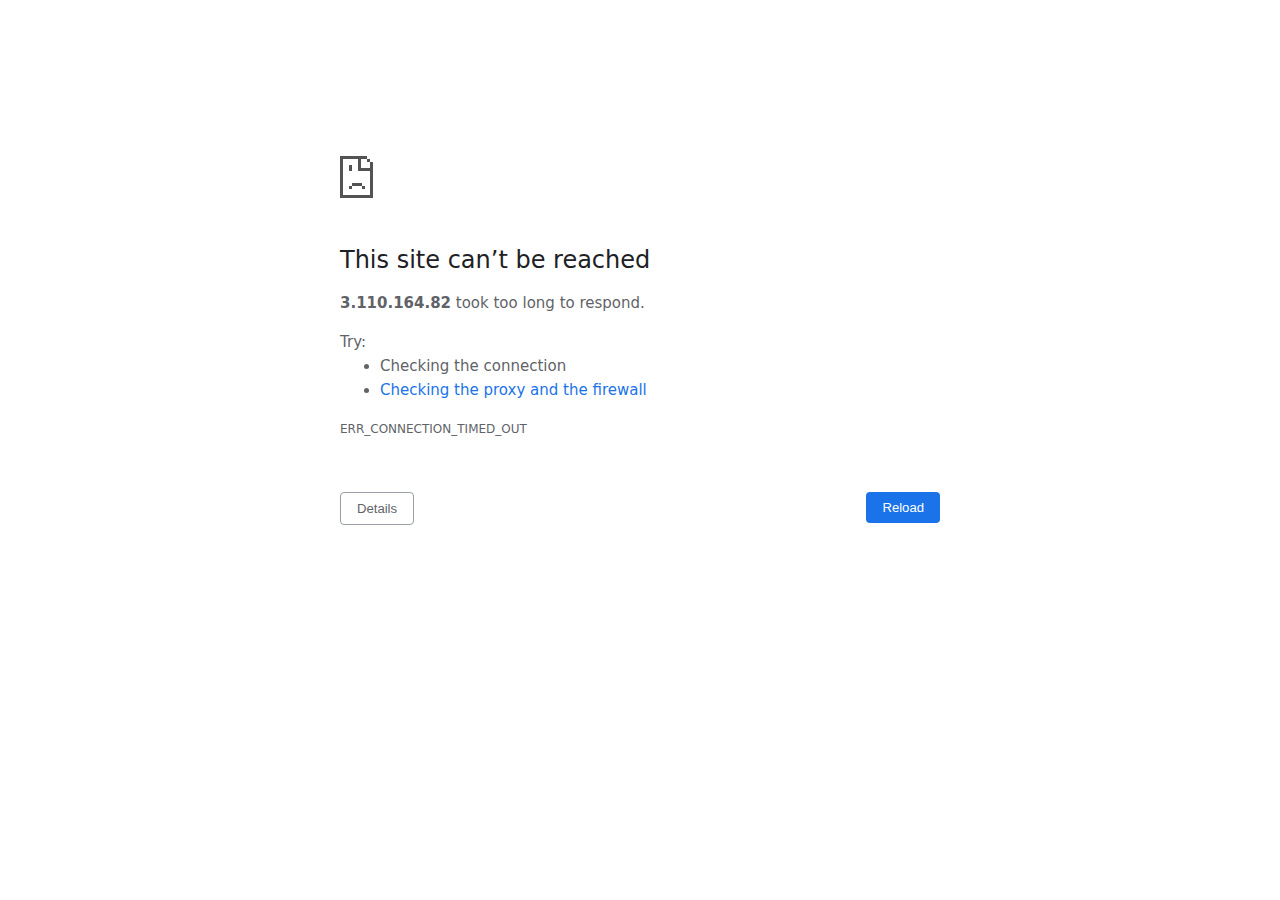
<file: assets/3.110.164.82.html>
<!DOCTYPE html>
<!-- saved from url=(0029)chrome-error://chromewebdata/ -->
<html dir="ltr" lang="en"><head><meta http-equiv="Content-Type" content="text/html; charset=UTF-8">
  
  <meta name="color-scheme" content="light dark">
  <meta name="theme-color" content="#fff">
  <meta name="viewport" content="width=device-width, initial-scale=1.0,
                                 maximum-scale=1.0, user-scalable=no">
  <title>3.110.164.82</title>
  <style>/* Copyright 2017 The Chromium Authors
 * Use of this source code is governed by a BSD-style license that can be
 * found in the LICENSE file. */

a {
  color: var(--link-color);
}

body {
  --background-color: #fff;
  --error-code-color: var(--google-gray-700);
  --google-blue-100: rgb(210, 227, 252);
  --google-blue-300: rgb(138, 180, 248);
  --google-blue-600: rgb(26, 115, 232);
  --google-blue-700: rgb(25, 103, 210);
  --google-gray-100: rgb(241, 243, 244);
  --google-gray-300: rgb(218, 220, 224);
  --google-gray-500: rgb(154, 160, 166);
  --google-gray-50: rgb(248, 249, 250);
  --google-gray-600: rgb(128, 134, 139);
  --google-gray-700: rgb(95, 99, 104);
  --google-gray-800: rgb(60, 64, 67);
  --google-gray-900: rgb(32, 33, 36);
  --heading-color: var(--google-gray-900);
  --link-color: rgb(88, 88, 88);
  --popup-container-background-color: rgba(0,0,0,.65);
  --primary-button-fill-color-active: var(--google-blue-700);
  --primary-button-fill-color: var(--google-blue-600);
  --primary-button-text-color: #fff;
  --quiet-background-color: rgb(247, 247, 247);
  --secondary-button-border-color: var(--google-gray-500);
  --secondary-button-fill-color: #fff;
  --secondary-button-hover-border-color: var(--google-gray-600);
  --secondary-button-hover-fill-color: var(--google-gray-50);
  --secondary-button-text-color: var(--google-gray-700);
  --small-link-color: var(--google-gray-700);
  --text-color: var(--google-gray-700);
  background: var(--background-color);
  color: var(--text-color);
  word-wrap: break-word;
}

.nav-wrapper .secondary-button {
  background: var(--secondary-button-fill-color);
  border: 1px solid var(--secondary-button-border-color);
  color: var(--secondary-button-text-color);
  float: none;
  margin: 0;
  padding: 8px 16px;
}

.hidden {
  display: none;
}

html {
  -webkit-text-size-adjust: 100%;
  font-size: 125%;
}

.icon {
  background-repeat: no-repeat;
  background-size: 100%;
}

@media (prefers-color-scheme: dark) {
  body {
    --background-color: var(--google-gray-900);
    --error-code-color: var(--google-gray-500);
    --heading-color: var(--google-gray-500);
    --link-color: var(--google-blue-300);
    --primary-button-fill-color-active: rgb(129, 162, 208);
    --primary-button-fill-color: var(--google-blue-300);
    --primary-button-text-color: var(--google-gray-900);
    --quiet-background-color: var(--background-color);
    --secondary-button-border-color: var(--google-gray-700);
    --secondary-button-fill-color: var(--google-gray-900);
    --secondary-button-hover-fill-color: rgb(48, 51, 57);
    --secondary-button-text-color: var(--google-blue-300);
    --small-link-color: var(--google-blue-300);
    --text-color: var(--google-gray-500);
  }
}
</style>
  <style>/* Copyright 2014 The Chromium Authors
   Use of this source code is governed by a BSD-style license that can be
   found in the LICENSE file. */

button {
  border: 0;
  border-radius: 4px;
  box-sizing: border-box;
  color: var(--primary-button-text-color);
  cursor: pointer;
  float: right;
  font-size: .875em;
  margin: 0;
  padding: 8px 16px;
  transition: box-shadow 150ms cubic-bezier(0.4, 0, 0.2, 1);
  user-select: none;
}

[dir='rtl'] button {
  float: left;
}

.bad-clock button,
.captive-portal button,
.https-only button,
.insecure-form button,
.lookalike-url button,
.main-frame-blocked button,
.neterror button,
.pdf button,
.ssl button,
.enterprise-block button,
.enterprise-warn button,
.safe-browsing-billing button {
  background: var(--primary-button-fill-color);
}

button:active {
  background: var(--primary-button-fill-color-active);
  outline: 0;
}

#debugging {
  display: inline;
  overflow: auto;
}

.debugging-content {
  line-height: 1em;
  margin-bottom: 0;
  margin-top: 1em;
}

.debugging-content-fixed-width {
  display: block;
  font-family: monospace;
  font-size: 1.2em;
  margin-top: 0.5em;
}

.debugging-title {
  font-weight: bold;
}

#details {
  margin: 0 0 50px;
}

#details p:not(:first-of-type) {
  margin-top: 20px;
}

.secondary-button:active {
  border-color: white;
  box-shadow: 0 1px 2px 0 rgba(60, 64, 67, .3),
      0 2px 6px 2px rgba(60, 64, 67, .15);
}

.secondary-button:hover {
  background: var(--secondary-button-hover-fill-color);
  border-color: var(--secondary-button-hover-border-color);
  text-decoration: none;
}

.error-code {
  color: var(--error-code-color);
  font-size: .8em;
  margin-top: 12px;
  text-transform: uppercase;
}

#error-debugging-info {
  font-size: 0.8em;
}

h1 {
  color: var(--heading-color);
  font-size: 1.6em;
  font-weight: normal;
  line-height: 1.25em;
  margin-bottom: 16px;
}

h2 {
  font-size: 1.2em;
  font-weight: normal;
}

.icon {
  height: 72px;
  margin: 0 0 40px;
  width: 72px;
}

input[type=checkbox] {
  opacity: 0;
}

input[type=checkbox]:focus ~ .checkbox::after {
  outline: -webkit-focus-ring-color auto 5px;
}

.interstitial-wrapper {
  box-sizing: border-box;
  font-size: 1em;
  line-height: 1.6em;
  margin: 14vh auto 0;
  max-width: 600px;
  width: 100%;
}

#main-message > p {
  display: inline;
}

#extended-reporting-opt-in {
  font-size: .875em;
  margin-top: 32px;
}

#extended-reporting-opt-in label {
  display: grid;
  grid-template-columns: 1.8em 1fr;
  position: relative;
}

#enhanced-protection-message {
  border-radius: 4px;
  font-size: 1em;
  margin-top: 32px;
  padding: 10px 5px;
}

#enhanced-protection-message label {
  display: grid;
  grid-template-columns: 2.5em 1fr;
  position: relative;
}

#enhanced-protection-message div {
  margin: 0.5em;
}

#enhanced-protection-message .icon {
  height: 1.5em;
  vertical-align: middle;
  width: 1.5em;
}

.nav-wrapper {
  margin-top: 51px;
}

.nav-wrapper::after {
  clear: both;
  content: '';
  display: table;
  width: 100%;
}

.small-link {
  color: var(--small-link-color);
  font-size: .875em;
}

.checkboxes {
  flex: 0 0 24px;
}

.checkbox {
  --padding: .9em;
  background: transparent;
  display: block;
  height: 1em;
  left: -1em;
  padding-inline-start: var(--padding);
  position: absolute;
  right: 0;
  top: -.5em;
  width: 1em;
}

.checkbox::after {
  border: 1px solid white;
  border-radius: 2px;
  content: '';
  height: 1em;
  left: var(--padding);
  position: absolute;
  top: var(--padding);
  width: 1em;
}

.checkbox::before {
  background: transparent;
  border: 2px solid white;
  border-inline-end-width: 0;
  border-top-width: 0;
  content: '';
  height: .2em;
  left: calc(.3em + var(--padding));
  opacity: 0;
  position: absolute;
  top: calc(.3em  + var(--padding));
  transform: rotate(-45deg);
  width: .5em;
}

input[type=checkbox]:checked ~ .checkbox::before {
  opacity: 1;
}

#recurrent-error-message {
  background: #ededed;
  border-radius: 4px;
  margin-bottom: 16px;
  margin-top: 12px;
  padding: 12px 16px;
}

.showing-recurrent-error-message #extended-reporting-opt-in {
  margin-top: 16px;
}

.showing-recurrent-error-message #enhanced-protection-message {
  margin-top: 16px;
}

@media (max-width: 700px) {
  .interstitial-wrapper {
    padding: 0 10%;
  }

  #error-debugging-info {
    overflow: auto;
  }
}

@media (max-width: 420px) {
  button,
  [dir='rtl'] button,
  .small-link {
    float: none;
    font-size: .825em;
    font-weight: 500;
    margin: 0;
    width: 100%;
  }

  button {
    padding: 16px 24px;
  }

  #details {
    margin: 20px 0 20px 0;
  }

  #details p:not(:first-of-type) {
    margin-top: 10px;
  }

  .secondary-button:not(.hidden) {
    display: block;
    margin-top: 20px;
    text-align: center;
    width: 100%;
  }

  .interstitial-wrapper {
    padding: 0 5%;
  }

  #extended-reporting-opt-in {
    margin-top: 24px;
  }

  #enhanced-protection-message {
    margin-top: 24px;
  }

  .nav-wrapper {
    margin-top: 30px;
  }
}

/**
 * Mobile specific styling.
 * Navigation buttons are anchored to the bottom of the screen.
 * Details message replaces the top content in its own scrollable area.
 */

@media (max-width: 420px) {
  .nav-wrapper .secondary-button {
    border: 0;
    margin: 16px 0 0;
    margin-inline-end: 0;
    padding-bottom: 16px;
    padding-top: 16px;
  }
}

/* Fixed nav. */
@media (min-width: 240px) and (max-width: 420px) and
       (min-height: 401px),
       (min-width: 421px) and (min-height: 240px) and
       (max-height: 560px) {
  body .nav-wrapper {
    background: var(--background-color);
    bottom: 0;
    box-shadow: 0 -12px 24px var(--background-color);
    left: 0;
    margin: 0 auto;
    max-width: 736px;
    padding-inline-end: 24px;
    padding-inline-start: 24px;
    position: fixed;
    right: 0;
    width: 100%;
    z-index: 2;
  }

  .interstitial-wrapper {
    max-width: 736px;
  }

  #details,
  #main-content {
    padding-bottom: 40px;
  }

  #details {
    padding-top: 5.5vh;
  }

  button.small-link {
    color: var(--google-blue-600);
  }
}

@media (max-width: 420px) and (orientation: portrait),
       (max-height: 560px) {
  body {
    margin: 0 auto;
  }

  button,
  [dir='rtl'] button,
  button.small-link,
  .nav-wrapper .secondary-button {
    font-family: Roboto-Regular,Helvetica;
    font-size: .933em;
    margin: 6px 0;
    transform: translatez(0);
  }

  .nav-wrapper {
    box-sizing: border-box;
    padding-bottom: 8px;
    width: 100%;
  }

  #details {
    box-sizing: border-box;
    height: auto;
    margin: 0;
    opacity: 1;
    transition: opacity 250ms cubic-bezier(0.4, 0, 0.2, 1);
  }

  #details.hidden,
  #main-content.hidden {
    height: 0;
    opacity: 0;
    overflow: hidden;
    padding-bottom: 0;
    transition: none;
  }

  h1 {
    font-size: 1.5em;
    margin-bottom: 8px;
  }

  .icon {
    margin-bottom: 5.69vh;
  }

  .interstitial-wrapper {
    box-sizing: border-box;
    margin: 7vh auto 12px;
    padding: 0 24px;
    position: relative;
  }

  .interstitial-wrapper p {
    font-size: .95em;
    line-height: 1.61em;
    margin-top: 8px;
  }

  #main-content {
    margin: 0;
    transition: opacity 100ms cubic-bezier(0.4, 0, 0.2, 1);
  }

  .small-link {
    border: 0;
  }

  .suggested-left > #control-buttons,
  .suggested-right > #control-buttons {
    float: none;
    margin: 0;
  }
}

@media (min-width: 421px) and (min-height: 500px) and (max-height: 560px) {
  .interstitial-wrapper {
    margin-top: 10vh;
  }
}

@media (min-height: 400px) and (orientation:portrait) {
  .interstitial-wrapper {
    margin-bottom: 145px;
  }
}

@media (min-height: 299px) {
  .nav-wrapper {
    padding-bottom: 16px;
  }
}

@media (max-height: 560px) and (min-height: 240px) and (orientation:landscape) {
  .extended-reporting-has-checkbox #details {
    padding-bottom: 80px;
  }
}

@media (min-height: 500px) and (max-height: 650px) and (max-width: 414px) and
       (orientation: portrait) {
  .interstitial-wrapper {
    margin-top: 7vh;
  }
}

@media (min-height: 650px) and (max-width: 414px) and (orientation: portrait) {
  .interstitial-wrapper {
    margin-top: 10vh;
  }
}

/* Small mobile screens. No fixed nav. */
@media (max-height: 400px) and (orientation: portrait),
       (max-height: 239px) and (orientation: landscape),
       (max-width: 419px) and (max-height: 399px) {
  .interstitial-wrapper {
    display: flex;
    flex-direction: column;
    margin-bottom: 0;
  }

  #details {
    flex: 1 1 auto;
    order: 0;
  }

  #main-content {
    flex: 1 1 auto;
    order: 0;
  }

  .nav-wrapper {
    flex: 0 1 auto;
    margin-top: 8px;
    order: 1;
    padding-inline-end: 0;
    padding-inline-start: 0;
    position: relative;
    width: 100%;
  }

  button,
  .nav-wrapper .secondary-button {
    padding: 16px 24px;
  }

  button.small-link {
    color: var(--google-blue-600);
  }
}

@media (max-width: 239px) and (orientation: portrait) {
  .nav-wrapper {
    padding-inline-end: 0;
    padding-inline-start: 0;
  }
}
</style>
  <style>/* Copyright 2013 The Chromium Authors
 * Use of this source code is governed by a BSD-style license that can be
 * found in the LICENSE file. */

/* Don't use the main frame div when the error is in a subframe. */
html[subframe] #main-frame-error {
  display: none;
}

/* Don't use the subframe error div when the error is in a main frame. */
html:not([subframe]) #sub-frame-error {
  display: none;
}

h1 {
  margin-top: 0;
  word-wrap: break-word;
}

h1 span {
  font-weight: 500;
}

a {
  text-decoration: none;
}

.icon {
  -webkit-user-select: none;
  display: inline-block;
}

.icon-generic {
  /* Can't access chrome://theme/IDR_ERROR_NETWORK_GENERIC from an untrusted
   * renderer process, so embed the resource manually. */
  content: -webkit-image-set(
      url([data-uri]) 1x,
      url([data-uri]) 2x);
}

.icon-info {
  content: -webkit-image-set(
      url([data-uri]) 1x,
      url([data-uri]) 2x);
}

.icon-offline {
  content: -webkit-image-set(
      url([data-uri]) 1x,
      url([data-uri]) 2x);
  position: relative;
}

.icon-disabled {
  content: -webkit-image-set(
      url([data-uri]) 1x,
      url([data-uri]) 2x);
  width: 112px;
}

.hidden {
  display: none;
}

#suggestions-list a {
  color: var(--google-blue-600);
}

#suggestions-list p {
  margin-block-end: 0;
}

#suggestions-list ul {
  margin-top: 0;
}

.single-suggestion {
  list-style-type: none;
  padding-inline-start: 0;
}

#error-information-button {
  content: url([data-uri]);
  height: 24px;
  vertical-align: -.15em;
  width: 24px;
}

.use-popup-container#error-information-popup-container
  #error-information-popup {
  align-items: center;
  background-color: var(--popup-container-background-color);
  display: flex;
  height: 100%;
  left: 0;
  position: fixed;
  top: 0;
  width: 100%;
  z-index: 100;
}

.use-popup-container#error-information-popup-container
  #error-information-popup-content > p {
  margin-bottom: 11px;
  margin-inline-start: 20px;
}

.use-popup-container#error-information-popup-container #suggestions-list ul {
  margin-inline-start: 15px;
}

.use-popup-container#error-information-popup-container
  #error-information-popup-box {
  background-color: var(--background-color);
  left: 5%;
  padding-bottom: 15px;
  padding-top: 15px;
  position: fixed;
  width: 90%;
  z-index: 101;
}

.use-popup-container#error-information-popup-container div.error-code {
  margin-inline-start: 20px;
}

.use-popup-container#error-information-popup-container #suggestions-list p {
  margin-inline-start: 20px;
}

:not(.use-popup-container)#error-information-popup-container
  #error-information-popup-close {
  display: none;
}

#error-information-popup-close {
  margin-bottom: 0;
  margin-inline-end: 35px;
  margin-top: 15px;
  text-align: end;
}

.link-button {
  color: rgb(66, 133, 244);
  display: inline-block;
  font-weight: bold;
  text-transform: uppercase;
}

#sub-frame-error-details {

  color: #8F8F8F;

  /* Not done on mobile for performance reasons. */
  text-shadow: 0 1px 0 rgba(255,255,255,0.3);

}

[jscontent=hostName],
[jscontent=failedUrl] {
  overflow-wrap: break-word;
}

.secondary-button {
  background: #d9d9d9;
  color: #696969;
  margin-inline-end: 16px;
}

.snackbar {
  background: #323232;
  border-radius: 2px;
  bottom: 24px;
  box-sizing: border-box;
  color: #fff;
  font-size: .87em;
  left: 24px;
  max-width: 568px;
  min-width: 288px;
  opacity: 0;
  padding: 16px 24px 12px;
  position: fixed;
  transform: translateY(90px);
  will-change: opacity, transform;
  z-index: 999;
}

.snackbar-show {
  -webkit-animation:
    show-snackbar 250ms cubic-bezier(0, 0, 0.2, 1) forwards,
    hide-snackbar 250ms cubic-bezier(0.4, 0, 1, 1) forwards 5s;
}

@-webkit-keyframes show-snackbar {
  100% {
    opacity: 1;
    transform: translateY(0);
  }
}

@-webkit-keyframes hide-snackbar {
  0% {
    opacity: 1;
    transform: translateY(0);
  }
  100% {
    opacity: 0;
    transform: translateY(90px);
  }
}

.suggestions {
  margin-top: 18px;
}

.suggestion-header {
  font-weight: bold;
  margin-bottom: 4px;
}

.suggestion-body {
  color: #777;
}

/* Decrease padding at low sizes. */
@media (max-width: 640px), (max-height: 640px) {
  h1 {
    margin: 0 0 15px;
  }
  .suggestions {
    margin-top: 10px;
  }
  .suggestion-header {
    margin-bottom: 0;
  }
}

#download-link,
#download-link-clicked {
  margin-bottom: 30px;
  margin-top: 30px;
}

#download-link-clicked {
  color: #BBB;
}

#download-link::before,
#download-link-clicked::before {
  content: url([data-uri]);
  display: inline-block;
  margin-inline-end: 4px;
  vertical-align: -webkit-baseline-middle;
}

#download-link-clicked::before {
  opacity: 0;
  width: 0;
}

#offline-content-list-visibility-card {
  border: 1px solid white;
  border-radius: 8px;
  display: flex;
  font-size: .8em;
  justify-content: space-between;
  line-height: 1;
}

#offline-content-list.list-hidden #offline-content-list-visibility-card {
  border-color: rgb(218, 220, 224);
}

#offline-content-list-visibility-card > div {
  padding: 1em;
}

#offline-content-list-title {
  color: var(--google-gray-700);
}

#offline-content-list-show-text,
#offline-content-list-hide-text {
  color: rgb(66, 133, 244);
}

/* Hides the "hide" text div when the offline content list is collapsed/hidden
 * and, alternatively, hides the "show" text div when the offline content list
 * is expanded/shown.
 */
#offline-content-list.list-hidden #offline-content-list-hide-text,
#offline-content-list:not(.list-hidden) #offline-content-list-show-text {
  display: none;
}

/* Controls the animation of the offline content list when it is expanded/shown.
 */
#offline-content-suggestions {
  /* Max-height has to be set for the height animation to work. The chosen value
   * is a little greater than the maximum height the list will have, when all
   * suggestions have images, so that it is never clamped. This makes so that
   * when the actual height is smaller then the animation is not as smooth.
   */
  max-height: 27em;
  transition: max-height 200ms ease-in, visibility 0s 200ms,
              opacity 200ms 200ms linear;
}

/* Controls the animation of the offline content list when it is
 * collapsed/hidden.
 */
#offline-content-list.list-hidden #offline-content-suggestions {
  max-height: 0;
  opacity: 0;
  transition: opacity 200ms linear, visibility 0s 200ms,
              max-height 200ms 200ms ease-out;
  visibility: hidden;
}

#offline-content-list {
  margin-inline-start: -5%;
  width: 110%;
}

/* The selectors below adjust the "overflow" of the suggestion cards contents
 * based on the same screen size based strategy used for the main frame, which
 * is applied by the `interstitial-wrapper` class. */
@media (max-width: 420px)  {
  #offline-content-list {
    margin-inline-start: -2.5%;
    width: 105%;
  }
}
@media (max-width: 420px) and (orientation: portrait),
       (max-height: 560px) {
  #offline-content-list {
    margin-inline-start: -12px;
    width: calc(100% + 24px);
  }
}

.suggestion-with-image .offline-content-suggestion-thumbnail {
  flex-basis: 8.2em;
  flex-shrink: 0;
}

.suggestion-with-image .offline-content-suggestion-thumbnail > img {
  height: 100%;
  width: 100%;
}

.suggestion-with-image #offline-content-list:not(.is-rtl)
.offline-content-suggestion-thumbnail > img {
  border-bottom-right-radius: 7px;
  border-top-right-radius: 7px;
}

.suggestion-with-image #offline-content-list.is-rtl
.offline-content-suggestion-thumbnail > img {
  border-bottom-left-radius: 7px;
  border-top-left-radius: 7px;
}

.suggestion-with-icon .offline-content-suggestion-thumbnail {
  align-items: center;
  display: flex;
  justify-content: center;
  min-height: 4.2em;
  min-width: 4.2em;
}

.suggestion-with-icon .offline-content-suggestion-thumbnail > div {
  align-items: center;
  background-color: rgb(241, 243, 244);
  border-radius: 50%;
  display: flex;
  height: 2.3em;
  justify-content: center;
  width: 2.3em;
}

.suggestion-with-icon .offline-content-suggestion-thumbnail > div > img {
  height: 1.45em;
  width: 1.45em;
}

.offline-content-suggestion-favicon {
  height: 1em;
  margin-inline-end: 0.4em;
  width: 1.4em;
}

.offline-content-suggestion-favicon > img {
  height: 1.4em;
  width: 1.4em;
}

.no-favicon .offline-content-suggestion-favicon {
  display: none;
}

.image-video {
  content: url([data-uri]);
}

.image-music-note {
  content: url([data-uri]);
}

.image-earth {
  content: url([data-uri]);
}

.image-file {
  content: url([data-uri]);
}

.offline-content-suggestion-texts {
  display: flex;
  flex-direction: column;
  justify-content: space-between;
  line-height: 1.3;
  padding: .9em;
  width: 100%;
}

.offline-content-suggestion-title {
  -webkit-box-orient: vertical;
  -webkit-line-clamp: 3;
  color: rgb(32, 33, 36);
  display: -webkit-box;
  font-size: 1.1em;
  overflow: hidden;
  text-overflow: ellipsis;
}

div.offline-content-suggestion {
  align-items: stretch;
  border: 1px solid rgb(218, 220, 224);
  border-radius: 8px;
  display: flex;
  justify-content: space-between;
  margin-bottom: .8em;
}

.suggestion-with-image {
  flex-direction: row;
  height: 8.2em;
  max-height: 8.2em;
}

.suggestion-with-icon {
  flex-direction: row-reverse;
  height: 4.2em;
  max-height: 4.2em;
}

.suggestion-with-icon .offline-content-suggestion-title {
  -webkit-line-clamp: 1;
  word-break: break-all;
}

.suggestion-with-icon .offline-content-suggestion-texts {
  padding-inline-start: 0;
}

.offline-content-suggestion-attribution-freshness {
  color: rgb(95, 99, 104);
  display: flex;
  font-size: .8em;
  line-height: 1.7em;
}

.offline-content-suggestion-attribution {
  -webkit-box-orient: vertical;
  -webkit-line-clamp: 1;
  display: -webkit-box;
  flex-shrink: 1;
  margin-inline-end: 0.3em;
  overflow: hidden;
  overflow-wrap: break-word;
  text-overflow: ellipsis;
  word-break: break-all;
}

.no-attribution .offline-content-suggestion-attribution {
  display: none;
}

.offline-content-suggestion-freshness::before {
  content: '-';
  display: inline-block;
  flex-shrink: 0;
  margin-inline-end: .1em;
  margin-inline-start: .1em;
}

.no-attribution .offline-content-suggestion-freshness::before {
  display: none;
}

.offline-content-suggestion-freshness {
  flex-shrink: 0;
}

.suggestion-with-image .offline-content-suggestion-pin-spacer {
  flex-grow: 100;
  flex-shrink: 1;
}

.suggestion-with-image .offline-content-suggestion-pin {
  content: url([data-uri]);
  flex-shrink: 0;
  height: 1.4em;
  margin-inline-start: .4em;
  width: 1.4em;
}

/* Controls the animation (and a bit more) of the launch-downloads-home action
 * button when the offline content list is expanded/shown.
 */
#offline-content-list-action {
  text-align: center;
  transition: visibility 0s 200ms, opacity 200ms 200ms linear;
}

/* Controls the animation of the launch-downloads-home action button when the
 * offline content list is collapsed/hidden.
 */
#offline-content-list.list-hidden #offline-content-list-action {
  opacity: 0;
  transition: opacity 200ms linear, visibility 0s 200ms;
  visibility: hidden;
}

#cancel-save-page-button {
  background-image: url([data-uri]);
  background-position: right 27px center;
  background-repeat: no-repeat;
  border: 1px solid var(--google-gray-300);
  border-radius: 5px;
  color: var(--google-gray-700);
  margin-bottom: 26px;
  padding-bottom: 16px;
  padding-inline-end: 88px;
  padding-inline-start: 16px;
  padding-top: 16px;
  text-align: start;
}

html[dir='rtl'] #cancel-save-page-button {
  background-position: left 27px center;
}

#save-page-for-later-button {
  display: flex;
  justify-content: start;
}

#save-page-for-later-button a::before {
  content: url([data-uri]);
  display: inline-block;
  margin-inline-end: 4px;
  vertical-align: -webkit-baseline-middle;
}

.hidden#save-page-for-later-button {
  display: none;
}

/* Don't allow overflow when in a subframe. */
html[subframe] body {
  overflow: hidden;
}

#sub-frame-error {
  -webkit-align-items: center;
  -webkit-flex-flow: column;
  -webkit-justify-content: center;
  background-color: #DDD;
  display: -webkit-flex;
  height: 100%;
  left: 0;
  position: absolute;
  text-align: center;
  top: 0;
  transition: background-color 200ms ease-in-out;
  width: 100%;
}

#sub-frame-error:hover {
  background-color: #EEE;
}

#sub-frame-error .icon-generic {
  margin: 0 0 16px;
}

#sub-frame-error-details {
  margin: 0 10px;
  text-align: center;
  visibility: hidden;
}

/* Show details only when hovering. */
#sub-frame-error:hover #sub-frame-error-details {
  visibility: visible;
}

/* If the iframe is too small, always hide the error code. */
/* TODO(mmenke): See if overflow: no-display works better, once supported. */
@media (max-width: 200px), (max-height: 95px) {
  #sub-frame-error-details {
    display: none;
  }
}

/* Adjust icon for small embedded frames in apps. */
@media (max-height: 100px) {
  #sub-frame-error .icon-generic {
    height: auto;
    margin: 0;
    padding-top: 0;
    width: 25px;
  }
}

/* details-button is special; it's a <button> element that looks like a link. */
#details-button {
  box-shadow: none;
  min-width: 0;
}

/* Styles for platform dependent separation of controls and details button. */
.suggested-left > #control-buttons,
.suggested-right > #details-button {
  float: left;
}

.suggested-right > #control-buttons,
.suggested-left > #details-button {
  float: right;
}

.suggested-left .secondary-button {
  margin-inline-end: 0;
  margin-inline-start: 16px;
}

#details-button.singular {
  float: none;
}

/* download-button shows both icon and text. */
#download-button {
  padding-bottom: 4px;
  padding-top: 4px;
  position: relative;
}

#download-button::before {
  background: -webkit-image-set(
      url([data-uri]) 1x,
      url([data-uri]) 2x)
    no-repeat;
  content: '';
  display: inline-block;
  height: 24px;
  margin-inline-end: 4px;
  margin-inline-start: -4px;
  vertical-align: middle;
  width: 24px;
}

#download-button:disabled {
  background: rgb(180, 206, 249);
  color: rgb(255, 255, 255);
}

#buttons::after {
  clear: both;
  content: '';
  display: block;
  width: 100%;
}

/* Offline page */
html[dir='rtl'] .runner-container,
html[dir='rtl'].offline .icon-offline {
  transform: scaleX(-1);
}

.offline {
  transition: filter 1.5s cubic-bezier(0.65, 0.05, 0.36, 1),
              background-color 1.5s cubic-bezier(0.65, 0.05, 0.36, 1);

  will-change: filter, background-color;

}

.offline body {
  transition: background-color 1.5s cubic-bezier(0.65, 0.05, 0.36, 1);
}

.offline #main-message > p {
  display: none;
}

.offline.inverted {
  background-color: #fff;
  filter: invert(1);
}

.offline.inverted body {
  background-color: #fff;
}

.offline .interstitial-wrapper {
  color: var(--text-color);
  font-size: 1em;
  line-height: 1.55;
  margin: 0 auto;
  max-width: 600px;
  padding-top: 100px;
  position: relative;
  width: 100%;
}

.offline .runner-container {
  direction: ltr;
  height: 150px;
  max-width: 600px;
  overflow: hidden;
  position: absolute;
  top: 35px;
  width: 44px;
}

.offline .runner-container:focus {
  outline: none;
}

.offline .runner-container:focus-visible {
  outline: 3px solid var(--google-blue-300);
}

.offline .runner-canvas {
  height: 150px;
  max-width: 600px;
  opacity: 1;
  overflow: hidden;
  position: absolute;
  top: 0;
  z-index: 10;
}

.offline .controller {
  height: 100vh;
  left: 0;
  position: absolute;
  top: 0;
  width: 100vw;
  z-index: 9;
}

#offline-resources {
  display: none;
}

#offline-instruction {
  image-rendering: pixelated;
  left: 0;
  margin: auto;
  position: absolute;
  right: 0;
  top: 60px;
  width: fit-content;
}

.offline-runner-live-region {
  bottom: 0;
  clip-path: polygon(0 0, 0 0, 0 0);
  color: var(--background-color);
  display: block;
  font-size: xx-small;
  overflow: hidden;
  position: absolute;
  text-align: center;
  transition: color 1.5s cubic-bezier(0.65, 0.05, 0.36, 1);
  user-select: none;
}

/* Custom toggle */
.slow-speed-option {
  align-items: center;
  background: var(--google-gray-50);
  border-radius: 24px/50%;
  bottom: 0;
  color: var(--error-code-color);
  display: inline-flex;
  font-size: 1em;
  left: 0;
  line-height: 1.1em;
  margin: 5px auto;
  padding: 2px 12px 3px 20px;
  position: absolute;
  right: 0;
  width: max-content;
  z-index: 999;
}

.slow-speed-option.hidden {
  display: none;
}

.slow-speed-option [type=checkbox] {
  opacity: 0;
  pointer-events: none;
  position: absolute;
}

.slow-speed-option .slow-speed-toggle {
  cursor: pointer;
  margin-inline-start: 8px;
  padding: 8px 4px;
  position: relative;
}

.slow-speed-option [type=checkbox]:disabled ~ .slow-speed-toggle {
  cursor: default;
}

.slow-speed-option-label [type=checkbox] {
  opacity: 0;
  pointer-events: none;
  position: absolute;
}

.slow-speed-option .slow-speed-toggle::before,
.slow-speed-option .slow-speed-toggle::after {
  content: '';
  display: block;
  margin: 0 3px;
  transition: all 100ms cubic-bezier(0.4, 0, 1, 1);
}

.slow-speed-option .slow-speed-toggle::before {
  background: rgb(189,193,198);
  border-radius: 0.65em;
  height: 0.9em;
  width: 2em;
}

.slow-speed-option .slow-speed-toggle::after {
  background: #fff;
  border-radius: 50%;
  box-shadow: 0 1px 3px 0 rgb(0 0 0 / 40%);
  height: 1.2em;
  position: absolute;
  top: 51%;
  transform: translate(-20%, -50%);
  width: 1.1em;
}

.slow-speed-option [type=checkbox]:focus + .slow-speed-toggle {
  box-shadow: 0 0 8px rgb(94, 158, 214);
  outline: 1px solid rgb(93, 157, 213);
}

.slow-speed-option [type=checkbox]:checked + .slow-speed-toggle::before {
  background: var(--google-blue-600);
  opacity: 0.5;
}

.slow-speed-option [type=checkbox]:checked + .slow-speed-toggle::after {
  background: var(--google-blue-600);
  transform: translate(calc(2em - 90%), -50%);
}

.slow-speed-option [type=checkbox]:checked:disabled +
  .slow-speed-toggle::before {
  background: rgb(189,193,198);
}

.slow-speed-option [type=checkbox]:checked:disabled +
  .slow-speed-toggle::after {
  background: var(--google-gray-50);
}

@media (max-width: 420px) {
  #download-button {
    padding-bottom: 12px;
    padding-top: 12px;
  }

  .suggested-left > #control-buttons,
  .suggested-right > #control-buttons {
    float: none;
  }

  .snackbar {
    border-radius: 0;
    bottom: 0;
    left: 0;
    width: 100%;
  }
}

@media (max-height: 350px) {
  h1 {
    margin: 0 0 15px;
  }

  .icon-offline {
    margin: 0 0 10px;
  }

  .interstitial-wrapper {
    margin-top: 5%;
  }

  .nav-wrapper {
    margin-top: 30px;
  }
}

@media (min-width: 420px) and (max-width: 736px) and
       (min-height: 240px) and (max-height: 420px) and
       (orientation:landscape) {
  .interstitial-wrapper {
    margin-bottom: 100px;
  }
}

@media (max-width: 360px) and (max-height: 480px) {
  .offline .interstitial-wrapper {
    padding-top: 60px;
  }

  .offline .runner-container {
    top: 8px;
  }
}

@media (min-height: 240px) and (orientation: landscape) {
  .offline .interstitial-wrapper {
    margin-bottom: 90px;
  }

  .icon-offline {
    margin-bottom: 20px;
  }
}

@media (max-height: 320px) and (orientation: landscape) {
  .icon-offline {
    margin-bottom: 0;
  }

  .offline .runner-container {
    top: 10px;
  }
}

@media (max-width: 240px) {
  button {
    padding-inline-end: 12px;
    padding-inline-start: 12px;
  }

  .interstitial-wrapper {
    overflow: inherit;
    padding: 0 8px;
  }
}

@media (max-width: 120px) {
  button {
    width: auto;
  }
}

.arcade-mode,
.arcade-mode .runner-container,
.arcade-mode .runner-canvas {
  image-rendering: pixelated;
  max-width: 100%;
  overflow: hidden;
}

.arcade-mode #buttons,
.arcade-mode #main-content {
  opacity: 0;
  overflow: hidden;
}

.arcade-mode .interstitial-wrapper {
  height: 100vh;
  max-width: 100%;
  overflow: hidden;
}

.arcade-mode .runner-container {
  left: 0;
  margin: auto;
  right: 0;
  transform-origin: top center;
  transition: transform 250ms cubic-bezier(0.4, 0, 1, 1) 400ms;
  z-index: 2;
}

@media (prefers-color-scheme: dark) {
  .icon {
    filter: invert(1);
  }

  .offline .runner-canvas {
    filter: invert(1);
  }

  .offline.inverted {
    background-color: var(--background-color);
    filter: invert(0);
  }

  .offline.inverted body {
    background-color: #fff;
  }

  .offline.inverted .offline-runner-live-region {
    color: #fff;
  }

  #suggestions-list a {
    color: var(--link-color);
  }

  #error-information-button {
    filter: invert(0.6);
  }

  .slow-speed-option {
    background: var(--google-gray-800);
    color: var(--google-gray-100);
  }

  .slow-speed-option .slow-speed-toggle::before,
  .slow-speed-option [type=checkbox]:checked:disabled +
    .slow-speed-toggle::before {
     background: rgb(189,193,198);
  }

  .slow-speed-option [type=checkbox]:checked + .slow-speed-toggle::after,
  .slow-speed-option [type=checkbox]:checked + .slow-speed-toggle::before {
    background: var(--google-blue-300);
  }
}
</style>
  <script>// Copyright 2013 The Chromium Authors
// Use of this source code is governed by a BSD-style license that can be
// found in the LICENSE file.

/**
 * @typedef {{
 *   downloadButtonClick: function(),
 *   reloadButtonClick: function(string),
 *   detailsButtonClick: function(),
 *   diagnoseErrorsButtonClick: function(),
 *   portalSigninsButtonClick: function(),
 *   trackEasterEgg: function(),
 *   updateEasterEggHighScore: function(number),
 *   resetEasterEggHighScore: function(),
 *   launchOfflineItem: function(string, string),
 *   savePageForLater: function(),
 *   cancelSavePage: function(),
 *   listVisibilityChange: function(boolean),
 * }}
 */
// eslint-disable-next-line no-var
var errorPageController;

const HIDDEN_CLASS = 'hidden';

// Decodes a UTF16 string that is encoded as base64.
function decodeUTF16Base64ToString(encoded_text) {
  const data = atob(encoded_text);
  let result = '';
  for (let i = 0; i < data.length; i += 2) {
    result +=
        String.fromCharCode(data.charCodeAt(i) * 256 + data.charCodeAt(i + 1));
  }
  return result;
}

function toggleHelpBox() {
  const helpBoxOuter = document.getElementById('details');
  helpBoxOuter.classList.toggle(HIDDEN_CLASS);
  const detailsButton = document.getElementById('details-button');
  if (helpBoxOuter.classList.contains(HIDDEN_CLASS)) {
    /** @suppress {missingProperties} */
    detailsButton.innerText = detailsButton.detailsText;
  } else {
    /** @suppress {missingProperties} */
    detailsButton.innerText = detailsButton.hideDetailsText;
  }

  // Details appears over the main content on small screens.
  if (mobileNav) {
    document.getElementById('main-content').classList.toggle(HIDDEN_CLASS);
    const runnerContainer = document.querySelector('.runner-container');
    if (runnerContainer) {
      runnerContainer.classList.toggle(HIDDEN_CLASS);
    }
  }
}

function diagnoseErrors() {
  if (window.errorPageController) {
    errorPageController.diagnoseErrorsButtonClick();
  }
}

function portalSignin() {
  if (window.errorPageController) {
    errorPageController.portalSigninButtonClick();
  }
}

// Subframes use a different layout but the same html file.  This is to make it
// easier to support platforms that load the error page via different
// mechanisms (Currently just iOS). We also use the subframe style for portals
// as they are embedded like subframes and can't be interacted with by the user.
let isSubFrame = false;
if (window.top.location !== window.location || window.portalHost) {
  document.documentElement.setAttribute('subframe', '');
  isSubFrame = true;
}

// Re-renders the error page using |strings| as the dictionary of values.
// Used by NetErrorTabHelper to update DNS error pages with probe results.
function updateForDnsProbe(strings) {
  const context = new JsEvalContext(strings);
  jstProcess(context, document.getElementById('t'));
  onDocumentLoadOrUpdate();
}

// Adds an icon class to the list and removes classes previously set.
function updateIconClass(newClass) {
  const frameSelector = isSubFrame ? '#sub-frame-error' : '#main-frame-error';
  const iconEl = document.querySelector(frameSelector + ' .icon');

  if (iconEl.classList.contains(newClass)) {
    return;
  }

  iconEl.className = 'icon ' + newClass;
}

// Implements button clicks.  This function is needed during the transition
// between implementing these in trunk chromium and implementing them in iOS.
function reloadButtonClick(url) {
  if (window.errorPageController) {
    // 

    // 
    errorPageController.reloadButtonClick();
    // 
  } else {
    window.location = url;
  }
}

function downloadButtonClick() {
  if (window.errorPageController) {
    errorPageController.downloadButtonClick();
    const downloadButton = document.getElementById('download-button');
    downloadButton.disabled = true;
    /** @suppress {missingProperties} */
    downloadButton.textContent = downloadButton.disabledText;

    document.getElementById('download-link-wrapper')
        .classList.add(HIDDEN_CLASS);
    document.getElementById('download-link-clicked-wrapper')
        .classList.remove(HIDDEN_CLASS);
  }
}

function detailsButtonClick() {
  if (window.errorPageController) {
    errorPageController.detailsButtonClick();
  }
}

let primaryControlOnLeft = true;
// clang-format off
// 
// clang-format on
primaryControlOnLeft = false;
// 

function setAutoFetchState(scheduled, can_schedule) {
  document.getElementById('cancel-save-page-button')
      .classList.toggle(HIDDEN_CLASS, !scheduled);
  document.getElementById('save-page-for-later-button')
      .classList.toggle(HIDDEN_CLASS, scheduled || !can_schedule);
}

function savePageLaterClick() {
  errorPageController.savePageForLater();
  // savePageForLater will eventually trigger a call to setAutoFetchState() when
  // it completes.
}

function cancelSavePageClick() {
  errorPageController.cancelSavePage();
  // setAutoFetchState is not called in response to cancelSavePage(), so do it
  // now.
  setAutoFetchState(false, true);
}

function toggleErrorInformationPopup() {
  document.getElementById('error-information-popup-container')
      .classList.toggle(HIDDEN_CLASS);
}

function launchOfflineItem(itemID, name_space) {
  errorPageController.launchOfflineItem(itemID, name_space);
}

function launchDownloadsPage() {
  errorPageController.launchDownloadsPage();
}

function getIconForSuggestedItem(item) {
  // Note: |item.content_type| contains the enum values from
  // chrome::mojom::AvailableContentType.
  switch (item.content_type) {
    case 1:  // kVideo
      return 'image-video';
    case 2:  // kAudio
      return 'image-music-note';
    case 0:  // kPrefetchedPage
    case 3:  // kOtherPage
      return 'image-earth';
  }
  return 'image-file';
}

function getSuggestedContentDiv(item, index) {
  // Note: See AvailableContentToValue in available_offline_content_helper.cc
  // for the data contained in an |item|.
  // TODO(carlosk): Present |snippet_base64| when that content becomes
  // available.
  let thumbnail = '';
  const extraContainerClasses = [];
  // html_inline.py will try to replace src attributes with data URIs using a
  // simple regex. The following is obfuscated slightly to avoid that.
  const source = 'src';
  if (item.thumbnail_data_uri) {
    extraContainerClasses.push('suggestion-with-image');
    thumbnail = `<img ${source}="${item.thumbnail_data_uri}">`;
  } else {
    extraContainerClasses.push('suggestion-with-icon');
    const iconClass = getIconForSuggestedItem(item);
    thumbnail = `<div><img class="${iconClass}"></div>`;
  }

  let favicon = '';
  if (item.favicon_data_uri) {
    favicon = `<img ${source}="${item.favicon_data_uri}">`;
  } else {
    extraContainerClasses.push('no-favicon');
  }

  if (!item.attribution_base64) {
    extraContainerClasses.push('no-attribution');
  }

  return `
  <div class="offline-content-suggestion ${extraContainerClasses.join(' ')}"
    onclick="launchOfflineItem('${item.ID}', '${item.name_space}')">
      <div class="offline-content-suggestion-texts">
        <div id="offline-content-suggestion-title-${index}"
             class="offline-content-suggestion-title">
        </div>
        <div class="offline-content-suggestion-attribution-freshness">
          <div id="offline-content-suggestion-favicon-${index}"
               class="offline-content-suggestion-favicon">
            ${favicon}
          </div>
          <div id="offline-content-suggestion-attribution-${index}"
               class="offline-content-suggestion-attribution">
          </div>
          <div class="offline-content-suggestion-freshness">
            ${item.date_modified}
          </div>
          <div class="offline-content-suggestion-pin-spacer"></div>
          <div class="offline-content-suggestion-pin"></div>
        </div>
      </div>
      <div class="offline-content-suggestion-thumbnail">
        ${thumbnail}
      </div>
  </div>`;
}

/**
 * @typedef {{
 *   ID: string,
 *   name_space: string,
 *   title_base64: string,
 *   snippet_base64: string,
 *   date_modified: string,
 *   attribution_base64: string,
 *   thumbnail_data_uri: string,
 *   favicon_data_uri: string,
 *   content_type: number,
 * }}
 */
let AvailableOfflineContent;

// Populates a list of suggested offline content.
// Note: For security reasons all content downloaded from the web is considered
// unsafe and must be securely handled to be presented on the dino page. Images
// have already been safely re-encoded but textual content -- like title and
// attribution -- must be properly handled here.
// @param {boolean} isShown
// @param {Array<AvailableOfflineContent>} suggestions
function offlineContentAvailable(isShown, suggestions) {
  if (!suggestions || !loadTimeData.valueExists('offlineContentList')) {
    return;
  }

  const suggestionsHTML = [];
  for (let index = 0; index < suggestions.length; index++) {
    suggestionsHTML.push(getSuggestedContentDiv(suggestions[index], index));
  }

  document.getElementById('offline-content-suggestions').innerHTML =
      suggestionsHTML.join('\n');

  // Sets textual web content using |textContent| to make sure it's handled as
  // plain text.
  for (let index = 0; index < suggestions.length; index++) {
    document.getElementById(`offline-content-suggestion-title-${index}`)
        .textContent =
        decodeUTF16Base64ToString(suggestions[index].title_base64);
    document.getElementById(`offline-content-suggestion-attribution-${index}`)
        .textContent =
        decodeUTF16Base64ToString(suggestions[index].attribution_base64);
  }

  const contentListElement = document.getElementById('offline-content-list');
  if (document.dir === 'rtl') {
    contentListElement.classList.add('is-rtl');
  }
  contentListElement.hidden = false;
  // The list is configured as hidden by default. Show it if needed.
  if (isShown) {
    toggleOfflineContentListVisibility(false);
  }
}

function toggleOfflineContentListVisibility(updatePref) {
  if (!loadTimeData.valueExists('offlineContentList')) {
    return;
  }

  const contentListElement = document.getElementById('offline-content-list');
  const isVisible = !contentListElement.classList.toggle('list-hidden');

  if (updatePref && window.errorPageController) {
    errorPageController.listVisibilityChanged(isVisible);
  }
}

// Called on document load, and from updateForDnsProbe().
function onDocumentLoadOrUpdate() {
  const downloadButtonVisible = loadTimeData.valueExists('downloadButton') &&
      loadTimeData.getValue('downloadButton').msg;
  const detailsButton = document.getElementById('details-button');

  // If offline content suggestions will be visible, the usual buttons will not
  // be presented.
  const offlineContentVisible =
      loadTimeData.valueExists('suggestedOfflineContentPresentation');
  if (offlineContentVisible) {
    document.querySelector('.nav-wrapper').classList.add(HIDDEN_CLASS);
    detailsButton.classList.add(HIDDEN_CLASS);

    document.getElementById('download-link').hidden = !downloadButtonVisible;
    document.getElementById('download-links-wrapper')
        .classList.remove(HIDDEN_CLASS);
    document.getElementById('error-information-popup-container')
        .classList.add('use-popup-container', HIDDEN_CLASS);
    document.getElementById('error-information-button')
        .classList.remove(HIDDEN_CLASS);
  }

  const attemptAutoFetch = loadTimeData.valueExists('attemptAutoFetch') &&
      loadTimeData.getValue('attemptAutoFetch');

  const reloadButtonVisible = loadTimeData.valueExists('reloadButton') &&
      loadTimeData.getValue('reloadButton').msg;

  const reloadButton = document.getElementById('reload-button');
  const downloadButton = document.getElementById('download-button');
  if (reloadButton.style.display === 'none' &&
      downloadButton.style.display === 'none') {
    detailsButton.classList.add('singular');
  }

  // Show or hide control buttons.
  const controlButtonDiv = document.getElementById('control-buttons');
  controlButtonDiv.hidden =
      offlineContentVisible || !(reloadButtonVisible || downloadButtonVisible);

  const iconClass = loadTimeData.valueExists('iconClass') &&
      loadTimeData.getValue('iconClass');

  updateIconClass(iconClass);

  if (!isSubFrame && iconClass === 'icon-offline') {
    document.documentElement.classList.add('offline');
    new Runner('.interstitial-wrapper');
  }
}

function onDocumentLoad() {
  // Sets up the proper button layout for the current platform.
  const buttonsDiv = document.getElementById('buttons');
  if (primaryControlOnLeft) {
    buttonsDiv.classList.add('suggested-left');
  } else {
    buttonsDiv.classList.add('suggested-right');
  }

  onDocumentLoadOrUpdate();
}

document.addEventListener('DOMContentLoaded', onDocumentLoad);
</script>
  <script>// Copyright 2015 The Chromium Authors
// Use of this source code is governed by a BSD-style license that can be
// found in the LICENSE file.

let mobileNav = false;

/**
 * For small screen mobile the navigation buttons are moved
 * below the advanced text.
 */
function onResize() {
  const helpOuterBox = document.querySelector('#details');
  const mainContent = document.querySelector('#main-content');
  const mediaQuery = '(min-width: 240px) and (max-width: 420px) and ' +
      '(min-height: 401px), ' +
      '(max-height: 560px) and (min-height: 240px) and ' +
      '(min-width: 421px)';

  const detailsHidden = helpOuterBox.classList.contains(HIDDEN_CLASS);
  const runnerContainer = document.querySelector('.runner-container');

  // Check for change in nav status.
  if (mobileNav !== window.matchMedia(mediaQuery).matches) {
    mobileNav = !mobileNav;

    // Handle showing the top content / details sections according to state.
    if (mobileNav) {
      mainContent.classList.toggle(HIDDEN_CLASS, !detailsHidden);
      helpOuterBox.classList.toggle(HIDDEN_CLASS, detailsHidden);
      if (runnerContainer) {
        runnerContainer.classList.toggle(HIDDEN_CLASS, !detailsHidden);
      }
    } else if (!detailsHidden) {
      // Non mobile nav with visible details.
      mainContent.classList.remove(HIDDEN_CLASS);
      helpOuterBox.classList.remove(HIDDEN_CLASS);
      if (runnerContainer) {
        runnerContainer.classList.remove(HIDDEN_CLASS);
      }
    }
  }
}

function setupMobileNav() {
  window.addEventListener('resize', onResize);
  onResize();
}

document.addEventListener('DOMContentLoaded', setupMobileNav);
</script>
  <script>// Copyright 2014 The Chromium Authors
// Use of this source code is governed by a BSD-style license that can be
// found in the LICENSE file.

/**
 * T-Rex runner.
 * @param {string} outerContainerId Outer containing element id.
 * @param {!Object=} opt_config
 * @constructor
 * @implements {EventListener}
 * @export
 */
function Runner(outerContainerId, opt_config) {
  // Singleton
  if (Runner.instance_) {
    return Runner.instance_;
  }
  Runner.instance_ = this;

  this.outerContainerEl = document.querySelector(outerContainerId);
  this.containerEl = null;
  this.snackbarEl = null;
  // A div to intercept touch events. Only set while (playing && useTouch).
  this.touchController = null;

  this.config = opt_config || Object.assign(Runner.config, Runner.normalConfig);
  // Logical dimensions of the container.
  this.dimensions = Runner.defaultDimensions;

  this.gameType = null;
  Runner.spriteDefinition = Runner.spriteDefinitionByType['original'];

  this.altGameImageSprite = null;
  this.altGameModeActive = false;
  this.altGameModeFlashTimer = null;
  this.fadeInTimer = 0;

  this.canvas = null;
  this.canvasCtx = null;

  this.tRex = null;

  this.distanceMeter = null;
  this.distanceRan = 0;

  this.highestScore = 0;
  this.syncHighestScore = false;

  this.time = 0;
  this.runningTime = 0;
  this.msPerFrame = 1000 / FPS;
  this.currentSpeed = this.config.SPEED;
  Runner.slowDown = false;

  this.obstacles = [];

  this.activated = false; // Whether the easter egg has been activated.
  this.playing = false; // Whether the game is currently in play state.
  this.crashed = false;
  this.paused = false;
  this.inverted = false;
  this.invertTimer = 0;
  this.resizeTimerId_ = null;

  this.playCount = 0;

  // Sound FX.
  this.audioBuffer = null;

  /** @type {Object} */
  this.soundFx = {};
  this.generatedSoundFx = null;

  // Global web audio context for playing sounds.
  this.audioContext = null;

  // Images.
  this.images = {};
  this.imagesLoaded = 0;

  // Gamepad state.
  this.pollingGamepads = false;
  this.gamepadIndex = undefined;
  this.previousGamepad = null;

  if (this.isDisabled()) {
    this.setupDisabledRunner();
  } else {
    if (Runner.isAltGameModeEnabled()) {
      this.initAltGameType();
      Runner.gameType = this.gameType;
    }
    this.loadImages();

    window['initializeEasterEggHighScore'] =
        this.initializeHighScore.bind(this);
  }
}

/**
 * Default game width.
 * @const
 */
const DEFAULT_WIDTH = 600;

/**
 * Frames per second.
 * @const
 */
const FPS = 60;

/** @const */
const IS_HIDPI = window.devicePixelRatio > 1;

/** @const */
const IS_IOS = /CriOS/.test(window.navigator.userAgent);

/** @const */
const IS_MOBILE = /Android/.test(window.navigator.userAgent) || IS_IOS;

/** @const */
const IS_RTL = document.querySelector('html').dir == 'rtl';

/** @const */
const ARCADE_MODE_URL = 'chrome://dino/';

/** @const */
const RESOURCE_POSTFIX = 'offline-resources-';

/** @const */
const A11Y_STRINGS = {
  ariaLabel: 'dinoGameA11yAriaLabel',
  description: 'dinoGameA11yDescription',
  gameOver: 'dinoGameA11yGameOver',
  highScore: 'dinoGameA11yHighScore',
  jump: 'dinoGameA11yJump',
  started: 'dinoGameA11yStartGame',
  speedLabel: 'dinoGameA11ySpeedToggle',
};

/**
 * Default game configuration.
 * Shared config for all  versions of the game. Additional parameters are
 * defined in Runner.normalConfig and Runner.slowConfig.
 */
Runner.config = {
  AUDIOCUE_PROXIMITY_THRESHOLD: 190,
  AUDIOCUE_PROXIMITY_THRESHOLD_MOBILE_A11Y: 250,
  BG_CLOUD_SPEED: 0.2,
  BOTTOM_PAD: 10,
  // Scroll Y threshold at which the game can be activated.
  CANVAS_IN_VIEW_OFFSET: -10,
  CLEAR_TIME: 3000,
  CLOUD_FREQUENCY: 0.5,
  FADE_DURATION: 1,
  FLASH_DURATION: 1000,
  GAMEOVER_CLEAR_TIME: 1200,
  INITIAL_JUMP_VELOCITY: 12,
  INVERT_FADE_DURATION: 12000,
  MAX_BLINK_COUNT: 3,
  MAX_CLOUDS: 6,
  MAX_OBSTACLE_LENGTH: 3,
  MAX_OBSTACLE_DUPLICATION: 2,
  RESOURCE_TEMPLATE_ID: 'audio-resources',
  SPEED: 6,
  SPEED_DROP_COEFFICIENT: 3,
  ARCADE_MODE_INITIAL_TOP_POSITION: 35,
  ARCADE_MODE_TOP_POSITION_PERCENT: 0.1,
};

Runner.normalConfig = {
  ACCELERATION: 0.001,
  AUDIOCUE_PROXIMITY_THRESHOLD: 190,
  AUDIOCUE_PROXIMITY_THRESHOLD_MOBILE_A11Y: 250,
  GAP_COEFFICIENT: 0.6,
  INVERT_DISTANCE: 700,
  MAX_SPEED: 13,
  MOBILE_SPEED_COEFFICIENT: 1.2,
  SPEED: 6,
};


Runner.slowConfig = {
  ACCELERATION: 0.0005,
  AUDIOCUE_PROXIMITY_THRESHOLD: 170,
  AUDIOCUE_PROXIMITY_THRESHOLD_MOBILE_A11Y: 220,
  GAP_COEFFICIENT: 0.3,
  INVERT_DISTANCE: 350,
  MAX_SPEED: 9,
  MOBILE_SPEED_COEFFICIENT: 1.5,
  SPEED: 4.2,
};


/**
 * Default dimensions.
 */
Runner.defaultDimensions = {
  WIDTH: DEFAULT_WIDTH,
  HEIGHT: 150,
};


/**
 * CSS class names.
 * @enum {string}
 */
Runner.classes = {
  ARCADE_MODE: 'arcade-mode',
  CANVAS: 'runner-canvas',
  CONTAINER: 'runner-container',
  CRASHED: 'crashed',
  ICON: 'icon-offline',
  INVERTED: 'inverted',
  SNACKBAR: 'snackbar',
  SNACKBAR_SHOW: 'snackbar-show',
  TOUCH_CONTROLLER: 'controller',
};


/**
 * Sound FX. Reference to the ID of the audio tag on interstitial page.
 * @enum {string}
 */
Runner.sounds = {
  BUTTON_PRESS: 'offline-sound-press',
  HIT: 'offline-sound-hit',
  SCORE: 'offline-sound-reached',
};


/**
 * Key code mapping.
 * @enum {Object}
 */
Runner.keycodes = {
  JUMP: {'38': 1, '32': 1},  // Up, spacebar
  DUCK: {'40': 1},           // Down
  RESTART: {'13': 1},        // Enter
};


/**
 * Runner event names.
 * @enum {string}
 */
Runner.events = {
  ANIM_END: 'webkitAnimationEnd',
  CLICK: 'click',
  KEYDOWN: 'keydown',
  KEYUP: 'keyup',
  POINTERDOWN: 'pointerdown',
  POINTERUP: 'pointerup',
  RESIZE: 'resize',
  TOUCHEND: 'touchend',
  TOUCHSTART: 'touchstart',
  VISIBILITY: 'visibilitychange',
  BLUR: 'blur',
  FOCUS: 'focus',
  LOAD: 'load',
  GAMEPADCONNECTED: 'gamepadconnected',
};

Runner.prototype = {
  /**
   * Initialize alternative game type.
   */
  initAltGameType() {
    if (GAME_TYPE.length > 0) {
      this.gameType = loadTimeData && loadTimeData.valueExists('altGameType') ?
          GAME_TYPE[parseInt(loadTimeData.getValue('altGameType'), 10) - 1] :
          '';
    }
  },

  /**
   * Whether the easter egg has been disabled. CrOS enterprise enrolled devices.
   * @return {boolean}
   */
  isDisabled() {
    return loadTimeData && loadTimeData.valueExists('disabledEasterEgg');
  },

  /**
   * For disabled instances, set up a snackbar with the disabled message.
   */
  setupDisabledRunner() {
    this.containerEl = document.createElement('div');
    this.containerEl.className = Runner.classes.SNACKBAR;
    this.containerEl.textContent = loadTimeData.getValue('disabledEasterEgg');
    this.outerContainerEl.appendChild(this.containerEl);

    // Show notification when the activation key is pressed.
    document.addEventListener(Runner.events.KEYDOWN, function(e) {
      if (Runner.keycodes.JUMP[e.keyCode]) {
        this.containerEl.classList.add(Runner.classes.SNACKBAR_SHOW);
        document.querySelector('.icon').classList.add('icon-disabled');
      }
    }.bind(this));
  },

  /**
   * Setting individual settings for debugging.
   * @param {string} setting
   * @param {number|string} value
   */
  updateConfigSetting(setting, value) {
    if (setting in this.config && value !== undefined) {
      this.config[setting] = value;

      switch (setting) {
        case 'GRAVITY':
        case 'MIN_JUMP_HEIGHT':
        case 'SPEED_DROP_COEFFICIENT':
          this.tRex.config[setting] = value;
          break;
        case 'INITIAL_JUMP_VELOCITY':
          this.tRex.setJumpVelocity(value);
          break;
        case 'SPEED':
          this.setSpeed(/** @type {number} */ (value));
          break;
      }
    }
  },

  /**
   * Creates an on page image element from the base 64 encoded string source.
   * @param {string} resourceName Name in data object,
   * @return {HTMLImageElement} The created element.
   */
  createImageElement(resourceName) {
    const imgSrc = loadTimeData && loadTimeData.valueExists(resourceName) ?
        loadTimeData.getString(resourceName) :
        null;

    if (imgSrc) {
      const el =
          /** @type {HTMLImageElement} */ (document.createElement('img'));
      el.id = resourceName;
      el.src = imgSrc;
      document.getElementById('offline-resources').appendChild(el);
      return el;
    }
    return null;
  },

  /**
   * Cache the appropriate image sprite from the page and get the sprite sheet
   * definition.
   */
  loadImages() {
    let scale = '1x';
    this.spriteDef = Runner.spriteDefinition.LDPI;
    if (IS_HIDPI) {
      scale = '2x';
      this.spriteDef = Runner.spriteDefinition.HDPI;
    }

    Runner.imageSprite = /** @type {HTMLImageElement} */
        (document.getElementById(RESOURCE_POSTFIX + scale));

    if (this.gameType) {
      Runner.altGameImageSprite = /** @type {HTMLImageElement} */
          (this.createImageElement('altGameSpecificImage' + scale));
      Runner.altCommonImageSprite = /** @type {HTMLImageElement} */
          (this.createImageElement('altGameCommonImage' + scale));
    }
    Runner.origImageSprite = Runner.imageSprite;

    // Disable the alt game mode if the sprites can't be loaded.
    if (!Runner.altGameImageSprite || !Runner.altCommonImageSprite) {
      Runner.isAltGameModeEnabled = () => false;
      this.altGameModeActive = false;
    }

    if (Runner.imageSprite.complete) {
      this.init();
    } else {
      // If the images are not yet loaded, add a listener.
      Runner.imageSprite.addEventListener(Runner.events.LOAD,
          this.init.bind(this));
    }
  },

  /**
   * Load and decode base 64 encoded sounds.
   */
  loadSounds() {
    if (!IS_IOS) {
      this.audioContext = new AudioContext();

      const resourceTemplate =
          document.getElementById(this.config.RESOURCE_TEMPLATE_ID).content;

      for (const sound in Runner.sounds) {
        let soundSrc =
            resourceTemplate.getElementById(Runner.sounds[sound]).src;
        soundSrc = soundSrc.substr(soundSrc.indexOf(',') + 1);
        const buffer = decodeBase64ToArrayBuffer(soundSrc);

        // Async, so no guarantee of order in array.
        this.audioContext.decodeAudioData(buffer, function(index, audioData) {
            this.soundFx[index] = audioData;
          }.bind(this, sound));
      }
    }
  },

  /**
   * Sets the game speed. Adjust the speed accordingly if on a smaller screen.
   * @param {number=} opt_speed
   */
  setSpeed(opt_speed) {
    const speed = opt_speed || this.currentSpeed;

    // Reduce the speed on smaller mobile screens.
    if (this.dimensions.WIDTH < DEFAULT_WIDTH) {
      const mobileSpeed = Runner.slowDown ? speed :
                                            speed * this.dimensions.WIDTH /
              DEFAULT_WIDTH * this.config.MOBILE_SPEED_COEFFICIENT;
      this.currentSpeed = mobileSpeed > speed ? speed : mobileSpeed;
    } else if (opt_speed) {
      this.currentSpeed = opt_speed;
    }
  },

  /**
   * Game initialiser.
   */
  init() {
    // Hide the static icon.
    document.querySelector('.' + Runner.classes.ICON).style.visibility =
        'hidden';

    this.adjustDimensions();
    this.setSpeed();

    const ariaLabel = getA11yString(A11Y_STRINGS.ariaLabel);
    this.containerEl = document.createElement('div');
    this.containerEl.setAttribute('role', IS_MOBILE ? 'button' : 'application');
    this.containerEl.setAttribute('tabindex', '0');
    this.containerEl.setAttribute('title', ariaLabel);

    this.containerEl.className = Runner.classes.CONTAINER;

    // Player canvas container.
    this.canvas = createCanvas(this.containerEl, this.dimensions.WIDTH,
        this.dimensions.HEIGHT);

    // Live region for game status updates.
    this.a11yStatusEl = document.createElement('span');
    this.a11yStatusEl.className = 'offline-runner-live-region';
    this.a11yStatusEl.setAttribute('aria-live', 'assertive');
    this.a11yStatusEl.textContent = '';
    Runner.a11yStatusEl = this.a11yStatusEl;

    // Add checkbox to slow down the game.
    this.slowSpeedCheckboxLabel = document.createElement('label');
    this.slowSpeedCheckboxLabel.className = 'slow-speed-option hidden';
    this.slowSpeedCheckboxLabel.textContent =
        getA11yString(A11Y_STRINGS.speedLabel);

    this.slowSpeedCheckbox = document.createElement('input');
    this.slowSpeedCheckbox.setAttribute('type', 'checkbox');
    this.slowSpeedCheckbox.setAttribute(
        'title', getA11yString(A11Y_STRINGS.speedLabel));
    this.slowSpeedCheckbox.setAttribute('tabindex', '0');
    this.slowSpeedCheckbox.setAttribute('checked', 'checked');

    this.slowSpeedToggleEl = document.createElement('span');
    this.slowSpeedToggleEl.className = 'slow-speed-toggle';

    this.slowSpeedCheckboxLabel.appendChild(this.slowSpeedCheckbox);
    this.slowSpeedCheckboxLabel.appendChild(this.slowSpeedToggleEl);

    if (IS_IOS) {
      this.outerContainerEl.appendChild(this.a11yStatusEl);
    } else {
      this.containerEl.appendChild(this.a11yStatusEl);
    }

    announcePhrase(getA11yString(A11Y_STRINGS.description));

    this.generatedSoundFx = new GeneratedSoundFx();

    this.canvasCtx =
        /** @type {CanvasRenderingContext2D} */ (this.canvas.getContext('2d'));
    this.canvasCtx.fillStyle = '#f7f7f7';
    this.canvasCtx.fill();
    Runner.updateCanvasScaling(this.canvas);

    // Horizon contains clouds, obstacles and the ground.
    this.horizon = new Horizon(this.canvas, this.spriteDef, this.dimensions,
        this.config.GAP_COEFFICIENT);

    // Distance meter
    this.distanceMeter = new DistanceMeter(this.canvas,
          this.spriteDef.TEXT_SPRITE, this.dimensions.WIDTH);

    // Draw t-rex
    this.tRex = new Trex(this.canvas, this.spriteDef.TREX);

    this.outerContainerEl.appendChild(this.containerEl);
    this.outerContainerEl.appendChild(this.slowSpeedCheckboxLabel);

    this.startListening();
    this.update();

    window.addEventListener(Runner.events.RESIZE,
        this.debounceResize.bind(this));

    // Handle dark mode
    const darkModeMediaQuery =
        window.matchMedia('(prefers-color-scheme: dark)');
    this.isDarkMode = darkModeMediaQuery && darkModeMediaQuery.matches;
    darkModeMediaQuery.addListener((e) => {
      this.isDarkMode = e.matches;
    });
  },

  /**
   * Create the touch controller. A div that covers whole screen.
   */
  createTouchController() {
    this.touchController = document.createElement('div');
    this.touchController.className = Runner.classes.TOUCH_CONTROLLER;
    this.touchController.addEventListener(Runner.events.TOUCHSTART, this);
    this.touchController.addEventListener(Runner.events.TOUCHEND, this);
    this.outerContainerEl.appendChild(this.touchController);
  },

  /**
   * Debounce the resize event.
   */
  debounceResize() {
    if (!this.resizeTimerId_) {
      this.resizeTimerId_ =
          setInterval(this.adjustDimensions.bind(this), 250);
    }
  },

  /**
   * Adjust game space dimensions on resize.
   */
  adjustDimensions() {
    clearInterval(this.resizeTimerId_);
    this.resizeTimerId_ = null;

    const boxStyles = window.getComputedStyle(this.outerContainerEl);
    const padding = Number(boxStyles.paddingLeft.substr(0,
        boxStyles.paddingLeft.length - 2));

    this.dimensions.WIDTH = this.outerContainerEl.offsetWidth - padding * 2;
    if (this.isArcadeMode()) {
      this.dimensions.WIDTH = Math.min(DEFAULT_WIDTH, this.dimensions.WIDTH);
      if (this.activated) {
        this.setArcadeModeContainerScale();
      }
    }

    // Redraw the elements back onto the canvas.
    if (this.canvas) {
      this.canvas.width = this.dimensions.WIDTH;
      this.canvas.height = this.dimensions.HEIGHT;

      Runner.updateCanvasScaling(this.canvas);

      this.distanceMeter.calcXPos(this.dimensions.WIDTH);
      this.clearCanvas();
      this.horizon.update(0, 0, true);
      this.tRex.update(0);

      // Outer container and distance meter.
      if (this.playing || this.crashed || this.paused) {
        this.containerEl.style.width = this.dimensions.WIDTH + 'px';
        this.containerEl.style.height = this.dimensions.HEIGHT + 'px';
        this.distanceMeter.update(0, Math.ceil(this.distanceRan));
        this.stop();
      } else {
        this.tRex.draw(0, 0);
      }

      // Game over panel.
      if (this.crashed && this.gameOverPanel) {
        this.gameOverPanel.updateDimensions(this.dimensions.WIDTH);
        this.gameOverPanel.draw(this.altGameModeActive, this.tRex);
      }
    }
  },

  /**
   * Play the game intro.
   * Canvas container width expands out to the full width.
   */
  playIntro() {
    if (!this.activated && !this.crashed) {
      this.playingIntro = true;
      this.tRex.playingIntro = true;

      // CSS animation definition.
      const keyframes = '@-webkit-keyframes intro { ' +
            'from { width:' + Trex.config.WIDTH + 'px }' +
            'to { width: ' + this.dimensions.WIDTH + 'px }' +
          '}';
      document.styleSheets[0].insertRule(keyframes, 0);

      this.containerEl.addEventListener(Runner.events.ANIM_END,
          this.startGame.bind(this));

      this.containerEl.style.webkitAnimation = 'intro .4s ease-out 1 both';
      this.containerEl.style.width = this.dimensions.WIDTH + 'px';

      this.setPlayStatus(true);
      this.activated = true;
    } else if (this.crashed) {
      this.restart();
    }
  },


  /**
   * Update the game status to started.
   */
  startGame() {
    if (this.isArcadeMode()) {
      this.setArcadeMode();
    }
    this.toggleSpeed();
    this.runningTime = 0;
    this.playingIntro = false;
    this.tRex.playingIntro = false;
    this.containerEl.style.webkitAnimation = '';
    this.playCount++;
    this.generatedSoundFx.background();
    announcePhrase(getA11yString(A11Y_STRINGS.started));

    if (Runner.audioCues) {
      this.containerEl.setAttribute('title', getA11yString(A11Y_STRINGS.jump));
    }

    // Handle tabbing off the page. Pause the current game.
    document.addEventListener(Runner.events.VISIBILITY,
          this.onVisibilityChange.bind(this));

    window.addEventListener(Runner.events.BLUR,
          this.onVisibilityChange.bind(this));

    window.addEventListener(Runner.events.FOCUS,
          this.onVisibilityChange.bind(this));
  },

  clearCanvas() {
    this.canvasCtx.clearRect(0, 0, this.dimensions.WIDTH,
        this.dimensions.HEIGHT);
  },

  /**
   * Checks whether the canvas area is in the viewport of the browser
   * through the current scroll position.
   * @return boolean.
   */
  isCanvasInView() {
    return this.containerEl.getBoundingClientRect().top >
        Runner.config.CANVAS_IN_VIEW_OFFSET;
  },

  /**
   * Enable the alt game mode. Switching out the sprites.
   */
  enableAltGameMode() {
    Runner.imageSprite = Runner.altGameImageSprite;
    Runner.spriteDefinition = Runner.spriteDefinitionByType[Runner.gameType];

    if (IS_HIDPI) {
      this.spriteDef = Runner.spriteDefinition.HDPI;
    } else {
      this.spriteDef = Runner.spriteDefinition.LDPI;
    }

    this.altGameModeActive = true;
    this.tRex.enableAltGameMode(this.spriteDef.TREX);
    this.horizon.enableAltGameMode(this.spriteDef);
    this.generatedSoundFx.background();
  },

  /**
   * Update the game frame and schedules the next one.
   */
  update() {
    this.updatePending = false;

    const now = getTimeStamp();
    let deltaTime = now - (this.time || now);

    // Flashing when switching game modes.
    if (this.altGameModeFlashTimer < 0 || this.altGameModeFlashTimer === 0) {
      this.altGameModeFlashTimer = null;
      this.tRex.setFlashing(false);
      this.enableAltGameMode();
    } else if (this.altGameModeFlashTimer > 0) {
      this.altGameModeFlashTimer -= deltaTime;
      this.tRex.update(deltaTime);
      deltaTime = 0;
    }

    this.time = now;

    if (this.playing) {
      this.clearCanvas();

      // Additional fade in - Prevents jump when switching sprites
      if (this.altGameModeActive &&
          this.fadeInTimer <= this.config.FADE_DURATION) {
        this.fadeInTimer += deltaTime / 1000;
        this.canvasCtx.globalAlpha = this.fadeInTimer;
      } else {
        this.canvasCtx.globalAlpha = 1;
      }

      if (this.tRex.jumping) {
        this.tRex.updateJump(deltaTime);
      }

      this.runningTime += deltaTime;
      const hasObstacles = this.runningTime > this.config.CLEAR_TIME;

      // First jump triggers the intro.
      if (this.tRex.jumpCount === 1 && !this.playingIntro) {
        this.playIntro();
      }

      // The horizon doesn't move until the intro is over.
      if (this.playingIntro) {
        this.horizon.update(0, this.currentSpeed, hasObstacles);
      } else if (!this.crashed) {
        const showNightMode = this.isDarkMode ^ this.inverted;
        deltaTime = !this.activated ? 0 : deltaTime;
        this.horizon.update(
            deltaTime, this.currentSpeed, hasObstacles, showNightMode);
      }

      // Check for collisions.
      let collision = hasObstacles &&
          checkForCollision(this.horizon.obstacles[0], this.tRex);

      // For a11y, audio cues.
      if (Runner.audioCues && hasObstacles) {
        const jumpObstacle =
            this.horizon.obstacles[0].typeConfig.type != 'COLLECTABLE';

        if (!this.horizon.obstacles[0].jumpAlerted) {
          const threshold = Runner.isMobileMouseInput ?
              Runner.config.AUDIOCUE_PROXIMITY_THRESHOLD_MOBILE_A11Y :
              Runner.config.AUDIOCUE_PROXIMITY_THRESHOLD;
          const adjProximityThreshold = threshold +
              (threshold * Math.log10(this.currentSpeed / Runner.config.SPEED));

          if (this.horizon.obstacles[0].xPos < adjProximityThreshold) {
            if (jumpObstacle) {
              this.generatedSoundFx.jump();
            }
            this.horizon.obstacles[0].jumpAlerted = true;
          }
        }
      }

      // Activated alt game mode.
      if (Runner.isAltGameModeEnabled() && collision &&
          this.horizon.obstacles[0].typeConfig.type == 'COLLECTABLE') {
        this.horizon.removeFirstObstacle();
        this.tRex.setFlashing(true);
        collision = false;
        this.altGameModeFlashTimer = this.config.FLASH_DURATION;
        this.runningTime = 0;
        this.generatedSoundFx.collect();
      }

      if (!collision) {
        this.distanceRan += this.currentSpeed * deltaTime / this.msPerFrame;

        if (this.currentSpeed < this.config.MAX_SPEED) {
          this.currentSpeed += this.config.ACCELERATION;
        }
      } else {
        this.gameOver();
      }

      const playAchievementSound = this.distanceMeter.update(deltaTime,
          Math.ceil(this.distanceRan));

      if (!Runner.audioCues && playAchievementSound) {
        this.playSound(this.soundFx.SCORE);
      }

      // Night mode.
      if (!Runner.isAltGameModeEnabled()) {
        if (this.invertTimer > this.config.INVERT_FADE_DURATION) {
          this.invertTimer = 0;
          this.invertTrigger = false;
          this.invert(false);
        } else if (this.invertTimer) {
          this.invertTimer += deltaTime;
        } else {
          const actualDistance =
              this.distanceMeter.getActualDistance(Math.ceil(this.distanceRan));

          if (actualDistance > 0) {
            this.invertTrigger =
                !(actualDistance % this.config.INVERT_DISTANCE);

            if (this.invertTrigger && this.invertTimer === 0) {
              this.invertTimer += deltaTime;
              this.invert(false);
            }
          }
        }
      }
    }

    if (this.playing || (!this.activated &&
        this.tRex.blinkCount < Runner.config.MAX_BLINK_COUNT)) {
      this.tRex.update(deltaTime);
      this.scheduleNextUpdate();
    }
  },

  /**
   * Event handler.
   * @param {Event} e
   */
  handleEvent(e) {
    return (function(evtType, events) {
      switch (evtType) {
        case events.KEYDOWN:
        case events.TOUCHSTART:
        case events.POINTERDOWN:
          this.onKeyDown(e);
          break;
        case events.KEYUP:
        case events.TOUCHEND:
        case events.POINTERUP:
          this.onKeyUp(e);
          break;
        case events.GAMEPADCONNECTED:
          this.onGamepadConnected(e);
          break;
      }
    }.bind(this))(e.type, Runner.events);
  },

  /**
   * Initialize audio cues if activated by focus on the canvas element.
   * @param {Event} e
   */
  handleCanvasKeyPress(e) {
    if (!this.activated && !Runner.audioCues) {
      this.toggleSpeed();
      Runner.audioCues = true;
      this.generatedSoundFx.init();
      Runner.generatedSoundFx = this.generatedSoundFx;
      Runner.config.CLEAR_TIME *= 1.2;
    } else if (e.keyCode && Runner.keycodes.JUMP[e.keyCode]) {
      this.onKeyDown(e);
    }
  },

  /**
   * Prevent space key press from scrolling.
   * @param {Event} e
   */
  preventScrolling(e) {
    if (e.keyCode === 32) {
      e.preventDefault();
    }
  },

  /**
   * Toggle speed setting if toggle is shown.
   */
  toggleSpeed() {
    if (Runner.audioCues) {
      const speedChange = Runner.slowDown != this.slowSpeedCheckbox.checked;

      if (speedChange) {
        Runner.slowDown = this.slowSpeedCheckbox.checked;
        const updatedConfig =
            Runner.slowDown ? Runner.slowConfig : Runner.normalConfig;

        Runner.config = Object.assign(Runner.config, updatedConfig);
        this.currentSpeed = updatedConfig.SPEED;
        this.tRex.enableSlowConfig();
        this.horizon.adjustObstacleSpeed();
      }
      if (this.playing) {
        this.disableSpeedToggle(true);
      }
    }
  },

  /**
   * Show the speed toggle.
   * From focus event or when audio cues are activated.
   * @param {Event=} e
   */
  showSpeedToggle(e) {
    const isFocusEvent = e && e.type == 'focus';
    if (Runner.audioCues || isFocusEvent) {
      this.slowSpeedCheckboxLabel.classList.toggle(
          HIDDEN_CLASS, isFocusEvent ? false : !this.crashed);
    }
  },

  /**
   * Disable the speed toggle.
   * @param {boolean} disable
   */
  disableSpeedToggle(disable) {
    if (disable) {
      this.slowSpeedCheckbox.setAttribute('disabled', 'disabled');
    } else {
      this.slowSpeedCheckbox.removeAttribute('disabled');
    }
  },

  /**
   * Bind relevant key / mouse / touch listeners.
   */
  startListening() {
    // A11y keyboard / screen reader activation.
    this.containerEl.addEventListener(
        Runner.events.KEYDOWN, this.handleCanvasKeyPress.bind(this));
    if (!IS_MOBILE) {
      this.containerEl.addEventListener(
          Runner.events.FOCUS, this.showSpeedToggle.bind(this));
    }
    this.canvas.addEventListener(
        Runner.events.KEYDOWN, this.preventScrolling.bind(this));
    this.canvas.addEventListener(
        Runner.events.KEYUP, this.preventScrolling.bind(this));

    // Keys.
    document.addEventListener(Runner.events.KEYDOWN, this);
    document.addEventListener(Runner.events.KEYUP, this);

    // Touch / pointer.
    this.containerEl.addEventListener(Runner.events.TOUCHSTART, this);
    document.addEventListener(Runner.events.POINTERDOWN, this);
    document.addEventListener(Runner.events.POINTERUP, this);

    if (this.isArcadeMode()) {
      // Gamepad
      window.addEventListener(Runner.events.GAMEPADCONNECTED, this);
    }
  },

  /**
   * Remove all listeners.
   */
  stopListening() {
    document.removeEventListener(Runner.events.KEYDOWN, this);
    document.removeEventListener(Runner.events.KEYUP, this);

    if (this.touchController) {
      this.touchController.removeEventListener(Runner.events.TOUCHSTART, this);
      this.touchController.removeEventListener(Runner.events.TOUCHEND, this);
    }

    this.containerEl.removeEventListener(Runner.events.TOUCHSTART, this);
    document.removeEventListener(Runner.events.POINTERDOWN, this);
    document.removeEventListener(Runner.events.POINTERUP, this);

    if (this.isArcadeMode()) {
      window.removeEventListener(Runner.events.GAMEPADCONNECTED, this);
    }
  },

  /**
   * Process keydown.
   * @param {Event} e
   */
  onKeyDown(e) {
    // Prevent native page scrolling whilst tapping on mobile.
    if (IS_MOBILE && this.playing) {
      e.preventDefault();
    }

    if (this.isCanvasInView()) {
      // Allow toggling of speed toggle.
      if (Runner.keycodes.JUMP[e.keyCode] &&
          e.target == this.slowSpeedCheckbox) {
        return;
      }

      if (!this.crashed && !this.paused) {
        // For a11y, screen reader activation.
        const isMobileMouseInput = IS_MOBILE &&
                e.type === Runner.events.POINTERDOWN &&
                e.pointerType == 'mouse' && e.target == this.containerEl ||
            (IS_IOS && e.pointerType == 'touch' &&
             document.activeElement == this.containerEl);

        if (Runner.keycodes.JUMP[e.keyCode] ||
            e.type === Runner.events.TOUCHSTART || isMobileMouseInput ||
            (Runner.keycodes.DUCK[e.keyCode] && this.altGameModeActive)) {
          e.preventDefault();
          // Starting the game for the first time.
          if (!this.playing) {
            // Started by touch so create a touch controller.
            if (!this.touchController && e.type === Runner.events.TOUCHSTART) {
              this.createTouchController();
            }

            if (isMobileMouseInput) {
              this.handleCanvasKeyPress(e);
            }
            this.loadSounds();
            this.setPlayStatus(true);
            this.update();
            if (window.errorPageController) {
              errorPageController.trackEasterEgg();
            }
          }
          // Start jump.
          if (!this.tRex.jumping && !this.tRex.ducking) {
            if (Runner.audioCues) {
              this.generatedSoundFx.cancelFootSteps();
            } else {
              this.playSound(this.soundFx.BUTTON_PRESS);
            }
            this.tRex.startJump(this.currentSpeed);
          }
          // Ducking is disabled on alt game modes.
        } else if (
            !this.altGameModeActive && this.playing &&
            Runner.keycodes.DUCK[e.keyCode]) {
          e.preventDefault();
          if (this.tRex.jumping) {
            // Speed drop, activated only when jump key is not pressed.
            this.tRex.setSpeedDrop();
          } else if (!this.tRex.jumping && !this.tRex.ducking) {
            // Duck.
            this.tRex.setDuck(true);
          }
        }
      }
    }
  },

  /**
   * Process key up.
   * @param {Event} e
   */
  onKeyUp(e) {
    const keyCode = String(e.keyCode);
    const isjumpKey = Runner.keycodes.JUMP[keyCode] ||
        e.type === Runner.events.TOUCHEND || e.type === Runner.events.POINTERUP;

    if (this.isRunning() && isjumpKey) {
      this.tRex.endJump();
    } else if (Runner.keycodes.DUCK[keyCode]) {
      this.tRex.speedDrop = false;
      this.tRex.setDuck(false);
    } else if (this.crashed) {
      // Check that enough time has elapsed before allowing jump key to restart.
      const deltaTime = getTimeStamp() - this.time;

      if (this.isCanvasInView() &&
          (Runner.keycodes.RESTART[keyCode] || this.isLeftClickOnCanvas(e) ||
          (deltaTime >= this.config.GAMEOVER_CLEAR_TIME &&
          Runner.keycodes.JUMP[keyCode]))) {
        this.handleGameOverClicks(e);
      }
    } else if (this.paused && isjumpKey) {
      // Reset the jump state
      this.tRex.reset();
      this.play();
    }
  },

  /**
   * Process gamepad connected event.
   * @param {Event} e
   */
  onGamepadConnected(e) {
    if (!this.pollingGamepads) {
      this.pollGamepadState();
    }
  },

  /**
   * rAF loop for gamepad polling.
   */
  pollGamepadState() {
    const gamepads = navigator.getGamepads();
    this.pollActiveGamepad(gamepads);

    this.pollingGamepads = true;
    requestAnimationFrame(this.pollGamepadState.bind(this));
  },

  /**
   * Polls for a gamepad with the jump button pressed. If one is found this
   * becomes the "active" gamepad and all others are ignored.
   * @param {!Array<Gamepad>} gamepads
   */
  pollForActiveGamepad(gamepads) {
    for (let i = 0; i < gamepads.length; ++i) {
      if (gamepads[i] && gamepads[i].buttons.length > 0 &&
          gamepads[i].buttons[0].pressed) {
        this.gamepadIndex = i;
        this.pollActiveGamepad(gamepads);
        return;
      }
    }
  },

  /**
   * Polls the chosen gamepad for button presses and generates KeyboardEvents
   * to integrate with the rest of the game logic.
   * @param {!Array<Gamepad>} gamepads
   */
  pollActiveGamepad(gamepads) {
    if (this.gamepadIndex === undefined) {
      this.pollForActiveGamepad(gamepads);
      return;
    }

    const gamepad = gamepads[this.gamepadIndex];
    if (!gamepad) {
      this.gamepadIndex = undefined;
      this.pollForActiveGamepad(gamepads);
      return;
    }

    // The gamepad specification defines the typical mapping of physical buttons
    // to button indicies: https://w3c.github.io/gamepad/#remapping
    this.pollGamepadButton(gamepad, 0, 38);  // Jump
    if (gamepad.buttons.length >= 2) {
      this.pollGamepadButton(gamepad, 1, 40);  // Duck
    }
    if (gamepad.buttons.length >= 10) {
      this.pollGamepadButton(gamepad, 9, 13);  // Restart
    }

    this.previousGamepad = gamepad;
  },

  /**
   * Generates a key event based on a gamepad button.
   * @param {!Gamepad} gamepad
   * @param {number} buttonIndex
   * @param {number} keyCode
   */
  pollGamepadButton(gamepad, buttonIndex, keyCode) {
    const state = gamepad.buttons[buttonIndex].pressed;
    let previousState = false;
    if (this.previousGamepad) {
      previousState = this.previousGamepad.buttons[buttonIndex].pressed;
    }
    // Generate key events on the rising and falling edge of a button press.
    if (state !== previousState) {
      const e = new KeyboardEvent(state ? Runner.events.KEYDOWN
                                      : Runner.events.KEYUP,
                                { keyCode: keyCode });
      document.dispatchEvent(e);
    }
  },

  /**
   * Handle interactions on the game over screen state.
   * A user is able to tap the high score twice to reset it.
   * @param {Event} e
   */
  handleGameOverClicks(e) {
    if (e.target != this.slowSpeedCheckbox) {
      e.preventDefault();
      if (this.distanceMeter.hasClickedOnHighScore(e) && this.highestScore) {
        if (this.distanceMeter.isHighScoreFlashing()) {
          // Subsequent click, reset the high score.
          this.saveHighScore(0, true);
          this.distanceMeter.resetHighScore();
        } else {
          // First click, flash the high score.
          this.distanceMeter.startHighScoreFlashing();
        }
      } else {
        this.distanceMeter.cancelHighScoreFlashing();
        this.restart();
      }
    }
  },

  /**
   * Returns whether the event was a left click on canvas.
   * On Windows right click is registered as a click.
   * @param {Event} e
   * @return {boolean}
   */
  isLeftClickOnCanvas(e) {
    return e.button != null && e.button < 2 &&
        e.type === Runner.events.POINTERUP &&
        (e.target === this.canvas ||
         (IS_MOBILE && Runner.audioCues && e.target === this.containerEl));
  },

  /**
   * RequestAnimationFrame wrapper.
   */
  scheduleNextUpdate() {
    if (!this.updatePending) {
      this.updatePending = true;
      this.raqId = requestAnimationFrame(this.update.bind(this));
    }
  },

  /**
   * Whether the game is running.
   * @return {boolean}
   */
  isRunning() {
    return !!this.raqId;
  },

  /**
   * Set the initial high score as stored in the user's profile.
   * @param {number} highScore
   */
  initializeHighScore(highScore) {
    this.syncHighestScore = true;
    highScore = Math.ceil(highScore);
    if (highScore < this.highestScore) {
      if (window.errorPageController) {
        errorPageController.updateEasterEggHighScore(this.highestScore);
      }
      return;
    }
    this.highestScore = highScore;
    this.distanceMeter.setHighScore(this.highestScore);
  },

  /**
   * Sets the current high score and saves to the profile if available.
   * @param {number} distanceRan Total distance ran.
   * @param {boolean=} opt_resetScore Whether to reset the score.
   */
  saveHighScore(distanceRan, opt_resetScore) {
    this.highestScore = Math.ceil(distanceRan);
    this.distanceMeter.setHighScore(this.highestScore);

    // Store the new high score in the profile.
    if (this.syncHighestScore && window.errorPageController) {
      if (opt_resetScore) {
        errorPageController.resetEasterEggHighScore();
      } else {
        errorPageController.updateEasterEggHighScore(this.highestScore);
      }
    }
  },

  /**
   * Game over state.
   */
  gameOver() {
    this.playSound(this.soundFx.HIT);
    vibrate(200);

    this.stop();
    this.crashed = true;
    this.distanceMeter.achievement = false;

    this.tRex.update(100, Trex.status.CRASHED);

    // Game over panel.
    if (!this.gameOverPanel) {
      const origSpriteDef = IS_HIDPI ?
          Runner.spriteDefinitionByType.original.HDPI :
          Runner.spriteDefinitionByType.original.LDPI;

      if (this.canvas) {
        if (Runner.isAltGameModeEnabled) {
          this.gameOverPanel = new GameOverPanel(
              this.canvas, origSpriteDef.TEXT_SPRITE, origSpriteDef.RESTART,
              this.dimensions, origSpriteDef.ALT_GAME_END,
              this.altGameModeActive);
        } else {
          this.gameOverPanel = new GameOverPanel(
              this.canvas, origSpriteDef.TEXT_SPRITE, origSpriteDef.RESTART,
              this.dimensions);
        }
      }
    }

    this.gameOverPanel.draw(this.altGameModeActive, this.tRex);

    // Update the high score.
    if (this.distanceRan > this.highestScore) {
      this.saveHighScore(this.distanceRan);
    }

    // Reset the time clock.
    this.time = getTimeStamp();

    if (Runner.audioCues) {
      this.generatedSoundFx.stopAll();
      announcePhrase(
          getA11yString(A11Y_STRINGS.gameOver)
              .replace(
                  '$1',
                  this.distanceMeter.getActualDistance(this.distanceRan)
                      .toString()) +
          ' ' +
          getA11yString(A11Y_STRINGS.highScore)
              .replace(
                  '$1',

                  this.distanceMeter.getActualDistance(this.highestScore)
                      .toString()));
      this.containerEl.setAttribute(
          'title', getA11yString(A11Y_STRINGS.ariaLabel));
    }
    this.showSpeedToggle();
    this.disableSpeedToggle(false);
  },

  stop() {
    this.setPlayStatus(false);
    this.paused = true;
    cancelAnimationFrame(this.raqId);
    this.raqId = 0;
    this.generatedSoundFx.stopAll();
  },

  play() {
    if (!this.crashed) {
      this.setPlayStatus(true);
      this.paused = false;
      this.tRex.update(0, Trex.status.RUNNING);
      this.time = getTimeStamp();
      this.update();
      this.generatedSoundFx.background();
    }
  },

  restart() {
    if (!this.raqId) {
      this.playCount++;
      this.runningTime = 0;
      this.setPlayStatus(true);
      this.toggleSpeed();
      this.paused = false;
      this.crashed = false;
      this.distanceRan = 0;
      this.setSpeed(this.config.SPEED);
      this.time = getTimeStamp();
      this.containerEl.classList.remove(Runner.classes.CRASHED);
      this.clearCanvas();
      this.distanceMeter.reset();
      this.horizon.reset();
      this.tRex.reset();
      this.playSound(this.soundFx.BUTTON_PRESS);
      this.invert(true);
      this.flashTimer = null;
      this.update();
      this.gameOverPanel.reset();
      this.generatedSoundFx.background();
      this.containerEl.setAttribute('title', getA11yString(A11Y_STRINGS.jump));
      announcePhrase(getA11yString(A11Y_STRINGS.started));
    }
  },

  setPlayStatus(isPlaying) {
    if (this.touchController) {
      this.touchController.classList.toggle(HIDDEN_CLASS, !isPlaying);
    }
    this.playing = isPlaying;
  },

  /**
   * Whether the game should go into arcade mode.
   * @return {boolean}
   */
  isArcadeMode() {
    // In RTL languages the title is wrapped with the left to right mark
    // control characters &#x202A; and &#x202C but are invisible.
    return IS_RTL ? document.title.indexOf(ARCADE_MODE_URL) == 1 :
                    document.title === ARCADE_MODE_URL;
  },

  /**
   * Hides offline messaging for a fullscreen game only experience.
   */
  setArcadeMode() {
    document.body.classList.add(Runner.classes.ARCADE_MODE);
    this.setArcadeModeContainerScale();
  },

  /**
   * Sets the scaling for arcade mode.
   */
  setArcadeModeContainerScale() {
    const windowHeight = window.innerHeight;
    const scaleHeight = windowHeight / this.dimensions.HEIGHT;
    const scaleWidth = window.innerWidth / this.dimensions.WIDTH;
    const scale = Math.max(1, Math.min(scaleHeight, scaleWidth));
    const scaledCanvasHeight = this.dimensions.HEIGHT * scale;
    // Positions the game container at 10% of the available vertical window
    // height minus the game container height.
    const translateY = Math.ceil(Math.max(0, (windowHeight - scaledCanvasHeight -
        Runner.config.ARCADE_MODE_INITIAL_TOP_POSITION) *
        Runner.config.ARCADE_MODE_TOP_POSITION_PERCENT)) *
        window.devicePixelRatio;

    const cssScale = IS_RTL ? -scale + ',' + scale : scale;
    this.containerEl.style.transform =
        'scale(' + cssScale + ') translateY(' + translateY + 'px)';
  },

  /**
   * Pause the game if the tab is not in focus.
   */
  onVisibilityChange(e) {
    if (document.hidden || document.webkitHidden || e.type === 'blur' ||
        document.visibilityState !== 'visible') {
      this.stop();
    } else if (!this.crashed) {
      this.tRex.reset();
      this.play();
    }
  },

  /**
   * Play a sound.
   * @param {AudioBuffer} soundBuffer
   */
  playSound(soundBuffer) {
    if (soundBuffer) {
      const sourceNode = this.audioContext.createBufferSource();
      sourceNode.buffer = soundBuffer;
      sourceNode.connect(this.audioContext.destination);
      sourceNode.start(0);
    }
  },

  /**
   * Inverts the current page / canvas colors.
   * @param {boolean} reset Whether to reset colors.
   */
  invert(reset) {
    const htmlEl = document.firstElementChild;

    if (reset) {
      htmlEl.classList.toggle(Runner.classes.INVERTED,
          false);
      this.invertTimer = 0;
      this.inverted = false;
    } else {
      this.inverted = htmlEl.classList.toggle(
          Runner.classes.INVERTED, this.invertTrigger);
    }
  },
};


/**
 * Updates the canvas size taking into
 * account the backing store pixel ratio and
 * the device pixel ratio.
 *
 * See article by Paul Lewis:
 * http://www.html5rocks.com/en/tutorials/canvas/hidpi/
 *
 * @param {HTMLCanvasElement} canvas
 * @param {number=} opt_width
 * @param {number=} opt_height
 * @return {boolean} Whether the canvas was scaled.
 */
Runner.updateCanvasScaling = function(canvas, opt_width, opt_height) {
  const context =
      /** @type {CanvasRenderingContext2D} */ (canvas.getContext('2d'));

  // Query the various pixel ratios
  const devicePixelRatio = Math.floor(window.devicePixelRatio) || 1;
  /** @suppress {missingProperties} */
  const backingStoreRatio =
      Math.floor(context.webkitBackingStorePixelRatio) || 1;
  const ratio = devicePixelRatio / backingStoreRatio;

  // Upscale the canvas if the two ratios don't match
  if (devicePixelRatio !== backingStoreRatio) {
    const oldWidth = opt_width || canvas.width;
    const oldHeight = opt_height || canvas.height;

    canvas.width = oldWidth * ratio;
    canvas.height = oldHeight * ratio;

    canvas.style.width = oldWidth + 'px';
    canvas.style.height = oldHeight + 'px';

    // Scale the context to counter the fact that we've manually scaled
    // our canvas element.
    context.scale(ratio, ratio);
    return true;
  } else if (devicePixelRatio === 1) {
    // Reset the canvas width / height. Fixes scaling bug when the page is
    // zoomed and the devicePixelRatio changes accordingly.
    canvas.style.width = canvas.width + 'px';
    canvas.style.height = canvas.height + 'px';
  }
  return false;
};


/**
 * Whether events are enabled.
 * @return {boolean}
 */
Runner.isAltGameModeEnabled = function() {
  return loadTimeData && loadTimeData.valueExists('enableAltGameMode');
};


/**
 * Generated sound FX class for audio cues.
 * @constructor
 */
function GeneratedSoundFx() {
  this.audioCues = false;
  this.context = null;
  this.panner = null;
}

GeneratedSoundFx.prototype = {
  init() {
    this.audioCues = true;
    if (!this.context) {
      // iOS only supports the webkit version.
      this.context = window.webkitAudioContext ? new webkitAudioContext() :
                                                 new AudioContext();
      if (IS_IOS) {
        this.context.onstatechange = (function() {
                                       if (this.context.state != 'running') {
                                         this.context.resume();
                                       }
                                     }).bind(this);
        this.context.resume();
      }
      this.panner = this.context.createStereoPanner ?
          this.context.createStereoPanner() :
          null;
    }
  },

  stopAll() {
    this.cancelFootSteps();
  },

  /**
   * Play oscillators at certain frequency and for a certain time.
   * @param {number} frequency
   * @param {number} startTime
   * @param {number} duration
   * @param {?number=} opt_vol
   * @param {number=} opt_pan
   */
  playNote(frequency, startTime, duration, opt_vol, opt_pan) {
    const osc1 = this.context.createOscillator();
    const osc2 = this.context.createOscillator();
    const volume = this.context.createGain();

    // Set oscillator wave type
    osc1.type = 'triangle';
    osc2.type = 'triangle';
    volume.gain.value = 0.1;

    // Set up node routing
    if (this.panner) {
      this.panner.pan.value = opt_pan || 0;
      osc1.connect(volume).connect(this.panner);
      osc2.connect(volume).connect(this.panner);
      this.panner.connect(this.context.destination);
    } else {
      osc1.connect(volume);
      osc2.connect(volume);
      volume.connect(this.context.destination);
    }

    // Detune oscillators for chorus effect
    osc1.frequency.value = frequency + 1;
    osc2.frequency.value = frequency - 2;

    // Fade out
    volume.gain.setValueAtTime(opt_vol || 0.01, startTime + duration - 0.05);
    volume.gain.linearRampToValueAtTime(0.00001, startTime + duration);

    // Start oscillators
    osc1.start(startTime);
    osc2.start(startTime);
    // Stop oscillators
    osc1.stop(startTime + duration);
    osc2.stop(startTime + duration);
  },

  background() {
    if (this.audioCues) {
      const now = this.context.currentTime;
      this.playNote(493.883, now, 0.116);
      this.playNote(659.255, now + 0.116, 0.232);
      this.loopFootSteps();
    }
  },

  loopFootSteps() {
    if (this.audioCues && !this.bgSoundIntervalId) {
      this.bgSoundIntervalId = setInterval(function() {
        this.playNote(73.42, this.context.currentTime, 0.05, 0.16);
        this.playNote(69.30, this.context.currentTime + 0.116, 0.116, 0.16);
      }.bind(this), 280);
    }
  },

  cancelFootSteps() {
    if (this.audioCues && this.bgSoundIntervalId) {
      clearInterval(this.bgSoundIntervalId);
      this.bgSoundIntervalId = null;
      this.playNote(103.83, this.context.currentTime, 0.232, 0.02);
      this.playNote(116.54, this.context.currentTime + 0.116, 0.232, 0.02);
    }
  },

  collect() {
    if (this.audioCues) {
      this.cancelFootSteps();
      const now = this.context.currentTime;
      this.playNote(830.61, now, 0.116);
      this.playNote(1318.51, now + 0.116, 0.232);
    }
  },

  jump() {
    if (this.audioCues) {
      const now = this.context.currentTime;
      this.playNote(659.25, now, 0.116, 0.3, -0.6);
      this.playNote(880, now + 0.116, 0.232, 0.3, -0.6);
    }
  },
};


/**
 * Speak a phrase using Speech Synthesis API for a11y.
 * @param {string} phrase Sentence to speak.
 */
function speakPhrase(phrase) {
  if ('speechSynthesis' in window) {
    const msg = new SpeechSynthesisUtterance(phrase);
    const voices = window.speechSynthesis.getVoices();
    msg.text = phrase;
    speechSynthesis.speak(msg);
  }
}


/**
 * For screen readers make an announcement to the live region.
 * @param {string} phrase Sentence to speak.
 */
function announcePhrase(phrase) {
  if (Runner.a11yStatusEl) {
    Runner.a11yStatusEl.textContent = '';
    Runner.a11yStatusEl.textContent = phrase;
  }
}


/**
 * Returns a string from loadTimeData data object.
 * @param {string} stringName
 * @return {string}
 */
function getA11yString(stringName) {
  return loadTimeData && loadTimeData.valueExists(stringName) ?
      loadTimeData.getString(stringName) :
      '';
}


/**
 * Get random number.
 * @param {number} min
 * @param {number} max
 */
function getRandomNum(min, max) {
  return Math.floor(Math.random() * (max - min + 1)) + min;
}


/**
 * Vibrate on mobile devices.
 * @param {number} duration Duration of the vibration in milliseconds.
 */
function vibrate(duration) {
  if (IS_MOBILE && window.navigator.vibrate) {
    window.navigator.vibrate(duration);
  }
}


/**
 * Create canvas element.
 * @param {Element} container Element to append canvas to.
 * @param {number} width
 * @param {number} height
 * @param {string=} opt_classname
 * @return {HTMLCanvasElement}
 */
function createCanvas(container, width, height, opt_classname) {
  const canvas =
      /** @type {!HTMLCanvasElement} */ (document.createElement('canvas'));
  canvas.className = opt_classname ? Runner.classes.CANVAS + ' ' +
      opt_classname : Runner.classes.CANVAS;
  canvas.width = width;
  canvas.height = height;
  container.appendChild(canvas);

  return canvas;
}


/**
 * Decodes the base 64 audio to ArrayBuffer used by Web Audio.
 * @param {string} base64String
 */
function decodeBase64ToArrayBuffer(base64String) {
  const len = (base64String.length / 4) * 3;
  const str = atob(base64String);
  const arrayBuffer = new ArrayBuffer(len);
  const bytes = new Uint8Array(arrayBuffer);

  for (let i = 0; i < len; i++) {
    bytes[i] = str.charCodeAt(i);
  }
  return bytes.buffer;
}


/**
 * Return the current timestamp.
 * @return {number}
 */
function getTimeStamp() {
  return IS_IOS ? new Date().getTime() : performance.now();
}


//******************************************************************************


/**
 * Game over panel.
 * @param {!HTMLCanvasElement} canvas
 * @param {Object} textImgPos
 * @param {Object} restartImgPos
 * @param {!Object} dimensions Canvas dimensions.
 * @param {Object=} opt_altGameEndImgPos
 * @param {boolean=} opt_altGameActive
 * @constructor
 */
function GameOverPanel(
    canvas, textImgPos, restartImgPos, dimensions, opt_altGameEndImgPos,
    opt_altGameActive) {
  this.canvas = canvas;
  this.canvasCtx =
      /** @type {CanvasRenderingContext2D} */ (canvas.getContext('2d'));
  this.canvasDimensions = dimensions;
  this.textImgPos = textImgPos;
  this.restartImgPos = restartImgPos;
  this.altGameEndImgPos = opt_altGameEndImgPos;
  this.altGameModeActive = opt_altGameActive;

  // Retry animation.
  this.frameTimeStamp = 0;
  this.animTimer = 0;
  this.currentFrame = 0;

  this.gameOverRafId = null;

  this.flashTimer = 0;
  this.flashCounter = 0;
  this.originalText = true;
}

GameOverPanel.RESTART_ANIM_DURATION = 875;
GameOverPanel.LOGO_PAUSE_DURATION = 875;
GameOverPanel.FLASH_ITERATIONS = 5;

/**
 * Animation frames spec.
 */
GameOverPanel.animConfig = {
  frames: [0, 36, 72, 108, 144, 180, 216, 252],
  msPerFrame: GameOverPanel.RESTART_ANIM_DURATION / 8,
};

/**
 * Dimensions used in the panel.
 * @enum {number}
 */
GameOverPanel.dimensions = {
  TEXT_X: 0,
  TEXT_Y: 13,
  TEXT_WIDTH: 191,
  TEXT_HEIGHT: 11,
  RESTART_WIDTH: 36,
  RESTART_HEIGHT: 32,
};


GameOverPanel.prototype = {
  /**
   * Update the panel dimensions.
   * @param {number} width New canvas width.
   * @param {number} opt_height Optional new canvas height.
   */
  updateDimensions(width, opt_height) {
    this.canvasDimensions.WIDTH = width;
    if (opt_height) {
      this.canvasDimensions.HEIGHT = opt_height;
    }
    this.currentFrame = GameOverPanel.animConfig.frames.length - 1;
  },

  drawGameOverText(dimensions, opt_useAltText) {
    const centerX = this.canvasDimensions.WIDTH / 2;
    let textSourceX = dimensions.TEXT_X;
    let textSourceY = dimensions.TEXT_Y;
    let textSourceWidth = dimensions.TEXT_WIDTH;
    let textSourceHeight = dimensions.TEXT_HEIGHT;

    const textTargetX = Math.round(centerX - (dimensions.TEXT_WIDTH / 2));
    const textTargetY = Math.round((this.canvasDimensions.HEIGHT - 25) / 3);
    const textTargetWidth = dimensions.TEXT_WIDTH;
    const textTargetHeight = dimensions.TEXT_HEIGHT;

    if (IS_HIDPI) {
      textSourceY *= 2;
      textSourceX *= 2;
      textSourceWidth *= 2;
      textSourceHeight *= 2;
    }

    if (!opt_useAltText) {
      textSourceX += this.textImgPos.x;
      textSourceY += this.textImgPos.y;
    }

    const spriteSource =
        opt_useAltText ? Runner.altCommonImageSprite : Runner.origImageSprite;

    this.canvasCtx.save();

    if (IS_RTL) {
      this.canvasCtx.translate(this.canvasDimensions.WIDTH, 0);
      this.canvasCtx.scale(-1, 1);
    }

    // Game over text from sprite.
    this.canvasCtx.drawImage(
        spriteSource, textSourceX, textSourceY, textSourceWidth,
        textSourceHeight, textTargetX, textTargetY, textTargetWidth,
        textTargetHeight);

    this.canvasCtx.restore();
  },

  /**
   * Draw additional adornments for alternative game types.
   */
  drawAltGameElements(tRex) {
    // Additional adornments.
    if (this.altGameModeActive && Runner.spriteDefinition.ALT_GAME_END_CONFIG) {
      const altGameEndConfig = Runner.spriteDefinition.ALT_GAME_END_CONFIG;

      let altGameEndSourceWidth = altGameEndConfig.WIDTH;
      let altGameEndSourceHeight = altGameEndConfig.HEIGHT;
      const altGameEndTargetX = tRex.xPos + altGameEndConfig.X_OFFSET;
      const altGameEndTargetY = tRex.yPos + altGameEndConfig.Y_OFFSET;

      if (IS_HIDPI) {
        altGameEndSourceWidth *= 2;
        altGameEndSourceHeight *= 2;
      }

      this.canvasCtx.drawImage(
          Runner.altCommonImageSprite, this.altGameEndImgPos.x,
          this.altGameEndImgPos.y, altGameEndSourceWidth,
          altGameEndSourceHeight, altGameEndTargetX, altGameEndTargetY,
          altGameEndConfig.WIDTH, altGameEndConfig.HEIGHT);
    }
  },

  /**
   * Draw restart button.
   */
  drawRestartButton() {
    const dimensions = GameOverPanel.dimensions;
    let framePosX = GameOverPanel.animConfig.frames[this.currentFrame];
    let restartSourceWidth = dimensions.RESTART_WIDTH;
    let restartSourceHeight = dimensions.RESTART_HEIGHT;
    const restartTargetX =
        (this.canvasDimensions.WIDTH / 2) - (dimensions.RESTART_WIDTH / 2);
    const restartTargetY = this.canvasDimensions.HEIGHT / 2;

    if (IS_HIDPI) {
      restartSourceWidth *= 2;
      restartSourceHeight *= 2;
      framePosX *= 2;
    }

    this.canvasCtx.save();

    if (IS_RTL) {
      this.canvasCtx.translate(this.canvasDimensions.WIDTH, 0);
      this.canvasCtx.scale(-1, 1);
    }

    this.canvasCtx.drawImage(
        Runner.origImageSprite, this.restartImgPos.x + framePosX,
        this.restartImgPos.y, restartSourceWidth, restartSourceHeight,
        restartTargetX, restartTargetY, dimensions.RESTART_WIDTH,
        dimensions.RESTART_HEIGHT);
    this.canvasCtx.restore();
  },


  /**
   * Draw the panel.
   * @param {boolean} opt_altGameModeActive
   * @param {!Trex} opt_tRex
   */
  draw(opt_altGameModeActive, opt_tRex) {
    if (opt_altGameModeActive) {
      this.altGameModeActive = opt_altGameModeActive;
    }

    this.drawGameOverText(GameOverPanel.dimensions, false);
    this.drawRestartButton();
    this.drawAltGameElements(opt_tRex);
    this.update();
  },

  /**
   * Update animation frames.
   */
  update() {
    const now = getTimeStamp();
    const deltaTime = now - (this.frameTimeStamp || now);

    this.frameTimeStamp = now;
    this.animTimer += deltaTime;
    this.flashTimer += deltaTime;

    // Restart Button
    if (this.currentFrame == 0 &&
        this.animTimer > GameOverPanel.LOGO_PAUSE_DURATION) {
      this.animTimer = 0;
      this.currentFrame++;
      this.drawRestartButton();
    } else if (
        this.currentFrame > 0 &&
        this.currentFrame < GameOverPanel.animConfig.frames.length) {
      if (this.animTimer >= GameOverPanel.animConfig.msPerFrame) {
        this.currentFrame++;
        this.drawRestartButton();
      }
    } else if (
        !this.altGameModeActive &&
        this.currentFrame == GameOverPanel.animConfig.frames.length) {
      this.reset();
      return;
    }

    // Game over text
    if (this.altGameModeActive &&
        Runner.spriteDefinitionByType.original.ALT_GAME_OVER_TEXT_CONFIG) {
      const altTextConfig =
          Runner.spriteDefinitionByType.original.ALT_GAME_OVER_TEXT_CONFIG;

      if (this.flashCounter < GameOverPanel.FLASH_ITERATIONS &&
          this.flashTimer > altTextConfig.FLASH_DURATION) {
        this.flashTimer = 0;
        this.originalText = !this.originalText;

        this.clearGameOverTextBounds();
        if (this.originalText) {
          this.drawGameOverText(GameOverPanel.dimensions, false);
          this.flashCounter++;
        } else {
          this.drawGameOverText(altTextConfig, true);
        }
      } else if (this.flashCounter >= GameOverPanel.FLASH_ITERATIONS) {
        this.reset();
        return;
      }
    }

    this.gameOverRafId = requestAnimationFrame(this.update.bind(this));
  },

  /**
   * Clear game over text.
   */
  clearGameOverTextBounds() {
    this.canvasCtx.save();

    this.canvasCtx.clearRect(
        Math.round(
            this.canvasDimensions.WIDTH / 2 -
            (GameOverPanel.dimensions.TEXT_WIDTH / 2)),
        Math.round((this.canvasDimensions.HEIGHT - 25) / 3),
        GameOverPanel.dimensions.TEXT_WIDTH,
        GameOverPanel.dimensions.TEXT_HEIGHT + 4);
    this.canvasCtx.restore();
  },

  reset() {
    if (this.gameOverRafId) {
      cancelAnimationFrame(this.gameOverRafId);
      this.gameOverRafId = null;
    }
    this.animTimer = 0;
    this.frameTimeStamp = 0;
    this.currentFrame = 0;
    this.flashTimer = 0;
    this.flashCounter = 0;
    this.originalText = true;
  },
};


//******************************************************************************

/**
 * Check for a collision.
 * @param {!Obstacle} obstacle
 * @param {!Trex} tRex T-rex object.
 * @param {CanvasRenderingContext2D=} opt_canvasCtx Optional canvas context for
 *    drawing collision boxes.
 * @return {Array<CollisionBox>|undefined}
 */
function checkForCollision(obstacle, tRex, opt_canvasCtx) {
  const obstacleBoxXPos = Runner.defaultDimensions.WIDTH + obstacle.xPos;

  // Adjustments are made to the bounding box as there is a 1 pixel white
  // border around the t-rex and obstacles.
  const tRexBox = new CollisionBox(
      tRex.xPos + 1,
      tRex.yPos + 1,
      tRex.config.WIDTH - 2,
      tRex.config.HEIGHT - 2);

  const obstacleBox = new CollisionBox(
      obstacle.xPos + 1,
      obstacle.yPos + 1,
      obstacle.typeConfig.width * obstacle.size - 2,
      obstacle.typeConfig.height - 2);

  // Debug outer box
  if (opt_canvasCtx) {
    drawCollisionBoxes(opt_canvasCtx, tRexBox, obstacleBox);
  }

  // Simple outer bounds check.
  if (boxCompare(tRexBox, obstacleBox)) {
    const collisionBoxes = obstacle.collisionBoxes;
    let tRexCollisionBoxes = [];

    if (Runner.isAltGameModeEnabled()) {
      tRexCollisionBoxes = Runner.spriteDefinition.TREX.COLLISION_BOXES;
    } else {
      tRexCollisionBoxes = tRex.ducking ? Trex.collisionBoxes.DUCKING :
                                          Trex.collisionBoxes.RUNNING;
    }

    // Detailed axis aligned box check.
    for (let t = 0; t < tRexCollisionBoxes.length; t++) {
      for (let i = 0; i < collisionBoxes.length; i++) {
        // Adjust the box to actual positions.
        const adjTrexBox =
            createAdjustedCollisionBox(tRexCollisionBoxes[t], tRexBox);
        const adjObstacleBox =
            createAdjustedCollisionBox(collisionBoxes[i], obstacleBox);
        const crashed = boxCompare(adjTrexBox, adjObstacleBox);

        // Draw boxes for debug.
        if (opt_canvasCtx) {
          drawCollisionBoxes(opt_canvasCtx, adjTrexBox, adjObstacleBox);
        }

        if (crashed) {
          return [adjTrexBox, adjObstacleBox];
        }
      }
    }
  }
}


/**
 * Adjust the collision box.
 * @param {!CollisionBox} box The original box.
 * @param {!CollisionBox} adjustment Adjustment box.
 * @return {CollisionBox} The adjusted collision box object.
 */
function createAdjustedCollisionBox(box, adjustment) {
  return new CollisionBox(
      box.x + adjustment.x,
      box.y + adjustment.y,
      box.width,
      box.height);
}


/**
 * Draw the collision boxes for debug.
 */
function drawCollisionBoxes(canvasCtx, tRexBox, obstacleBox) {
  canvasCtx.save();
  canvasCtx.strokeStyle = '#f00';
  canvasCtx.strokeRect(tRexBox.x, tRexBox.y, tRexBox.width, tRexBox.height);

  canvasCtx.strokeStyle = '#0f0';
  canvasCtx.strokeRect(obstacleBox.x, obstacleBox.y,
      obstacleBox.width, obstacleBox.height);
  canvasCtx.restore();
}


/**
 * Compare two collision boxes for a collision.
 * @param {CollisionBox} tRexBox
 * @param {CollisionBox} obstacleBox
 * @return {boolean} Whether the boxes intersected.
 */
function boxCompare(tRexBox, obstacleBox) {
  let crashed = false;
  const tRexBoxX = tRexBox.x;
  const tRexBoxY = tRexBox.y;

  const obstacleBoxX = obstacleBox.x;
  const obstacleBoxY = obstacleBox.y;

  // Axis-Aligned Bounding Box method.
  if (tRexBox.x < obstacleBoxX + obstacleBox.width &&
      tRexBox.x + tRexBox.width > obstacleBoxX &&
      tRexBox.y < obstacleBox.y + obstacleBox.height &&
      tRexBox.height + tRexBox.y > obstacleBox.y) {
    crashed = true;
  }

  return crashed;
}


//******************************************************************************

/**
 * Collision box object.
 * @param {number} x X position.
 * @param {number} y Y Position.
 * @param {number} w Width.
 * @param {number} h Height.
 * @constructor
 */
function CollisionBox(x, y, w, h) {
  this.x = x;
  this.y = y;
  this.width = w;
  this.height = h;
}


//******************************************************************************

/**
 * Obstacle.
 * @param {CanvasRenderingContext2D} canvasCtx
 * @param {ObstacleType} type
 * @param {Object} spriteImgPos Obstacle position in sprite.
 * @param {Object} dimensions
 * @param {number} gapCoefficient Mutipler in determining the gap.
 * @param {number} speed
 * @param {number=} opt_xOffset
 * @param {boolean=} opt_isAltGameMode
 * @constructor
 */
function Obstacle(
    canvasCtx, type, spriteImgPos, dimensions, gapCoefficient, speed,
    opt_xOffset, opt_isAltGameMode) {
  this.canvasCtx = canvasCtx;
  this.spritePos = spriteImgPos;
  this.typeConfig = type;
  this.gapCoefficient = Runner.slowDown ? gapCoefficient * 2 : gapCoefficient;
  this.size = getRandomNum(1, Obstacle.MAX_OBSTACLE_LENGTH);
  this.dimensions = dimensions;
  this.remove = false;
  this.xPos = dimensions.WIDTH + (opt_xOffset || 0);
  this.yPos = 0;
  this.width = 0;
  this.collisionBoxes = [];
  this.gap = 0;
  this.speedOffset = 0;
  this.altGameModeActive = opt_isAltGameMode;
  this.imageSprite = this.typeConfig.type == 'COLLECTABLE' ?
      Runner.altCommonImageSprite :
      this.altGameModeActive ? Runner.altGameImageSprite : Runner.imageSprite;

  // For animated obstacles.
  this.currentFrame = 0;
  this.timer = 0;

  this.init(speed);
}

/**
 * Coefficient for calculating the maximum gap.
 */
Obstacle.MAX_GAP_COEFFICIENT = 1.5;

/**
 * Maximum obstacle grouping count.
 */
Obstacle.MAX_OBSTACLE_LENGTH = 3;


Obstacle.prototype = {
  /**
   * Initialise the DOM for the obstacle.
   * @param {number} speed
   */
  init(speed) {
    this.cloneCollisionBoxes();

    // Only allow sizing if we're at the right speed.
    if (this.size > 1 && this.typeConfig.multipleSpeed > speed) {
      this.size = 1;
    }

    this.width = this.typeConfig.width * this.size;

    // Check if obstacle can be positioned at various heights.
    if (Array.isArray(this.typeConfig.yPos)) {
      const yPosConfig =
          IS_MOBILE ? this.typeConfig.yPosMobile : this.typeConfig.yPos;
      this.yPos = yPosConfig[getRandomNum(0, yPosConfig.length - 1)];
    } else {
      this.yPos = this.typeConfig.yPos;
    }

    this.draw();

    // Make collision box adjustments,
    // Central box is adjusted to the size as one box.
    //      ____        ______        ________
    //    _|   |-|    _|     |-|    _|       |-|
    //   | |<->| |   | |<--->| |   | |<----->| |
    //   | | 1 | |   | |  2  | |   | |   3   | |
    //   |_|___|_|   |_|_____|_|   |_|_______|_|
    //
    if (this.size > 1) {
      this.collisionBoxes[1].width = this.width - this.collisionBoxes[0].width -
          this.collisionBoxes[2].width;
      this.collisionBoxes[2].x = this.width - this.collisionBoxes[2].width;
    }

    // For obstacles that go at a different speed from the horizon.
    if (this.typeConfig.speedOffset) {
      this.speedOffset = Math.random() > 0.5 ? this.typeConfig.speedOffset :
                                               -this.typeConfig.speedOffset;
    }

    this.gap = this.getGap(this.gapCoefficient, speed);

    // Increase gap for audio cues enabled.
    if (Runner.audioCues) {
      this.gap *= 2;
    }
  },

  /**
   * Draw and crop based on size.
   */
  draw() {
    let sourceWidth = this.typeConfig.width;
    let sourceHeight = this.typeConfig.height;

    if (IS_HIDPI) {
      sourceWidth = sourceWidth * 2;
      sourceHeight = sourceHeight * 2;
    }

    // X position in sprite.
    let sourceX =
        (sourceWidth * this.size) * (0.5 * (this.size - 1)) + this.spritePos.x;

    // Animation frames.
    if (this.currentFrame > 0) {
      sourceX += sourceWidth * this.currentFrame;
    }

    this.canvasCtx.drawImage(
        this.imageSprite, sourceX, this.spritePos.y, sourceWidth * this.size,
        sourceHeight, this.xPos, this.yPos, this.typeConfig.width * this.size,
        this.typeConfig.height);
  },

  /**
   * Obstacle frame update.
   * @param {number} deltaTime
   * @param {number} speed
   */
  update(deltaTime, speed) {
    if (!this.remove) {
      if (this.typeConfig.speedOffset) {
        speed += this.speedOffset;
      }
      this.xPos -= Math.floor((speed * FPS / 1000) * deltaTime);

      // Update frame
      if (this.typeConfig.numFrames) {
        this.timer += deltaTime;
        if (this.timer >= this.typeConfig.frameRate) {
          this.currentFrame =
              this.currentFrame === this.typeConfig.numFrames - 1 ?
              0 :
              this.currentFrame + 1;
          this.timer = 0;
        }
      }
      this.draw();

      if (!this.isVisible()) {
        this.remove = true;
      }
    }
  },

  /**
   * Calculate a random gap size.
   * - Minimum gap gets wider as speed increses
   * @param {number} gapCoefficient
   * @param {number} speed
   * @return {number} The gap size.
   */
  getGap(gapCoefficient, speed) {
    const minGap = Math.round(
        this.width * speed + this.typeConfig.minGap * gapCoefficient);
    const maxGap = Math.round(minGap * Obstacle.MAX_GAP_COEFFICIENT);
    return getRandomNum(minGap, maxGap);
  },

  /**
   * Check if obstacle is visible.
   * @return {boolean} Whether the obstacle is in the game area.
   */
  isVisible() {
    return this.xPos + this.width > 0;
  },

  /**
   * Make a copy of the collision boxes, since these will change based on
   * obstacle type and size.
   */
  cloneCollisionBoxes() {
    const collisionBoxes = this.typeConfig.collisionBoxes;

    for (let i = collisionBoxes.length - 1; i >= 0; i--) {
      this.collisionBoxes[i] = new CollisionBox(
          collisionBoxes[i].x, collisionBoxes[i].y, collisionBoxes[i].width,
          collisionBoxes[i].height);
    }
  },
};


//******************************************************************************
/**
 * T-rex game character.
 * @param {HTMLCanvasElement} canvas
 * @param {Object} spritePos Positioning within image sprite.
 * @constructor
 */
function Trex(canvas, spritePos) {
  this.canvas = canvas;
  this.canvasCtx =
      /** @type {CanvasRenderingContext2D} */ (canvas.getContext('2d'));
  this.spritePos = spritePos;
  this.xPos = 0;
  this.yPos = 0;
  this.xInitialPos = 0;
  // Position when on the ground.
  this.groundYPos = 0;
  this.currentFrame = 0;
  this.currentAnimFrames = [];
  this.blinkDelay = 0;
  this.blinkCount = 0;
  this.animStartTime = 0;
  this.timer = 0;
  this.msPerFrame = 1000 / FPS;
  this.config = Object.assign(Trex.config, Trex.normalJumpConfig);
  // Current status.
  this.status = Trex.status.WAITING;
  this.jumping = false;
  this.ducking = false;
  this.jumpVelocity = 0;
  this.reachedMinHeight = false;
  this.speedDrop = false;
  this.jumpCount = 0;
  this.jumpspotX = 0;
  this.altGameModeEnabled = false;
  this.flashing = false;

  this.init();
}


/**
 * T-rex player config.
 */
Trex.config = {
  DROP_VELOCITY: -5,
  FLASH_OFF: 175,
  FLASH_ON: 100,
  HEIGHT: 47,
  HEIGHT_DUCK: 25,
  INTRO_DURATION: 1500,
  SPEED_DROP_COEFFICIENT: 3,
  SPRITE_WIDTH: 262,
  START_X_POS: 50,
  WIDTH: 44,
  WIDTH_DUCK: 59,
};

Trex.slowJumpConfig = {
  GRAVITY: 0.25,
  MAX_JUMP_HEIGHT: 50,
  MIN_JUMP_HEIGHT: 45,
  INITIAL_JUMP_VELOCITY: -20,
};

Trex.normalJumpConfig = {
  GRAVITY: 0.6,
  MAX_JUMP_HEIGHT: 30,
  MIN_JUMP_HEIGHT: 30,
  INITIAL_JUMP_VELOCITY: -10,
};

/**
 * Used in collision detection.
 * @enum {Array<CollisionBox>}
 */
Trex.collisionBoxes = {
  DUCKING: [new CollisionBox(1, 18, 55, 25)],
  RUNNING: [
    new CollisionBox(22, 0, 17, 16),
    new CollisionBox(1, 18, 30, 9),
    new CollisionBox(10, 35, 14, 8),
    new CollisionBox(1, 24, 29, 5),
    new CollisionBox(5, 30, 21, 4),
    new CollisionBox(9, 34, 15, 4),
  ],
};


/**
 * Animation states.
 * @enum {string}
 */
Trex.status = {
  CRASHED: 'CRASHED',
  DUCKING: 'DUCKING',
  JUMPING: 'JUMPING',
  RUNNING: 'RUNNING',
  WAITING: 'WAITING',
};

/**
 * Blinking coefficient.
 * @const
 */
Trex.BLINK_TIMING = 7000;


/**
 * Animation config for different states.
 * @enum {Object}
 */
Trex.animFrames = {
  WAITING: {
    frames: [44, 0],
    msPerFrame: 1000 / 3,
  },
  RUNNING: {
    frames: [88, 132],
    msPerFrame: 1000 / 12,
  },
  CRASHED: {
    frames: [220],
    msPerFrame: 1000 / 60,
  },
  JUMPING: {
    frames: [0],
    msPerFrame: 1000 / 60,
  },
  DUCKING: {
    frames: [264, 323],
    msPerFrame: 1000 / 8,
  },
};


Trex.prototype = {
  /**
   * T-rex player initaliser.
   * Sets the t-rex to blink at random intervals.
   */
  init() {
    this.groundYPos = Runner.defaultDimensions.HEIGHT - this.config.HEIGHT -
        Runner.config.BOTTOM_PAD;
    this.yPos = this.groundYPos;
    this.minJumpHeight = this.groundYPos - this.config.MIN_JUMP_HEIGHT;

    this.draw(0, 0);
    this.update(0, Trex.status.WAITING);
  },

  /**
   * Assign the appropriate jump parameters based on the game speed.
   */
  enableSlowConfig: function() {
    const jumpConfig =
        Runner.slowDown ? Trex.slowJumpConfig : Trex.normalJumpConfig;
    Trex.config = Object.assign(Trex.config, jumpConfig);

    this.adjustAltGameConfigForSlowSpeed();
  },

  /**
   * Enables the alternative game. Redefines the dino config.
   * @param {Object} spritePos New positioning within image sprite.
   */
  enableAltGameMode: function(spritePos) {
    this.altGameModeEnabled = true;
    this.spritePos = spritePos;
    const spriteDefinition = Runner.spriteDefinition['TREX'];

    // Update animation frames.
    Trex.animFrames.RUNNING.frames =
        [spriteDefinition.RUNNING_1.x, spriteDefinition.RUNNING_2.x];
    Trex.animFrames.CRASHED.frames = [spriteDefinition.CRASHED.x];

    if (typeof spriteDefinition.JUMPING.x == 'object') {
      Trex.animFrames.JUMPING.frames = spriteDefinition.JUMPING.x;
    } else {
      Trex.animFrames.JUMPING.frames = [spriteDefinition.JUMPING.x];
    }

    Trex.animFrames.DUCKING.frames =
        [spriteDefinition.RUNNING_1.x, spriteDefinition.RUNNING_2.x];

    // Update Trex config
    Trex.config.GRAVITY = spriteDefinition.GRAVITY || Trex.config.GRAVITY;
    Trex.config.HEIGHT = spriteDefinition.RUNNING_1.h,
    Trex.config.INITIAL_JUMP_VELOCITY = spriteDefinition.INITIAL_JUMP_VELOCITY;
    Trex.config.MAX_JUMP_HEIGHT = spriteDefinition.MAX_JUMP_HEIGHT;
    Trex.config.MIN_JUMP_HEIGHT = spriteDefinition.MIN_JUMP_HEIGHT;
    Trex.config.WIDTH = spriteDefinition.RUNNING_1.w;
    Trex.config.WIDTH_JUMP = spriteDefinition.JUMPING.w;
    Trex.config.INVERT_JUMP = spriteDefinition.INVERT_JUMP;

    this.adjustAltGameConfigForSlowSpeed(spriteDefinition.GRAVITY);
    this.config = Trex.config;

    // Adjust bottom horizon placement.
    this.groundYPos = Runner.defaultDimensions.HEIGHT - this.config.HEIGHT -
        Runner.spriteDefinition['BOTTOM_PAD'];
    this.yPos = this.groundYPos;
    this.reset();
  },

  /**
   * Slow speeds adjustments for the alt game modes.
   * @param {number=} opt_gravityValue
   */
  adjustAltGameConfigForSlowSpeed: function(opt_gravityValue) {
    if (Runner.slowDown) {
      if (opt_gravityValue) {
        Trex.config.GRAVITY = opt_gravityValue / 1.5;
      }
      Trex.config.MIN_JUMP_HEIGHT *= 1.5;
      Trex.config.MAX_JUMP_HEIGHT *= 1.5;
      Trex.config.INITIAL_JUMP_VELOCITY =
          Trex.config.INITIAL_JUMP_VELOCITY * 1.5;
    }
  },

  /**
   * Setter whether dino is flashing.
   * @param {boolean} status
   */
  setFlashing: function(status) {
    this.flashing = status;
  },

  /**
   * Setter for the jump velocity.
   * The approriate drop velocity is also set.
   * @param {number} setting
   */
  setJumpVelocity(setting) {
    this.config.INITIAL_JUMP_VELOCITY = -setting;
    this.config.DROP_VELOCITY = -setting / 2;
  },

  /**
   * Set the animation status.
   * @param {!number} deltaTime
   * @param {Trex.status=} opt_status Optional status to switch to.
   */
  update(deltaTime, opt_status) {
    this.timer += deltaTime;

    // Update the status.
    if (opt_status) {
      this.status = opt_status;
      this.currentFrame = 0;
      this.msPerFrame = Trex.animFrames[opt_status].msPerFrame;
      this.currentAnimFrames = Trex.animFrames[opt_status].frames;

      if (opt_status === Trex.status.WAITING) {
        this.animStartTime = getTimeStamp();
        this.setBlinkDelay();
      }
    }
    // Game intro animation, T-rex moves in from the left.
    if (this.playingIntro && this.xPos < this.config.START_X_POS) {
      this.xPos += Math.round((this.config.START_X_POS /
          this.config.INTRO_DURATION) * deltaTime);
      this.xInitialPos = this.xPos;
    }

    if (this.status === Trex.status.WAITING) {
      this.blink(getTimeStamp());
    } else {
      this.draw(this.currentAnimFrames[this.currentFrame], 0);
    }

    // Update the frame position.
    if (!this.flashing && this.timer >= this.msPerFrame) {
      this.currentFrame = this.currentFrame ==
          this.currentAnimFrames.length - 1 ? 0 : this.currentFrame + 1;
      this.timer = 0;
    }

    if (!this.altGameModeEnabled) {
      // Speed drop becomes duck if the down key is still being pressed.
      if (this.speedDrop && this.yPos === this.groundYPos) {
        this.speedDrop = false;
        this.setDuck(true);
      }
    }
  },

  /**
   * Draw the t-rex to a particular position.
   * @param {number} x
   * @param {number} y
   */
  draw(x, y) {
    let sourceX = x;
    let sourceY = y;
    let sourceWidth = this.ducking && this.status !== Trex.status.CRASHED ?
        this.config.WIDTH_DUCK :
        this.config.WIDTH;
    let sourceHeight = this.config.HEIGHT;
    const outputHeight = sourceHeight;

    let jumpOffset = Runner.spriteDefinition.TREX.JUMPING.xOffset;

    // Width of sprite changes on jump.
    if (this.altGameModeEnabled && this.jumping &&
        this.status !== Trex.status.CRASHED) {
      sourceWidth = this.config.WIDTH_JUMP;
    }

    if (IS_HIDPI) {
      sourceX *= 2;
      sourceY *= 2;
      sourceWidth *= 2;
      sourceHeight *= 2;
      jumpOffset *= 2;
    }

    // Adjustments for sprite sheet position.
    sourceX += this.spritePos.x;
    sourceY += this.spritePos.y;

    // Flashing.
    if (this.flashing) {
      if (this.timer < this.config.FLASH_ON) {
        this.canvasCtx.globalAlpha = 0.5;
      } else if (this.timer > this.config.FLASH_OFF) {
        this.timer = 0;
      }
    }

    // Ducking.
    if (!this.altGameModeEnabled && this.ducking &&
        this.status !== Trex.status.CRASHED) {
      this.canvasCtx.drawImage(Runner.imageSprite, sourceX, sourceY,
          sourceWidth, sourceHeight,
          this.xPos, this.yPos,
          this.config.WIDTH_DUCK, outputHeight);
    } else if (
        this.altGameModeEnabled && this.jumping &&
        this.status !== Trex.status.CRASHED) {
      // Jumping with adjustments.
      this.canvasCtx.drawImage(
          Runner.imageSprite, sourceX, sourceY, sourceWidth, sourceHeight,
          this.xPos - jumpOffset, this.yPos, this.config.WIDTH_JUMP,
          outputHeight);
    } else {
      // Crashed whilst ducking. Trex is standing up so needs adjustment.
      if (this.ducking && this.status === Trex.status.CRASHED) {
        this.xPos++;
      }
      // Standing / running
      this.canvasCtx.drawImage(Runner.imageSprite, sourceX, sourceY,
          sourceWidth, sourceHeight,
          this.xPos, this.yPos,
          this.config.WIDTH, outputHeight);
    }
    this.canvasCtx.globalAlpha = 1;
  },

  /**
   * Sets a random time for the blink to happen.
   */
  setBlinkDelay() {
    this.blinkDelay = Math.ceil(Math.random() * Trex.BLINK_TIMING);
  },

  /**
   * Make t-rex blink at random intervals.
   * @param {number} time Current time in milliseconds.
   */
  blink(time) {
    const deltaTime = time - this.animStartTime;

    if (deltaTime >= this.blinkDelay) {
      this.draw(this.currentAnimFrames[this.currentFrame], 0);

      if (this.currentFrame === 1) {
        // Set new random delay to blink.
        this.setBlinkDelay();
        this.animStartTime = time;
        this.blinkCount++;
      }
    }
  },

  /**
   * Initialise a jump.
   * @param {number} speed
   */
  startJump(speed) {
    if (!this.jumping) {
      this.update(0, Trex.status.JUMPING);
      // Tweak the jump velocity based on the speed.
      this.jumpVelocity = this.config.INITIAL_JUMP_VELOCITY - (speed / 10);
      this.jumping = true;
      this.reachedMinHeight = false;
      this.speedDrop = false;

      if (this.config.INVERT_JUMP) {
        this.minJumpHeight = this.groundYPos + this.config.MIN_JUMP_HEIGHT;
      }
    }
  },

  /**
   * Jump is complete, falling down.
   */
  endJump() {
    if (this.reachedMinHeight &&
        this.jumpVelocity < this.config.DROP_VELOCITY) {
      this.jumpVelocity = this.config.DROP_VELOCITY;
    }
  },

  /**
   * Update frame for a jump.
   * @param {number} deltaTime
   */
  updateJump(deltaTime) {
    const msPerFrame = Trex.animFrames[this.status].msPerFrame;
    const framesElapsed = deltaTime / msPerFrame;

    // Speed drop makes Trex fall faster.
    if (this.speedDrop) {
      this.yPos += Math.round(this.jumpVelocity *
          this.config.SPEED_DROP_COEFFICIENT * framesElapsed);
    } else if (this.config.INVERT_JUMP) {
      this.yPos -= Math.round(this.jumpVelocity * framesElapsed);
    } else {
      this.yPos += Math.round(this.jumpVelocity * framesElapsed);
    }

    this.jumpVelocity += this.config.GRAVITY * framesElapsed;

    // Minimum height has been reached.
    if (this.config.INVERT_JUMP && (this.yPos > this.minJumpHeight) ||
        !this.config.INVERT_JUMP && (this.yPos < this.minJumpHeight) ||
        this.speedDrop) {
      this.reachedMinHeight = true;
    }

    // Reached max height.
    if (this.config.INVERT_JUMP && (this.yPos > -this.config.MAX_JUMP_HEIGHT) ||
        !this.config.INVERT_JUMP && (this.yPos < this.config.MAX_JUMP_HEIGHT) ||
        this.speedDrop) {
      this.endJump();
    }

    // Back down at ground level. Jump completed.
    if ((this.config.INVERT_JUMP && this.yPos) < this.groundYPos ||
        (!this.config.INVERT_JUMP && this.yPos) > this.groundYPos) {
      this.reset();
      this.jumpCount++;

      if (Runner.audioCues) {
        Runner.generatedSoundFx.loopFootSteps();
      }
    }
  },

  /**
   * Set the speed drop. Immediately cancels the current jump.
   */
  setSpeedDrop() {
    this.speedDrop = true;
    this.jumpVelocity = 1;
  },

  /**
   * @param {boolean} isDucking
   */
  setDuck(isDucking) {
    if (isDucking && this.status !== Trex.status.DUCKING) {
      this.update(0, Trex.status.DUCKING);
      this.ducking = true;
    } else if (this.status === Trex.status.DUCKING) {
      this.update(0, Trex.status.RUNNING);
      this.ducking = false;
    }
  },

  /**
   * Reset the t-rex to running at start of game.
   */
  reset() {
    this.xPos = this.xInitialPos;
    this.yPos = this.groundYPos;
    this.jumpVelocity = 0;
    this.jumping = false;
    this.ducking = false;
    this.update(0, Trex.status.RUNNING);
    this.midair = false;
    this.speedDrop = false;
    this.jumpCount = 0;
  },
};


//******************************************************************************

/**
 * Handles displaying the distance meter.
 * @param {!HTMLCanvasElement} canvas
 * @param {Object} spritePos Image position in sprite.
 * @param {number} canvasWidth
 * @constructor
 */
function DistanceMeter(canvas, spritePos, canvasWidth) {
  this.canvas = canvas;
  this.canvasCtx =
      /** @type {CanvasRenderingContext2D} */ (canvas.getContext('2d'));
  this.image = Runner.imageSprite;
  this.spritePos = spritePos;
  this.x = 0;
  this.y = 5;

  this.currentDistance = 0;
  this.maxScore = 0;
  this.highScore = '0';
  this.container = null;

  this.digits = [];
  this.achievement = false;
  this.defaultString = '';
  this.flashTimer = 0;
  this.flashIterations = 0;
  this.invertTrigger = false;
  this.flashingRafId = null;
  this.highScoreBounds = {};
  this.highScoreFlashing = false;

  this.config = DistanceMeter.config;
  this.maxScoreUnits = this.config.MAX_DISTANCE_UNITS;
  this.canvasWidth = canvasWidth;
  this.init(canvasWidth);
}


/**
 * @enum {number}
 */
DistanceMeter.dimensions = {
  WIDTH: 10,
  HEIGHT: 13,
  DEST_WIDTH: 11,
};


/**
 * Y positioning of the digits in the sprite sheet.
 * X position is always 0.
 * @type {Array<number>}
 */
DistanceMeter.yPos = [0, 13, 27, 40, 53, 67, 80, 93, 107, 120];


/**
 * Distance meter config.
 * @enum {number}
 */
DistanceMeter.config = {
  // Number of digits.
  MAX_DISTANCE_UNITS: 5,

  // Distance that causes achievement animation.
  ACHIEVEMENT_DISTANCE: 100,

  // Used for conversion from pixel distance to a scaled unit.
  COEFFICIENT: 0.025,

  // Flash duration in milliseconds.
  FLASH_DURATION: 1000 / 4,

  // Flash iterations for achievement animation.
  FLASH_ITERATIONS: 3,

  // Padding around the high score hit area.
  HIGH_SCORE_HIT_AREA_PADDING: 4,
};


DistanceMeter.prototype = {
  /**
   * Initialise the distance meter to '00000'.
   * @param {number} width Canvas width in px.
   */
  init(width) {
    let maxDistanceStr = '';

    this.calcXPos(width);
    this.maxScore = this.maxScoreUnits;
    for (let i = 0; i < this.maxScoreUnits; i++) {
      this.draw(i, 0);
      this.defaultString += '0';
      maxDistanceStr += '9';
    }

    this.maxScore = parseInt(maxDistanceStr, 10);
  },

  /**
   * Calculate the xPos in the canvas.
   * @param {number} canvasWidth
   */
  calcXPos(canvasWidth) {
    this.x = canvasWidth - (DistanceMeter.dimensions.DEST_WIDTH *
        (this.maxScoreUnits + 1));
  },

  /**
   * Draw a digit to canvas.
   * @param {number} digitPos Position of the digit.
   * @param {number} value Digit value 0-9.
   * @param {boolean=} opt_highScore Whether drawing the high score.
   */
  draw(digitPos, value, opt_highScore) {
    let sourceWidth = DistanceMeter.dimensions.WIDTH;
    let sourceHeight = DistanceMeter.dimensions.HEIGHT;
    let sourceX = DistanceMeter.dimensions.WIDTH * value;
    let sourceY = 0;

    const targetX = digitPos * DistanceMeter.dimensions.DEST_WIDTH;
    const targetY = this.y;
    const targetWidth = DistanceMeter.dimensions.WIDTH;
    const targetHeight = DistanceMeter.dimensions.HEIGHT;

    // For high DPI we 2x source values.
    if (IS_HIDPI) {
      sourceWidth *= 2;
      sourceHeight *= 2;
      sourceX *= 2;
    }

    sourceX += this.spritePos.x;
    sourceY += this.spritePos.y;

    this.canvasCtx.save();

    if (IS_RTL) {
      if (opt_highScore) {
        this.canvasCtx.translate(
            this.canvasWidth -
                (DistanceMeter.dimensions.WIDTH * (this.maxScoreUnits + 3)),
            this.y);
      } else {
        this.canvasCtx.translate(
            this.canvasWidth - DistanceMeter.dimensions.WIDTH, this.y);
      }
      this.canvasCtx.scale(-1, 1);
    } else {
      const highScoreX =
          this.x - (this.maxScoreUnits * 2) * DistanceMeter.dimensions.WIDTH;
      if (opt_highScore) {
        this.canvasCtx.translate(highScoreX, this.y);
      } else {
        this.canvasCtx.translate(this.x, this.y);
      }
    }

    this.canvasCtx.drawImage(
        this.image,
        sourceX,
        sourceY,
        sourceWidth,
        sourceHeight,
        targetX,
        targetY,
        targetWidth,
        targetHeight,
    );

    this.canvasCtx.restore();
  },

  /**
   * Covert pixel distance to a 'real' distance.
   * @param {number} distance Pixel distance ran.
   * @return {number} The 'real' distance ran.
   */
  getActualDistance(distance) {
    return distance ? Math.round(distance * this.config.COEFFICIENT) : 0;
  },

  /**
   * Update the distance meter.
   * @param {number} distance
   * @param {number} deltaTime
   * @return {boolean} Whether the acheivement sound fx should be played.
   */
  update(deltaTime, distance) {
    let paint = true;
    let playSound = false;

    if (!this.achievement) {
      distance = this.getActualDistance(distance);
      // Score has gone beyond the initial digit count.
      if (distance > this.maxScore && this.maxScoreUnits ==
        this.config.MAX_DISTANCE_UNITS) {
        this.maxScoreUnits++;
        this.maxScore = parseInt(this.maxScore + '9', 10);
      } else {
        this.distance = 0;
      }

      if (distance > 0) {
        // Achievement unlocked.
        if (distance % this.config.ACHIEVEMENT_DISTANCE === 0) {
          // Flash score and play sound.
          this.achievement = true;
          this.flashTimer = 0;
          playSound = true;
        }

        // Create a string representation of the distance with leading 0.
        const distanceStr = (this.defaultString +
            distance).substr(-this.maxScoreUnits);
        this.digits = distanceStr.split('');
      } else {
        this.digits = this.defaultString.split('');
      }
    } else {
      // Control flashing of the score on reaching acheivement.
      if (this.flashIterations <= this.config.FLASH_ITERATIONS) {
        this.flashTimer += deltaTime;

        if (this.flashTimer < this.config.FLASH_DURATION) {
          paint = false;
        } else if (this.flashTimer > this.config.FLASH_DURATION * 2) {
          this.flashTimer = 0;
          this.flashIterations++;
        }
      } else {
        this.achievement = false;
        this.flashIterations = 0;
        this.flashTimer = 0;
      }
    }

    // Draw the digits if not flashing.
    if (paint) {
      for (let i = this.digits.length - 1; i >= 0; i--) {
        this.draw(i, parseInt(this.digits[i], 10));
      }
    }

    this.drawHighScore();
    return playSound;
  },

  /**
   * Draw the high score.
   */
  drawHighScore() {
    if (parseInt(this.highScore, 10) > 0) {
      this.canvasCtx.save();
      this.canvasCtx.globalAlpha = .8;
      for (let i = this.highScore.length - 1; i >= 0; i--) {
        this.draw(i, parseInt(this.highScore[i], 10), true);
      }
      this.canvasCtx.restore();
    }
  },

  /**
   * Set the highscore as a array string.
   * Position of char in the sprite: H - 10, I - 11.
   * @param {number} distance Distance ran in pixels.
   */
  setHighScore(distance) {
    distance = this.getActualDistance(distance);
    const highScoreStr = (this.defaultString +
        distance).substr(-this.maxScoreUnits);

    this.highScore = ['10', '11', ''].concat(highScoreStr.split(''));
  },


  /**
   * Whether a clicked is in the high score area.
   * @param {Event} e Event object.
   * @return {boolean} Whether the click was in the high score bounds.
   */
  hasClickedOnHighScore(e) {
    let x = 0;
    let y = 0;

    if (e.touches) {
      // Bounds for touch differ from pointer.
      const canvasBounds = this.canvas.getBoundingClientRect();
      x = e.touches[0].clientX - canvasBounds.left;
      y = e.touches[0].clientY - canvasBounds.top;
    } else {
      x = e.offsetX;
      y = e.offsetY;
    }

    this.highScoreBounds = this.getHighScoreBounds();
    return x >= this.highScoreBounds.x && x <=
        this.highScoreBounds.x + this.highScoreBounds.width &&
        y >= this.highScoreBounds.y && y <=
        this.highScoreBounds.y + this.highScoreBounds.height;
  },

  /**
   * Get the bounding box for the high score.
   * @return {Object} Object with x, y, width and height properties.
   */
  getHighScoreBounds() {
    return {
      x: (this.x - (this.maxScoreUnits * 2) * DistanceMeter.dimensions.WIDTH) -
          DistanceMeter.config.HIGH_SCORE_HIT_AREA_PADDING,
      y: this.y,
      width: DistanceMeter.dimensions.WIDTH * (this.highScore.length + 1) +
          DistanceMeter.config.HIGH_SCORE_HIT_AREA_PADDING,
      height: DistanceMeter.dimensions.HEIGHT +
          (DistanceMeter.config.HIGH_SCORE_HIT_AREA_PADDING * 2),
    };
  },

  /**
   * Animate flashing the high score to indicate ready for resetting.
   * The flashing stops following this.config.FLASH_ITERATIONS x 2 flashes.
   */
  flashHighScore() {
    const now = getTimeStamp();
    const deltaTime = now - (this.frameTimeStamp || now);
    let paint = true;
    this.frameTimeStamp = now;

    // Reached the max number of flashes.
    if (this.flashIterations > this.config.FLASH_ITERATIONS * 2) {
      this.cancelHighScoreFlashing();
      return;
    }

    this.flashTimer += deltaTime;

    if (this.flashTimer < this.config.FLASH_DURATION) {
      paint = false;
    } else if (this.flashTimer > this.config.FLASH_DURATION * 2) {
      this.flashTimer = 0;
      this.flashIterations++;
    }

    if (paint) {
      this.drawHighScore();
    } else {
      this.clearHighScoreBounds();
    }
    // Frame update.
    this.flashingRafId =
        requestAnimationFrame(this.flashHighScore.bind(this));
  },

  /**
   * Draw empty rectangle over high score.
   */
  clearHighScoreBounds() {
    this.canvasCtx.save();
    this.canvasCtx.fillStyle = '#fff';
    this.canvasCtx.rect(this.highScoreBounds.x, this.highScoreBounds.y,
        this.highScoreBounds.width, this.highScoreBounds.height);
    this.canvasCtx.fill();
    this.canvasCtx.restore();
  },

  /**
   * Starts the flashing of the high score.
   */
  startHighScoreFlashing() {
    this.highScoreFlashing = true;
    this.flashHighScore();
  },

  /**
   * Whether high score is flashing.
   * @return {boolean}
   */
  isHighScoreFlashing() {
    return this.highScoreFlashing;
  },

  /**
   * Stop flashing the high score.
   */
  cancelHighScoreFlashing() {
    if (this.flashingRafId) {
      cancelAnimationFrame(this.flashingRafId);
    }
    this.flashIterations = 0;
    this.flashTimer = 0;
    this.highScoreFlashing = false;
    this.clearHighScoreBounds();
    this.drawHighScore();
  },

  /**
   * Clear the high score.
   */
  resetHighScore() {
    this.setHighScore(0);
    this.cancelHighScoreFlashing();
  },

  /**
   * Reset the distance meter back to '00000'.
   */
  reset() {
    this.update(0, 0);
    this.achievement = false;
  },
};


//******************************************************************************

/**
 * Cloud background item.
 * Similar to an obstacle object but without collision boxes.
 * @param {HTMLCanvasElement} canvas Canvas element.
 * @param {Object} spritePos Position of image in sprite.
 * @param {number} containerWidth
 * @constructor
 */
function Cloud(canvas, spritePos, containerWidth) {
  this.canvas = canvas;
  this.canvasCtx =
      /** @type {CanvasRenderingContext2D} */ (this.canvas.getContext('2d'));
  this.spritePos = spritePos;
  this.containerWidth = containerWidth;
  this.xPos = containerWidth;
  this.yPos = 0;
  this.remove = false;
  this.gap =
      getRandomNum(Cloud.config.MIN_CLOUD_GAP, Cloud.config.MAX_CLOUD_GAP);

  this.init();
}


/**
 * Cloud object config.
 * @enum {number}
 */
Cloud.config = {
  HEIGHT: 14,
  MAX_CLOUD_GAP: 400,
  MAX_SKY_LEVEL: 30,
  MIN_CLOUD_GAP: 100,
  MIN_SKY_LEVEL: 71,
  WIDTH: 46,
};


Cloud.prototype = {
  /**
   * Initialise the cloud. Sets the Cloud height.
   */
  init() {
    this.yPos = getRandomNum(Cloud.config.MAX_SKY_LEVEL,
        Cloud.config.MIN_SKY_LEVEL);
    this.draw();
  },

  /**
   * Draw the cloud.
   */
  draw() {
    this.canvasCtx.save();
    let sourceWidth = Cloud.config.WIDTH;
    let sourceHeight = Cloud.config.HEIGHT;
    const outputWidth = sourceWidth;
    const outputHeight = sourceHeight;
    if (IS_HIDPI) {
      sourceWidth = sourceWidth * 2;
      sourceHeight = sourceHeight * 2;
    }

    this.canvasCtx.drawImage(Runner.imageSprite, this.spritePos.x,
        this.spritePos.y,
        sourceWidth, sourceHeight,
        this.xPos, this.yPos,
        outputWidth, outputHeight);

    this.canvasCtx.restore();
  },

  /**
   * Update the cloud position.
   * @param {number} speed
   */
  update(speed) {
    if (!this.remove) {
      this.xPos -= Math.ceil(speed);
      this.draw();

      // Mark as removeable if no longer in the canvas.
      if (!this.isVisible()) {
        this.remove = true;
      }
    }
  },

  /**
   * Check if the cloud is visible on the stage.
   * @return {boolean}
   */
  isVisible() {
    return this.xPos + Cloud.config.WIDTH > 0;
  },
};


/**
 * Background item.
 * Similar to cloud, without random y position.
 * @param {HTMLCanvasElement} canvas Canvas element.
 * @param {Object} spritePos Position of image in sprite.
 * @param {number} containerWidth
 * @param {string} type Element type.
 * @constructor
 */
function BackgroundEl(canvas, spritePos, containerWidth, type) {
  this.canvas = canvas;
  this.canvasCtx =
      /** @type {CanvasRenderingContext2D} */ (this.canvas.getContext('2d'));
  this.spritePos = spritePos;
  this.containerWidth = containerWidth;
  this.xPos = containerWidth;
  this.yPos = 0;
  this.remove = false;
  this.type = type;
  this.gap =
      getRandomNum(BackgroundEl.config.MIN_GAP, BackgroundEl.config.MAX_GAP);
  this.animTimer = 0;
  this.switchFrames = false;

  this.spriteConfig = {};
  this.init();
}

/**
 * Background element object config.
 * Real values assigned when game type changes.
 * @enum {number}
 */
BackgroundEl.config = {
  MAX_BG_ELS: 0,
  MAX_GAP: 0,
  MIN_GAP: 0,
  POS: 0,
  SPEED: 0,
  Y_POS: 0,
  MS_PER_FRAME: 0,  // only needed when BACKGROUND_EL.FIXED is true
};


BackgroundEl.prototype = {
  /**
   * Initialise the element setting the y position.
   */
  init() {
    this.spriteConfig = Runner.spriteDefinition.BACKGROUND_EL[this.type];
    if (this.spriteConfig.FIXED) {
      this.xPos = this.spriteConfig.FIXED_X_POS;
    }
    this.yPos = BackgroundEl.config.Y_POS - this.spriteConfig.HEIGHT +
        this.spriteConfig.OFFSET;
    this.draw();
  },

  /**
   * Draw the element.
   */
  draw() {
    this.canvasCtx.save();
    let sourceWidth = this.spriteConfig.WIDTH;
    let sourceHeight = this.spriteConfig.HEIGHT;
    let sourceX = this.spriteConfig.X_POS;
    const outputWidth = sourceWidth;
    const outputHeight = sourceHeight;

    if (IS_HIDPI) {
      sourceWidth *= 2;
      sourceHeight *= 2;
      sourceX *= 2;
    }

    this.canvasCtx.drawImage(
        Runner.imageSprite, sourceX, this.spritePos.y, sourceWidth,
        sourceHeight, this.xPos, this.yPos, outputWidth, outputHeight);

    this.canvasCtx.restore();
  },

  /**
   * Update the background element position.
   * @param {number} speed
   */
  update(speed) {
    if (!this.remove) {
      if (this.spriteConfig.FIXED) {
        this.animTimer += speed;
        if (this.animTimer > BackgroundEl.config.MS_PER_FRAME) {
          this.animTimer = 0;
          this.switchFrames = !this.switchFrames;
        }

        if (this.spriteConfig.FIXED_Y_POS_1 &&
            this.spriteConfig.FIXED_Y_POS_2) {
          this.yPos = this.switchFrames ? this.spriteConfig.FIXED_Y_POS_1 :
                                          this.spriteConfig.FIXED_Y_POS_2;
        }
      } else {
        // Fixed speed, regardless of actual game speed.
        this.xPos -= BackgroundEl.config.SPEED;
      }
      this.draw();

      // Mark as removable if no longer in the canvas.
      if (!this.isVisible()) {
        this.remove = true;
      }
    }
  },

  /**
   * Check if the element is visible on the stage.
   * @return {boolean}
   */
  isVisible() {
    return this.xPos + this.spriteConfig.WIDTH > 0;
  },
};



//******************************************************************************

/**
 * Nightmode shows a moon and stars on the horizon.
 * @param {HTMLCanvasElement} canvas
 * @param {number} spritePos
 * @param {number} containerWidth
 * @constructor
 */
function NightMode(canvas, spritePos, containerWidth) {
  this.spritePos = spritePos;
  this.canvas = canvas;
  this.canvasCtx =
      /** @type {CanvasRenderingContext2D} */ (canvas.getContext('2d'));
  this.xPos = containerWidth - 50;
  this.yPos = 30;
  this.currentPhase = 0;
  this.opacity = 0;
  this.containerWidth = containerWidth;
  this.stars = [];
  this.drawStars = false;
  this.placeStars();
}

/**
 * @enum {number}
 */
NightMode.config = {
  FADE_SPEED: 0.035,
  HEIGHT: 40,
  MOON_SPEED: 0.25,
  NUM_STARS: 2,
  STAR_SIZE: 9,
  STAR_SPEED: 0.3,
  STAR_MAX_Y: 70,
  WIDTH: 20,
};

NightMode.phases = [140, 120, 100, 60, 40, 20, 0];

NightMode.prototype = {
  /**
   * Update moving moon, changing phases.
   * @param {boolean} activated Whether night mode is activated.
   */
  update(activated) {
    // Moon phase.
    if (activated && this.opacity === 0) {
      this.currentPhase++;

      if (this.currentPhase >= NightMode.phases.length) {
        this.currentPhase = 0;
      }
    }

    // Fade in / out.
    if (activated && (this.opacity < 1 || this.opacity === 0)) {
      this.opacity += NightMode.config.FADE_SPEED;
    } else if (this.opacity > 0) {
      this.opacity -= NightMode.config.FADE_SPEED;
    }

    // Set moon positioning.
    if (this.opacity > 0) {
      this.xPos = this.updateXPos(this.xPos, NightMode.config.MOON_SPEED);

      // Update stars.
      if (this.drawStars) {
        for (let i = 0; i < NightMode.config.NUM_STARS; i++) {
          this.stars[i].x =
              this.updateXPos(this.stars[i].x, NightMode.config.STAR_SPEED);
        }
      }
      this.draw();
    } else {
      this.opacity = 0;
      this.placeStars();
    }
    this.drawStars = true;
  },

  updateXPos(currentPos, speed) {
    if (currentPos < -NightMode.config.WIDTH) {
      currentPos = this.containerWidth;
    } else {
      currentPos -= speed;
    }
    return currentPos;
  },

  draw() {
    let moonSourceWidth = this.currentPhase === 3 ? NightMode.config.WIDTH * 2 :
                                                    NightMode.config.WIDTH;
    let moonSourceHeight = NightMode.config.HEIGHT;
    let moonSourceX = this.spritePos.x + NightMode.phases[this.currentPhase];
    const moonOutputWidth = moonSourceWidth;
    let starSize = NightMode.config.STAR_SIZE;
    let starSourceX = Runner.spriteDefinitionByType.original.LDPI.STAR.x;

    if (IS_HIDPI) {
      moonSourceWidth *= 2;
      moonSourceHeight *= 2;
      moonSourceX = this.spritePos.x +
          (NightMode.phases[this.currentPhase] * 2);
      starSize *= 2;
      starSourceX = Runner.spriteDefinitionByType.original.HDPI.STAR.x;
    }

    this.canvasCtx.save();
    this.canvasCtx.globalAlpha = this.opacity;

    // Stars.
    if (this.drawStars) {
      for (let i = 0; i < NightMode.config.NUM_STARS; i++) {
        this.canvasCtx.drawImage(
            Runner.origImageSprite, starSourceX, this.stars[i].sourceY,
            starSize, starSize, Math.round(this.stars[i].x), this.stars[i].y,
            NightMode.config.STAR_SIZE, NightMode.config.STAR_SIZE);
      }
    }

    // Moon.
    this.canvasCtx.drawImage(
        Runner.origImageSprite, moonSourceX, this.spritePos.y, moonSourceWidth,
        moonSourceHeight, Math.round(this.xPos), this.yPos, moonOutputWidth,
        NightMode.config.HEIGHT);

    this.canvasCtx.globalAlpha = 1;
    this.canvasCtx.restore();
  },

  // Do star placement.
  placeStars() {
    const segmentSize = Math.round(this.containerWidth /
        NightMode.config.NUM_STARS);

    for (let i = 0; i < NightMode.config.NUM_STARS; i++) {
      this.stars[i] = {};
      this.stars[i].x = getRandomNum(segmentSize * i, segmentSize * (i + 1));
      this.stars[i].y = getRandomNum(0, NightMode.config.STAR_MAX_Y);

      if (IS_HIDPI) {
        this.stars[i].sourceY =
            Runner.spriteDefinitionByType.original.HDPI.STAR.y +
            NightMode.config.STAR_SIZE * 2 * i;
      } else {
        this.stars[i].sourceY =
            Runner.spriteDefinitionByType.original.LDPI.STAR.y +
            NightMode.config.STAR_SIZE * i;
      }
    }
  },

  reset() {
    this.currentPhase = 0;
    this.opacity = 0;
    this.update(false);
  },

};


//******************************************************************************

/**
 * Horizon Line.
 * Consists of two connecting lines. Randomly assigns a flat / bumpy horizon.
 * @param {HTMLCanvasElement} canvas
 * @param {Object} lineConfig Configuration object.
 * @constructor
 */
function HorizonLine(canvas, lineConfig) {
  let sourceX = lineConfig.SOURCE_X;
  let sourceY = lineConfig.SOURCE_Y;

  if (IS_HIDPI) {
    sourceX *= 2;
    sourceY *= 2;
  }

  this.spritePos = {x: sourceX, y: sourceY};
  this.canvas = canvas;
  this.canvasCtx =
      /** @type {CanvasRenderingContext2D} */ (canvas.getContext('2d'));
  this.sourceDimensions = {};
  this.dimensions = lineConfig;

  this.sourceXPos = [this.spritePos.x, this.spritePos.x +
      this.dimensions.WIDTH];
  this.xPos = [];
  this.yPos = 0;
  this.bumpThreshold = 0.5;

  this.setSourceDimensions(lineConfig);
  this.draw();
}


/**
 * Horizon line dimensions.
 * @enum {number}
 */
HorizonLine.dimensions = {
  WIDTH: 600,
  HEIGHT: 12,
  YPOS: 127,
};


HorizonLine.prototype = {
  /**
   * Set the source dimensions of the horizon line.
   */
  setSourceDimensions(newDimensions) {
    for (const dimension in newDimensions) {
      if (dimension !== 'SOURCE_X' && dimension !== 'SOURCE_Y') {
        if (IS_HIDPI) {
          if (dimension !== 'YPOS') {
            this.sourceDimensions[dimension] = newDimensions[dimension] * 2;
          }
        } else {
          this.sourceDimensions[dimension] = newDimensions[dimension];
        }
        this.dimensions[dimension] = newDimensions[dimension];
      }
    }

    this.xPos = [0, newDimensions.WIDTH];
    this.yPos = newDimensions.YPOS;
  },

  /**
   * Return the crop x position of a type.
   */
  getRandomType() {
    return Math.random() > this.bumpThreshold ? this.dimensions.WIDTH : 0;
  },

  /**
   * Draw the horizon line.
   */
  draw() {
    this.canvasCtx.drawImage(Runner.imageSprite, this.sourceXPos[0],
        this.spritePos.y,
        this.sourceDimensions.WIDTH, this.sourceDimensions.HEIGHT,
        this.xPos[0], this.yPos,
        this.dimensions.WIDTH, this.dimensions.HEIGHT);

    this.canvasCtx.drawImage(Runner.imageSprite, this.sourceXPos[1],
        this.spritePos.y,
        this.sourceDimensions.WIDTH, this.sourceDimensions.HEIGHT,
        this.xPos[1], this.yPos,
        this.dimensions.WIDTH, this.dimensions.HEIGHT);
  },

  /**
   * Update the x position of an indivdual piece of the line.
   * @param {number} pos Line position.
   * @param {number} increment
   */
  updateXPos(pos, increment) {
    const line1 = pos;
    const line2 = pos === 0 ? 1 : 0;

    this.xPos[line1] -= increment;
    this.xPos[line2] = this.xPos[line1] + this.dimensions.WIDTH;

    if (this.xPos[line1] <= -this.dimensions.WIDTH) {
      this.xPos[line1] += this.dimensions.WIDTH * 2;
      this.xPos[line2] = this.xPos[line1] - this.dimensions.WIDTH;
      this.sourceXPos[line1] = this.getRandomType() + this.spritePos.x;
    }
  },

  /**
   * Update the horizon line.
   * @param {number} deltaTime
   * @param {number} speed
   */
  update(deltaTime, speed) {
    const increment = Math.floor(speed * (FPS / 1000) * deltaTime);

    if (this.xPos[0] <= 0) {
      this.updateXPos(0, increment);
    } else {
      this.updateXPos(1, increment);
    }
    this.draw();
  },

  /**
   * Reset horizon to the starting position.
   */
  reset() {
    this.xPos[0] = 0;
    this.xPos[1] = this.dimensions.WIDTH;
  },
};


//******************************************************************************

/**
 * Horizon background class.
 * @param {HTMLCanvasElement} canvas
 * @param {Object} spritePos Sprite positioning.
 * @param {Object} dimensions Canvas dimensions.
 * @param {number} gapCoefficient
 * @constructor
 */
function Horizon(canvas, spritePos, dimensions, gapCoefficient) {
  this.canvas = canvas;
  this.canvasCtx =
      /** @type {CanvasRenderingContext2D} */ (this.canvas.getContext('2d'));
  this.config = Horizon.config;
  this.dimensions = dimensions;
  this.gapCoefficient = gapCoefficient;
  this.obstacles = [];
  this.obstacleHistory = [];
  this.horizonOffsets = [0, 0];
  this.cloudFrequency = this.config.CLOUD_FREQUENCY;
  this.spritePos = spritePos;
  this.nightMode = null;
  this.altGameModeActive = false;

  // Cloud
  this.clouds = [];
  this.cloudSpeed = this.config.BG_CLOUD_SPEED;

  // Background elements
  this.backgroundEls = [];
  this.lastEl = null;
  this.backgroundSpeed = this.config.BG_CLOUD_SPEED;

  // Horizon
  this.horizonLine = null;
  this.horizonLines = [];
  this.init();
}


/**
 * Horizon config.
 * @enum {number}
 */
Horizon.config = {
  BG_CLOUD_SPEED: 0.2,
  BUMPY_THRESHOLD: .3,
  CLOUD_FREQUENCY: .5,
  HORIZON_HEIGHT: 16,
  MAX_CLOUDS: 6,
};


Horizon.prototype = {
  /**
   * Initialise the horizon. Just add the line and a cloud. No obstacles.
   */
  init() {
    Obstacle.types = Runner.spriteDefinitionByType.original.OBSTACLES;
    this.addCloud();
    // Multiple Horizon lines
    for (let i = 0; i < Runner.spriteDefinition.LINES.length; i++) {
      this.horizonLines.push(
          new HorizonLine(this.canvas, Runner.spriteDefinition.LINES[i]));
    }

    this.nightMode = new NightMode(this.canvas, this.spritePos.MOON,
        this.dimensions.WIDTH);
  },

  /**
   * Update obstacle definitions based on the speed of the game.
   */
  adjustObstacleSpeed: function() {
    for (let i = 0; i < Obstacle.types.length; i++) {
      if (Runner.slowDown) {
        Obstacle.types[i].multipleSpeed = Obstacle.types[i].multipleSpeed / 2;
        Obstacle.types[i].minGap *= 1.5;
        Obstacle.types[i].minSpeed = Obstacle.types[i].minSpeed / 2;

        // Convert variable y position obstacles to fixed.
        if (typeof (Obstacle.types[i].yPos) == 'object') {
          Obstacle.types[i].yPos = Obstacle.types[i].yPos[0];
          Obstacle.types[i].yPosMobile = Obstacle.types[i].yPos[0];
        }
      }
    }
  },

  /**
   * Update sprites to correspond to change in sprite sheet.
   * @param {number} spritePos
   */
  enableAltGameMode: function(spritePos) {
    // Clear existing horizon objects.
    this.clouds = [];
    this.backgroundEls = [];

    this.altGameModeActive = true;
    this.spritePos = spritePos;

    Obstacle.types = Runner.spriteDefinition.OBSTACLES;
    this.adjustObstacleSpeed();

    Obstacle.MAX_GAP_COEFFICIENT = Runner.spriteDefinition.MAX_GAP_COEFFICIENT;
    Obstacle.MAX_OBSTACLE_LENGTH = Runner.spriteDefinition.MAX_OBSTACLE_LENGTH;

    BackgroundEl.config = Runner.spriteDefinition.BACKGROUND_EL_CONFIG;

    this.horizonLines = [];
    for (let i = 0; i < Runner.spriteDefinition.LINES.length; i++) {
      this.horizonLines.push(
          new HorizonLine(this.canvas, Runner.spriteDefinition.LINES[i]));
    }
    this.reset();
  },

  /**
   * @param {number} deltaTime
   * @param {number} currentSpeed
   * @param {boolean} updateObstacles Used as an override to prevent
   *     the obstacles from being updated / added. This happens in the
   *     ease in section.
   * @param {boolean} showNightMode Night mode activated.
   */
  update(deltaTime, currentSpeed, updateObstacles, showNightMode) {
    this.runningTime += deltaTime;

    if (this.altGameModeActive) {
      this.updateBackgroundEls(deltaTime, currentSpeed);
    }

    for (let i = 0; i < this.horizonLines.length; i++) {
      this.horizonLines[i].update(deltaTime, currentSpeed);
    }

    if (!this.altGameModeActive || Runner.spriteDefinition.HAS_CLOUDS) {
      this.nightMode.update(showNightMode);
      this.updateClouds(deltaTime, currentSpeed);
    }

    if (updateObstacles) {
      this.updateObstacles(deltaTime, currentSpeed);
    }
  },

  /**
   * Update background element positions. Also handles creating new elements.
   * @param {number} elSpeed
   * @param {Array<Object>} bgElArray
   * @param {number} maxBgEl
   * @param {Function} bgElAddFunction
   * @param {number} frequency
   */
  updateBackgroundEl(elSpeed, bgElArray, maxBgEl, bgElAddFunction, frequency) {
    const numElements = bgElArray.length;

    if (numElements) {
      for (let i = numElements - 1; i >= 0; i--) {
        bgElArray[i].update(elSpeed);
      }

      const lastEl = bgElArray[numElements - 1];

      // Check for adding a new element.
      if (numElements < maxBgEl &&
          (this.dimensions.WIDTH - lastEl.xPos) > lastEl.gap &&
          frequency > Math.random()) {
        bgElAddFunction();
      }
    } else {
      bgElAddFunction();
    }
  },

  /**
   * Update the cloud positions.
   * @param {number} deltaTime
   * @param {number} speed
   */
  updateClouds(deltaTime, speed) {
    const elSpeed = this.cloudSpeed / 1000 * deltaTime * speed;
    this.updateBackgroundEl(
        elSpeed, this.clouds, this.config.MAX_CLOUDS, this.addCloud.bind(this),
        this.cloudFrequency);

    // Remove expired elements.
    this.clouds = this.clouds.filter((obj) => !obj.remove);
  },

  /**
   * Update the background element positions.
   * @param {number} deltaTime
   * @param {number} speed
   */
  updateBackgroundEls(deltaTime, speed) {
    this.updateBackgroundEl(
        deltaTime, this.backgroundEls, BackgroundEl.config.MAX_BG_ELS,
        this.addBackgroundEl.bind(this), this.cloudFrequency);

    // Remove expired elements.
    this.backgroundEls = this.backgroundEls.filter((obj) => !obj.remove);
  },

  /**
   * Update the obstacle positions.
   * @param {number} deltaTime
   * @param {number} currentSpeed
   */
  updateObstacles(deltaTime, currentSpeed) {
    const updatedObstacles = this.obstacles.slice(0);

    for (let i = 0; i < this.obstacles.length; i++) {
      const obstacle = this.obstacles[i];
      obstacle.update(deltaTime, currentSpeed);

      // Clean up existing obstacles.
      if (obstacle.remove) {
        updatedObstacles.shift();
      }
    }
    this.obstacles = updatedObstacles;

    if (this.obstacles.length > 0) {
      const lastObstacle = this.obstacles[this.obstacles.length - 1];

      if (lastObstacle && !lastObstacle.followingObstacleCreated &&
          lastObstacle.isVisible() &&
          (lastObstacle.xPos + lastObstacle.width + lastObstacle.gap) <
          this.dimensions.WIDTH) {
        this.addNewObstacle(currentSpeed);
        lastObstacle.followingObstacleCreated = true;
      }
    } else {
      // Create new obstacles.
      this.addNewObstacle(currentSpeed);
    }
  },

  removeFirstObstacle() {
    this.obstacles.shift();
  },

  /**
   * Add a new obstacle.
   * @param {number} currentSpeed
   */
  addNewObstacle(currentSpeed) {
    const obstacleCount =
        Obstacle.types[Obstacle.types.length - 1].type != 'COLLECTABLE' ||
            (Runner.isAltGameModeEnabled() && !this.altGameModeActive ||
             this.altGameModeActive) ?
        Obstacle.types.length - 1 :
        Obstacle.types.length - 2;
    const obstacleTypeIndex =
        obstacleCount > 0 ? getRandomNum(0, obstacleCount) : 0;
    const obstacleType = Obstacle.types[obstacleTypeIndex];

    // Check for multiples of the same type of obstacle.
    // Also check obstacle is available at current speed.
    if ((obstacleCount > 0 && this.duplicateObstacleCheck(obstacleType.type)) ||
        currentSpeed < obstacleType.minSpeed) {
      this.addNewObstacle(currentSpeed);
    } else {
      const obstacleSpritePos = this.spritePos[obstacleType.type];

      this.obstacles.push(new Obstacle(
          this.canvasCtx, obstacleType, obstacleSpritePos, this.dimensions,
          this.gapCoefficient, currentSpeed, obstacleType.width,
          this.altGameModeActive));

      this.obstacleHistory.unshift(obstacleType.type);

      if (this.obstacleHistory.length > 1) {
        this.obstacleHistory.splice(Runner.config.MAX_OBSTACLE_DUPLICATION);
      }
    }
  },

  /**
   * Returns whether the previous two obstacles are the same as the next one.
   * Maximum duplication is set in config value MAX_OBSTACLE_DUPLICATION.
   * @return {boolean}
   */
  duplicateObstacleCheck(nextObstacleType) {
    let duplicateCount = 0;

    for (let i = 0; i < this.obstacleHistory.length; i++) {
      duplicateCount =
          this.obstacleHistory[i] === nextObstacleType ? duplicateCount + 1 : 0;
    }
    return duplicateCount >= Runner.config.MAX_OBSTACLE_DUPLICATION;
  },

  /**
   * Reset the horizon layer.
   * Remove existing obstacles and reposition the horizon line.
   */
  reset() {
    this.obstacles = [];
    for (let l = 0; l < this.horizonLines.length; l++) {
      this.horizonLines[l].reset();
    }

    this.nightMode.reset();
  },

  /**
   * Update the canvas width and scaling.
   * @param {number} width Canvas width.
   * @param {number} height Canvas height.
   */
  resize(width, height) {
    this.canvas.width = width;
    this.canvas.height = height;
  },

  /**
   * Add a new cloud to the horizon.
   */
  addCloud() {
    this.clouds.push(new Cloud(this.canvas, this.spritePos.CLOUD,
        this.dimensions.WIDTH));
  },

  /**
   * Add a random background element to the horizon.
   */
  addBackgroundEl() {
    const backgroundElTypes =
        Object.keys(Runner.spriteDefinition.BACKGROUND_EL);

    if (backgroundElTypes.length > 0) {
      let index = getRandomNum(0, backgroundElTypes.length - 1);
      let type = backgroundElTypes[index];

      // Add variation if available.
      while (type == this.lastEl && backgroundElTypes.length > 1) {
        index = getRandomNum(0, backgroundElTypes.length - 1);
        type = backgroundElTypes[index];
      }

      this.lastEl = type;
      this.backgroundEls.push(new BackgroundEl(
          this.canvas, this.spritePos.BACKGROUND_EL, this.dimensions.WIDTH,
          type));
    }
  },
};
</script>
  <script>// Copyright 2021 The Chromium Authors
// Use of this source code is governed by a BSD-style license that can be
// found in the LICENSE file.

/* @const
 * Add matching sprite definition and config to Runner.spriteDefinitionByType.
 */
const GAME_TYPE = [];

/**
 * Obstacle definitions.
 * minGap: minimum pixel space between obstacles.
 * multipleSpeed: Speed at which multiples are allowed.
 * speedOffset: speed faster / slower than the horizon.
 * minSpeed: Minimum speed which the obstacle can make an appearance.
 *
 * @typedef {{
 *   type: string,
 *   width: number,
 *   height: number,
 *   yPos: number,
 *   multipleSpeed: number,
 *   minGap: number,
 *   minSpeed: number,
 *   collisionBoxes: Array<CollisionBox>,
 * }}
 */
let ObstacleType;

/**
 * T-Rex runner sprite definitions.
 */
Runner.spriteDefinitionByType = {
  original: {
    LDPI: {
      BACKGROUND_EL: {x: 86, y: 2},
      CACTUS_LARGE: {x: 332, y: 2},
      CACTUS_SMALL: {x: 228, y: 2},
      OBSTACLE_2: {x: 332, y: 2},
      OBSTACLE: {x: 228, y: 2},
      CLOUD: {x: 86, y: 2},
      HORIZON: {x: 2, y: 54},
      MOON: {x: 484, y: 2},
      PTERODACTYL: {x: 134, y: 2},
      RESTART: {x: 2, y: 68},
      TEXT_SPRITE: {x: 655, y: 2},
      TREX: {x: 848, y: 2},
      STAR: {x: 645, y: 2},
      COLLECTABLE: {x: 2, y: 2},
      ALT_GAME_END: {x: 121, y: 2},
    },
    HDPI: {
      BACKGROUND_EL: {x: 166, y: 2},
      CACTUS_LARGE: {x: 652, y: 2},
      CACTUS_SMALL: {x: 446, y: 2},
      OBSTACLE_2: {x: 652, y: 2},
      OBSTACLE: {x: 446, y: 2},
      CLOUD: {x: 166, y: 2},
      HORIZON: {x: 2, y: 104},
      MOON: {x: 954, y: 2},
      PTERODACTYL: {x: 260, y: 2},
      RESTART: {x: 2, y: 130},
      TEXT_SPRITE: {x: 1294, y: 2},
      TREX: {x: 1678, y: 2},
      STAR: {x: 1276, y: 2},
      COLLECTABLE: {x: 4, y: 4},
      ALT_GAME_END: {x: 242, y: 4},
    },
    MAX_GAP_COEFFICIENT: 1.5,
    MAX_OBSTACLE_LENGTH: 3,
    HAS_CLOUDS: 1,
    BOTTOM_PAD: 10,
    TREX: {
      WAITING_1: {x: 44, w: 44, h: 47, xOffset: 0},
      WAITING_2: {x: 0, w: 44, h: 47, xOffset: 0},
      RUNNING_1: {x: 88, w: 44, h: 47, xOffset: 0},
      RUNNING_2: {x: 132, w: 44, h: 47, xOffset: 0},
      JUMPING: {x: 0, w: 44, h: 47, xOffset: 0},
      CRASHED: {x: 220, w: 44, h: 47, xOffset: 0},
      COLLISION_BOXES: [
        new CollisionBox(22, 0, 17, 16),
        new CollisionBox(1, 18, 30, 9),
        new CollisionBox(10, 35, 14, 8),
        new CollisionBox(1, 24, 29, 5),
        new CollisionBox(5, 30, 21, 4),
        new CollisionBox(9, 34, 15, 4),
      ],
    },
    /** @type {Array<ObstacleType>} */
    OBSTACLES: [
      {
        type: 'CACTUS_SMALL',
        width: 17,
        height: 35,
        yPos: 105,
        multipleSpeed: 4,
        minGap: 120,
        minSpeed: 0,
        collisionBoxes: [
          new CollisionBox(0, 7, 5, 27),
          new CollisionBox(4, 0, 6, 34),
          new CollisionBox(10, 4, 7, 14),
        ],
      },
      {
        type: 'CACTUS_LARGE',
        width: 25,
        height: 50,
        yPos: 90,
        multipleSpeed: 7,
        minGap: 120,
        minSpeed: 0,
        collisionBoxes: [
          new CollisionBox(0, 12, 7, 38),
          new CollisionBox(8, 0, 7, 49),
          new CollisionBox(13, 10, 10, 38),
        ],
      },
      {
        type: 'PTERODACTYL',
        width: 46,
        height: 40,
        yPos: [100, 75, 50],    // Variable height.
        yPosMobile: [100, 50],  // Variable height mobile.
        multipleSpeed: 999,
        minSpeed: 8.5,
        minGap: 150,
        collisionBoxes: [
          new CollisionBox(15, 15, 16, 5),
          new CollisionBox(18, 21, 24, 6),
          new CollisionBox(2, 14, 4, 3),
          new CollisionBox(6, 10, 4, 7),
          new CollisionBox(10, 8, 6, 9),
        ],
        numFrames: 2,
        frameRate: 1000 / 6,
        speedOffset: .8,
      },
    ],
    BACKGROUND_EL: {
      'CLOUD': {
        HEIGHT: 14,
        MAX_CLOUD_GAP: 400,
        MAX_SKY_LEVEL: 30,
        MIN_CLOUD_GAP: 100,
        MIN_SKY_LEVEL: 71,
        OFFSET: 4,
        WIDTH: 46,
        X_POS: 1,
        Y_POS: 120,
      },
    },
    BACKGROUND_EL_CONFIG: {
      MAX_BG_ELS: 1,
      MAX_GAP: 400,
      MIN_GAP: 100,
      POS: 0,
      SPEED: 0.5,
      Y_POS: 125,
    },
    LINES: [
      {SOURCE_X: 2, SOURCE_Y: 52, WIDTH: 600, HEIGHT: 12, YPOS: 127},
    ],
  },
};
</script>
  
</head>
<body id="t" class="neterror" style="font-family: system-ui, sans-serif; font-size: 75%" jstcache="0">
  <div id="main-frame-error" class="interstitial-wrapper" jstcache="0">
    <div id="main-content" jstcache="0">
      <div class="icon icon-generic" jstcache="0"></div>
      <div id="main-message" jstcache="0">
        <h1 jstcache="0">
          <span jsselect="heading" jsvalues=".innerHTML:msg" jstcache="9">This site can’t be reached</span>
          <a id="error-information-button" class="hidden" onclick="toggleErrorInformationPopup();" jstcache="0"></a>
        </h1>
        <p jsselect="summary" jsvalues=".innerHTML:msg" jstcache="1"><strong jscontent="hostName" jstcache="22">3.110.164.82</strong> took too long to respond.</p>
        <!--The suggestion list and error code are normally presented inline,
          in which case error-information-popup-* divs have no effect. When
          error-information-popup-container has the use-popup-container class, this
          information is provided in a popup instead.-->
        <div id="error-information-popup-container" jstcache="0">
          <div id="error-information-popup" jstcache="0">
            <div id="error-information-popup-box" jstcache="0">
              <div id="error-information-popup-content" jstcache="0">
                <div id="suggestions-list" style="" jsdisplay="(suggestionsSummaryList &amp;&amp; suggestionsSummaryList.length)" jstcache="16">
                  <p jsvalues=".innerHTML:suggestionsSummaryListHeader" jstcache="18">Try:</p>
                  <ul jsvalues=".className:suggestionsSummaryList.length == 1 ? &#39;single-suggestion&#39; : &#39;&#39;" jstcache="19" class="">
                    <li jsselect="suggestionsSummaryList" jsvalues=".innerHTML:summary" jstcache="21" jsinstance="0">Checking the connection</li><li jsselect="suggestionsSummaryList" jsvalues=".innerHTML:summary" jstcache="21" jsinstance="*1"><a href="chrome-error://chromewebdata/#buttons" onclick="toggleHelpBox()" jstcache="0">Checking the proxy and the firewall</a></li>
                  </ul>
                </div>
                <div class="error-code" jscontent="errorCode" jstcache="17">ERR_CONNECTION_TIMED_OUT</div>
                <p id="error-information-popup-close" jstcache="0">
                  <a class="link-button" jscontent="closeDescriptionPopup" onclick="toggleErrorInformationPopup();" jstcache="20">null</a>
                </p>
              </div>
            </div>
          </div>
        </div>
        <div id="download-links-wrapper" class="hidden" jstcache="0">
          <div id="download-link-wrapper" jstcache="0">
            <a id="download-link" class="link-button" onclick="downloadButtonClick()" jsselect="downloadButton" jscontent="msg" jsvalues=".disabledText:disabledMsg" jstcache="6" style="display: none;">
            </a>
          </div>
          <div id="download-link-clicked-wrapper" class="hidden" jstcache="0">
            <div id="download-link-clicked" class="link-button" jsselect="downloadButton" jscontent="disabledMsg" jstcache="11" style="display: none;">
            </div>
          </div>
        </div>
        <div id="save-page-for-later-button" class="hidden" jstcache="0">
          <a class="link-button" onclick="savePageLaterClick()" jsselect="savePageLater" jscontent="savePageMsg" jstcache="10" style="display: none;">
          </a>
        </div>
        <div id="cancel-save-page-button" class="hidden" onclick="cancelSavePageClick()" jsselect="savePageLater" jsvalues=".innerHTML:cancelMsg" jstcache="4" style="display: none;">
        </div>
        <div id="offline-content-list" class="list-hidden" hidden="" jstcache="0">
          <div id="offline-content-list-visibility-card" onclick="toggleOfflineContentListVisibility(true)" jstcache="0">
            <div id="offline-content-list-title" jsselect="offlineContentList" jscontent="title" jstcache="12" style="display: none;">
            </div>
            <div jstcache="0">
              <div id="offline-content-list-show-text" jsselect="offlineContentList" jscontent="showText" jstcache="14" style="display: none;">
              </div>
              <div id="offline-content-list-hide-text" jsselect="offlineContentList" jscontent="hideText" jstcache="15" style="display: none;">
              </div>
            </div>
          </div>
          <div id="offline-content-suggestions" jstcache="0"></div>
          <div id="offline-content-list-action" jstcache="0">
            <a class="link-button" onclick="launchDownloadsPage()" jsselect="offlineContentList" jscontent="actionText" jstcache="13" style="display: none;">
            </a>
          </div>
        </div>
      </div>
    </div>
    <div id="buttons" class="nav-wrapper suggested-right" jstcache="0">
      <div id="control-buttons" jstcache="0">
        <button id="reload-button" class="blue-button text-button" onclick="reloadButtonClick(this.url);" jsselect="reloadButton" jsvalues=".url:reloadUrl" jscontent="msg" jstcache="5">Reload</button>
        <button id="download-button" class="blue-button text-button" onclick="downloadButtonClick()" jsselect="downloadButton" jscontent="msg" jsvalues=".disabledText:disabledMsg" jstcache="6" style="display: none;">
        </button>
      </div>
      <button id="details-button" class="secondary-button text-button small-link" onclick="detailsButtonClick(); toggleHelpBox()" jscontent="details" jsdisplay="(suggestionsDetails &amp;&amp; suggestionsDetails.length &gt; 0) || diagnose" jsvalues=".detailsText:details; .hideDetailsText:hideDetails;" jstcache="2">Details</button>
    </div>
    <div id="details" class="hidden" jstcache="0">
      <div class="suggestions" jsselect="suggestionsDetails" jstcache="3" jsinstance="0">
        <div class="suggestion-header" jsvalues=".innerHTML:header" jstcache="7">Check your Internet connection</div>
        <div class="suggestion-body" jsvalues=".innerHTML:body" jstcache="8">Check any cables and reboot any routers, modems or other network
    devices you may be using.</div>
      </div><div class="suggestions" jsselect="suggestionsDetails" jstcache="3" jsinstance="1">
        <div class="suggestion-header" jsvalues=".innerHTML:header" jstcache="7">Allow Chrome to access the network in your firewall or antivirus
          settings.</div>
        <div class="suggestion-body" jsvalues=".innerHTML:body" jstcache="8">If it is already listed as a program allowed to access the network, try
      removing it from the list and adding it again.</div>
      </div><div class="suggestions" jsselect="suggestionsDetails" jstcache="3" jsinstance="*2">
        <div class="suggestion-header" jsvalues=".innerHTML:header" jstcache="7">If you use a proxy server…</div>
        <div class="suggestion-body" jsvalues=".innerHTML:body" jstcache="8">Check your proxy settings or contact your network administrator to
      make sure that the proxy server is working. If you don't believe you should
      be using a proxy server:
      Go to
          Applications &gt; System Preferences &gt; Network &gt; Advanced &gt; Proxies
          and deselect any proxies that have been selected.</div>
      </div>
    </div>
  </div>
  <div id="sub-frame-error" jstcache="0">
    <!-- Show details when hovering over the icon, in case the details are
         hidden because they're too large. -->
    <div class="icon" jstcache="0"></div>
    <div id="sub-frame-error-details" jsselect="summary" jsvalues=".innerHTML:msg" jstcache="1"><strong jscontent="hostName" jstcache="22">3.110.164.82</strong> took too long to respond.</div>
  </div>

  <div id="offline-resources" jstcache="0">
    <img id="offline-resources-1x" src="[data-uri]" jstcache="0">
    <img id="offline-resources-2x" src="[data-uri]" jstcache="0">
    <template id="audio-resources" jstcache="0"></template>
  </div>


<script jstcache="0">(function(){function l(a,b,c){return Function.prototype.call.apply(Array.prototype.slice,arguments)}function m(a,b,c){var e=l(arguments,2);return function(){return b.apply(a,e)}}function n(a,b){var c=new p(b);for(c.h=[a];c.h.length;){var e=c,d=c.h.shift();e.i(d);for(d=d.firstChild;d;d=d.nextSibling)1==d.nodeType&&e.h.push(d)}}function p(a){this.i=a}function q(a){a.style.display=""}function r(a){a.style.display="none"};var t=/\s*;\s*/;function u(a,b){this.l.apply(this,arguments)}u.prototype.l=function(a,b){this.a||(this.a={});if(b){var c=this.a,e=b.a;for(d in e)c[d]=e[d]}else{var d=this.a;e=v;for(c in e)d[c]=e[c]}this.a.$this=a;this.a.$context=this;this.f="undefined"!=typeof a&&null!=a?a:"";b||(this.a.$top=this.f)};var v={$default:null},w=[];function x(a){for(var b in a.a)delete a.a[b];a.f=null;w.push(a)}function y(a,b,c){try{return b.call(c,a.a,a.f)}catch(e){return v.$default}}
u.prototype.clone=function(a,b,c){if(0<w.length){var e=w.pop();u.call(e,a,this);a=e}else a=new u(a,this);a.a.$index=b;a.a.$count=c;return a};var z;window.trustedTypes&&(z=trustedTypes.createPolicy("jstemplate",{createScript:function(a){return a}}));var A={};function B(a){if(!A[a])try{var b="(function(a_, b_) { with (a_) with (b_) return "+a+" })",c=window.trustedTypes?z.createScript(b):b;A[a]=window.eval(c)}catch(e){}return A[a]}
function E(a){var b=[];a=a.split(t);for(var c=0,e=a.length;c<e;++c){var d=a[c].indexOf(":");if(!(0>d)){var g=a[c].substr(0,d).replace(/^\s+/,"").replace(/\s+$/,"");d=B(a[c].substr(d+1));b.push(g,d)}}return b};function F(){}var G=0,H={0:{}},I={},J={},K=[];function L(a){a.__jstcache||n(a,function(b){M(b)})}var N=[["jsselect",B],["jsdisplay",B],["jsvalues",E],["jsvars",E],["jseval",function(a){var b=[];a=a.split(t);for(var c=0,e=a.length;c<e;++c)if(a[c]){var d=B(a[c]);b.push(d)}return b}],["transclude",function(a){return a}],["jscontent",B],["jsskip",B]];
function M(a){if(a.__jstcache)return a.__jstcache;var b=a.getAttribute("jstcache");if(null!=b)return a.__jstcache=H[b];b=K.length=0;for(var c=N.length;b<c;++b){var e=N[b][0],d=a.getAttribute(e);J[e]=d;null!=d&&K.push(e+"="+d)}if(0==K.length)return a.setAttribute("jstcache","0"),a.__jstcache=H[0];var g=K.join("&");if(b=I[g])return a.setAttribute("jstcache",b),a.__jstcache=H[b];var h={};b=0;for(c=N.length;b<c;++b){d=N[b];e=d[0];var f=d[1];d=J[e];null!=d&&(h[e]=f(d))}b=""+ ++G;a.setAttribute("jstcache",
b);H[b]=h;I[g]=b;return a.__jstcache=h}function P(a,b){a.j.push(b);a.o.push(0)}function Q(a){return a.c.length?a.c.pop():[]}
F.prototype.g=function(a,b){var c=R(b),e=c.transclude;if(e)(c=S(e))?(b.parentNode.replaceChild(c,b),e=Q(this),e.push(this.g,a,c),P(this,e)):b.parentNode.removeChild(b);else if(c=c.jsselect){c=y(a,c,b);var d=b.getAttribute("jsinstance");var g=!1;d&&("*"==d.charAt(0)?(d=parseInt(d.substr(1),10),g=!0):d=parseInt(d,10));var h=null!=c&&"object"==typeof c&&"number"==typeof c.length;e=h?c.length:1;var f=h&&0==e;if(h)if(f)d?b.parentNode.removeChild(b):(b.setAttribute("jsinstance","*0"),r(b));else if(q(b),
null===d||""===d||g&&d<e-1){g=Q(this);d=d||0;for(h=e-1;d<h;++d){var k=b.cloneNode(!0);b.parentNode.insertBefore(k,b);T(k,c,d);f=a.clone(c[d],d,e);g.push(this.b,f,k,x,f,null)}T(b,c,d);f=a.clone(c[d],d,e);g.push(this.b,f,b,x,f,null);P(this,g)}else d<e?(g=c[d],T(b,c,d),f=a.clone(g,d,e),g=Q(this),g.push(this.b,f,b,x,f,null),P(this,g)):b.parentNode.removeChild(b);else null==c?r(b):(q(b),f=a.clone(c,0,1),g=Q(this),g.push(this.b,f,b,x,f,null),P(this,g))}else this.b(a,b)};
F.prototype.b=function(a,b){var c=R(b),e=c.jsdisplay;if(e){if(!y(a,e,b)){r(b);return}q(b)}if(e=c.jsvars)for(var d=0,g=e.length;d<g;d+=2){var h=e[d],f=y(a,e[d+1],b);a.a[h]=f}if(e=c.jsvalues)for(d=0,g=e.length;d<g;d+=2)if(f=e[d],h=y(a,e[d+1],b),"$"==f.charAt(0))a.a[f]=h;else if("."==f.charAt(0)){f=f.substr(1).split(".");for(var k=b,O=f.length,C=0,U=O-1;C<U;++C){var D=f[C];k[D]||(k[D]={});k=k[D]}k[f[O-1]]=h}else f&&("boolean"==typeof h?h?b.setAttribute(f,f):b.removeAttribute(f):b.setAttribute(f,""+h));
if(e=c.jseval)for(d=0,g=e.length;d<g;++d)y(a,e[d],b);e=c.jsskip;if(!e||!y(a,e,b))if(c=c.jscontent){if(c=""+y(a,c,b),b.innerHTML!=c){for(;b.firstChild;)e=b.firstChild,e.parentNode.removeChild(e);b.appendChild(this.m.createTextNode(c))}}else{c=Q(this);for(e=b.firstChild;e;e=e.nextSibling)1==e.nodeType&&c.push(this.g,a,e);c.length&&P(this,c)}};function R(a){if(a.__jstcache)return a.__jstcache;var b=a.getAttribute("jstcache");return b?a.__jstcache=H[b]:M(a)}
function S(a,b){var c=document;if(b){var e=c.getElementById(a);if(!e){e=b();var d=c.getElementById("jsts");d||(d=c.createElement("div"),d.id="jsts",r(d),d.style.position="absolute",c.body.appendChild(d));var g=c.createElement("div");d.appendChild(g);g.innerHTML=e;e=c.getElementById(a)}c=e}else c=c.getElementById(a);return c?(L(c),c=c.cloneNode(!0),c.removeAttribute("id"),c):null}function T(a,b,c){c==b.length-1?a.setAttribute("jsinstance","*"+c):a.setAttribute("jsinstance",""+c)};window.jstGetTemplate=S;window.JsEvalContext=u;window.jstProcess=function(a,b){var c=new F;L(b);c.m=b?9==b.nodeType?b:b.ownerDocument||document:document;var e=m(c,c.g,a,b),d=c.j=[],g=c.o=[];c.c=[];e();for(var h,f,k;d.length;)h=d[d.length-1],e=g[g.length-1],e>=h.length?(e=c,f=d.pop(),f.length=0,e.c.push(f),g.pop()):(f=h[e++],k=h[e++],h=h[e++],g[g.length-1]=e,f.call(c,k,h))};
})()</script><script jstcache="0">"use strict";
// Copyright 2012 The Chromium Authors
// Use of this source code is governed by a BSD-style license that can be
// found in the LICENSE file.
var loadTimeData;class LoadTimeData{constructor(){this.data_=null}set data(value){expect(!this.data_,"Re-setting data.");this.data_=value}valueExists(id){return id in this.data_}getValue(id){expect(this.data_,"No data. Did you remember to include strings.js?");const value=this.data_[id];expect(typeof value!=="undefined","Could not find value for "+id);return value}getString(id){const value=this.getValue(id);expectIsType(id,value,"string");return value}getStringF(id,var_args){const value=this.getString(id);if(!value){return""}const args=Array.prototype.slice.call(arguments);args[0]=value;return this.substituteString.apply(this,args)}substituteString(label,var_args){const varArgs=arguments;return label.replace(/\$(.|$|\n)/g,(function(m){expect(m.match(/\$[$1-9]/),"Unescaped $ found in localized string.");return m==="$$"?"$":varArgs[m[1]]}))}getBoolean(id){const value=this.getValue(id);expectIsType(id,value,"boolean");return value}getInteger(id){const value=this.getValue(id);expectIsType(id,value,"number");expect(value===Math.floor(value),"Number isn't integer: "+value);return value}overrideValues(replacements){expect(typeof replacements==="object","Replacements must be a dictionary object.");for(const key in replacements){this.data_[key]=replacements[key]}}}function expect(condition,message){if(!condition){throw new Error("Unexpected condition on "+document.location.href+": "+message)}}function expectIsType(id,value,type){expect(typeof value===type,"["+value+"] ("+id+") is not a "+type)}expect(!loadTimeData,"should only include this file once");loadTimeData=new LoadTimeData;window.loadTimeData=loadTimeData;console.warn("crbug/1173575, non-JS module files deprecated.");</script><script jstcache="0">const pageData = {"details":"Details","errorCode":"ERR_CONNECTION_TIMED_OUT","fontfamily":"system-ui, sans-serif","fontfamilyMd":"system-ui, sans-serif","fontsize":"75%","heading":{"hostName":"3.110.164.82","msg":"This site can’t be reached"},"hideDetails":"Hide details","iconClass":"icon-generic","language":"en","reloadButton":{"msg":"Reload","reloadUrl":"http://3.110.164.82:8081/"},"suggestionsDetails":[{"body":"Check any cables and reboot any routers, modems or other network\n    devices you may be using.","header":"Check your Internet connection"},{"body":"If it is already listed as a program allowed to access the network, try\n      removing it from the list and adding it again.","header":"Allow Chrome to access the network in your firewall or antivirus\n          settings."},{"advancedTitle":"+ Show advanced settings","body":"Check your proxy settings or contact your network administrator to\n      make sure that the proxy server is working. If you don't believe you should\n      be using a proxy server:\n      Go to\n          Applications > System Preferences > Network > Advanced > Proxies\n          and deselect any proxies that have been selected.","header":"If you use a proxy server…","proxyTitle":"Change proxy settings…","settingsTitle":"Settings"}],"suggestionsSummaryList":[{"summary":"Checking the connection"},{"summary":"\u003Ca href=\"#buttons\" onclick=\"toggleHelpBox()\">Checking the proxy and the firewall\u003C/a>"}],"suggestionsSummaryListHeader":"Try:","summary":{"failedUrl":"http://3.110.164.82:8081/","hostName":"3.110.164.82","msg":"\u003Cstrong jscontent=\"hostName\">\u003C/strong> took too long to respond."},"textdirection":"ltr","title":"3.110.164.82"};loadTimeData.data = pageData;var tp = document.getElementById('t');jstProcess(new JsEvalContext(pageData), tp);</script></body></html>
</file>
